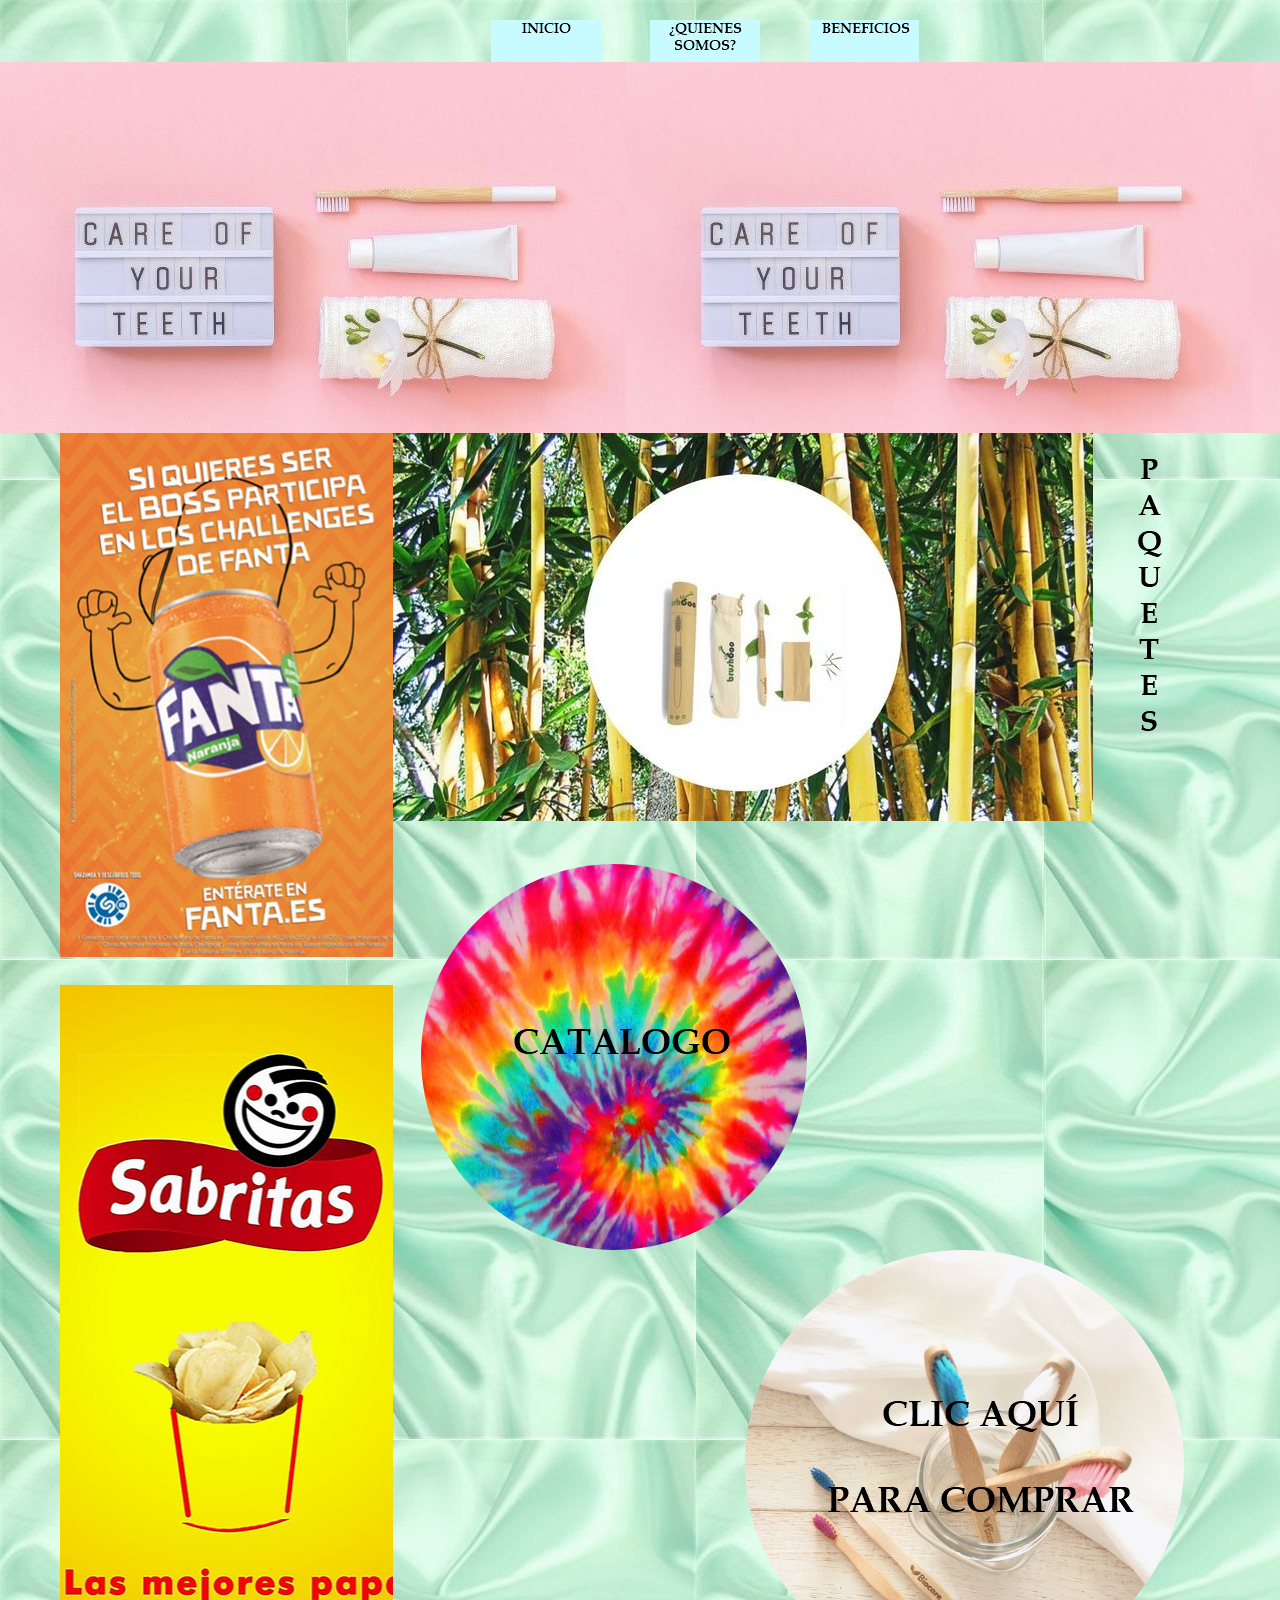
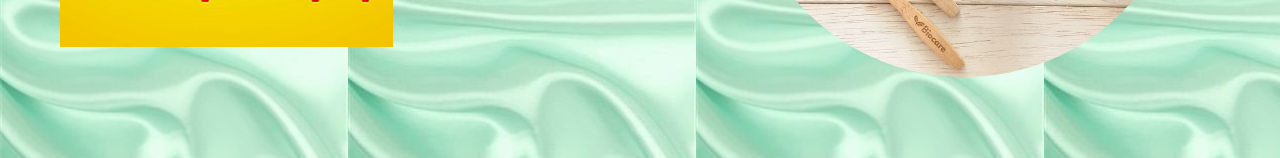
<file: index.html>
<!DOCTYPE html>
<html class="nojs html css_verticalspacer" lang="es-ES">
 <head>

  <meta http-equiv="Content-type" content="text/html;charset=UTF-8"/>
  <meta name="generator" content="2018.1.1.386"/>
  
  <script type="text/javascript">
   // Update the 'nojs'/'js' class on the html node
document.documentElement.className = document.documentElement.className.replace(/\bnojs\b/g, 'js');

// Check that all required assets are uploaded and up-to-date
if(typeof Muse == "undefined") window.Muse = {}; window.Muse.assets = {"required":["museutils.js", "museconfig.js", "jquery.watch.js", "jquery.musepolyfill.bgsize.js", "require.js", "index.css"], "outOfDate":[]};
</script>
  
  <title>Inicio</title>
  <!-- CSS -->
  <link rel="stylesheet" type="text/css" href="css/site_global.css?crc=444006867"/>
  <link rel="stylesheet" type="text/css" href="css/master_a-p_g_-maestra.css?crc=489591097"/>
  <link rel="stylesheet" type="text/css" href="css/index.css?crc=4026770982" id="pagesheet"/>
   </head>
 <body>

  <div class="clearfix" id="page"><!-- group -->
   <div class="clearfix grpelem" id="pu117"><!-- column -->
    <div class="browser_width colelem" id="u117-bw">
     <div id="u117"><!-- simple frame --></div>
    </div>
    <div class="clearfix colelem" id="ppu378"><!-- group -->
     <div class="clearfix grpelem" id="pu378"><!-- column -->
      <div class="museBGSize colelem" id="u378"><!-- simple frame --></div>
      <div class="museBGSize colelem" id="u389"><!-- simple frame --></div>
     </div>
     <div class="clearfix grpelem" id="pu213"><!-- column -->
      <div class="pointer_cursor clearfix colelem" id="u213"><!-- group -->
       <a class="block" href="sin-t%c3%adtulo-5.html#paquetes"><!-- Block link tag --></a>
       <a class="nonblock nontext grpelem" id="u244-19" href="sin-t%c3%adtulo-5.html"><!-- rasterized frame --><img id="u244-19_img" alt="P A Q U E T E S " width="58" height="370" src="images/u244-19.png?crc=3800055028"/></a>
      </div>
      <div class="pointer_cursor museBGSize rounded-corners clearfix colelem" id="u309"><!-- group -->
       <a class="block" href="sin-t%c3%adtulo-6.html#catalogo"><!-- Block link tag --></a>
       <a class="nonblock nontext grpelem" id="u320-5" href="sin-t%c3%adtulo-6.html"><!-- rasterized frame --><img id="u320-5_img" alt="&nbsp;CATALOGO " width="246" height="74" src="images/u320-5.png?crc=292593317"/></a>
      </div>
      <div class="pointer_cursor museBGSize rounded-corners clearfix colelem" id="u323"><!-- group -->
       <a class="block" href="sin-t%c3%adtulo-7.html#compra"><!-- Block link tag --></a>
       <a class="nonblock nontext grpelem" id="u518-7" href="sin-t%c3%adtulo-7.html"><!-- rasterized frame --><img id="u518-7_img" alt="CLIC AQUÍ PARA COMPRAR " width="371" height="208" src="images/u518-7.png?crc=4006785258"/></a>
      </div>
     </div>
    </div>
   </div>
   <div class="clearfix grpelem" id="pu104-4"><!-- group -->
    <a class="nonblock nontext MuseLinkActive" id="u104-4" href="index.html"><!-- rasterized frame --><img id="u104-4_img" alt="INICIO " width="110" height="42" src="images/u104-4.png?crc=290340400"/></a>
    <a class="nonblock nontext" id="u107-6" href="sin-t%c3%adtulo-2.html"><!-- rasterized frame --><img id="u107-6_img" alt="¿QUIENES SOMOS?" width="110" height="42" src="images/u107-6.png?crc=209854370"/></a>
    <a class="nonblock nontext" id="u110-4" href="sin-t%c3%adtulo-3.html"><!-- rasterized frame --><img id="u110-4_img" alt="&nbsp;BENEFICIOS " width="110" height="42" src="images/u110-4.png?crc=3833562601"/></a>
   </div>
   <div class="clearfix grpelem" id="u3982-3"><!-- content -->
    <p>&nbsp;</p>
   </div>
   <div class="verticalspacer" data-offset-top="1677" data-content-above-spacer="1677" data-content-below-spacer="81"></div>
  </div>
  <!-- Other scripts -->
  <script type="text/javascript">
   // Decide whether to suppress missing file error or not based on preference setting
var suppressMissingFileError = false
</script>
  <script type="text/javascript">
   window.Muse.assets.check=function(c){if(!window.Muse.assets.checked){window.Muse.assets.checked=!0;var b={},d=function(a,b){if(window.getComputedStyle){var c=window.getComputedStyle(a,null);return c&&c.getPropertyValue(b)||c&&c[b]||""}if(document.documentElement.currentStyle)return(c=a.currentStyle)&&c[b]||a.style&&a.style[b]||"";return""},a=function(a){if(a.match(/^rgb/))return a=a.replace(/\s+/g,"").match(/([\d\,]+)/gi)[0].split(","),(parseInt(a[0])<<16)+(parseInt(a[1])<<8)+parseInt(a[2]);if(a.match(/^\#/))return parseInt(a.substr(1),
16);return 0},f=function(f){for(var g=document.getElementsByTagName("link"),j=0;j<g.length;j++)if("text/css"==g[j].type){var l=(g[j].href||"").match(/\/?css\/([\w\-]+\.css)\?crc=(\d+)/);if(!l||!l[1]||!l[2])break;b[l[1]]=l[2]}g=document.createElement("div");g.className="version";g.style.cssText="display:none; width:1px; height:1px;";document.getElementsByTagName("body")[0].appendChild(g);for(j=0;j<Muse.assets.required.length;){var l=Muse.assets.required[j],k=l.match(/([\w\-\.]+)\.(\w+)$/),i=k&&k[1]?
k[1]:null,k=k&&k[2]?k[2]:null;switch(k.toLowerCase()){case "css":i=i.replace(/\W/gi,"_").replace(/^([^a-z])/gi,"_$1");g.className+=" "+i;i=a(d(g,"color"));k=a(d(g,"backgroundColor"));i!=0||k!=0?(Muse.assets.required.splice(j,1),"undefined"!=typeof b[l]&&(i!=b[l]>>>24||k!=(b[l]&16777215))&&Muse.assets.outOfDate.push(l)):j++;g.className="version";break;case "js":j++;break;default:throw Error("Unsupported file type: "+k);}}c?c().jquery!="1.8.3"&&Muse.assets.outOfDate.push("jquery-1.8.3.min.js"):Muse.assets.required.push("jquery-1.8.3.min.js");
g.parentNode.removeChild(g);if(Muse.assets.outOfDate.length||Muse.assets.required.length)g="Puede que determinados archivos falten en el servidor o sean incorrectos. Limpie la cache del navegador e inténtelo de nuevo. Si el problema persiste, póngase en contacto con el administrador del sitio web.",f&&Muse.assets.outOfDate.length&&(g+="\nOut of date: "+Muse.assets.outOfDate.join(",")),f&&Muse.assets.required.length&&(g+="\nMissing: "+Muse.assets.required.join(",")),suppressMissingFileError?(g+="\nUse SuppressMissingFileError key in AppPrefs.xml to show missing file error pop up.",console.log(g)):alert(g)};location&&location.search&&location.search.match&&location.search.match(/muse_debug/gi)?
setTimeout(function(){f(!0)},5E3):f()}};
var muse_init=function(){require.config({baseUrl:""});require(["jquery","museutils","whatinput","jquery.watch","jquery.musepolyfill.bgsize"],function(c){var $ = c;$(document).ready(function(){try{
window.Muse.assets.check($);/* body */
Muse.Utils.transformMarkupToFixBrowserProblemsPreInit();/* body */
Muse.Utils.prepHyperlinks(true);/* body */
Muse.Utils.resizeHeight('.browser_width');/* resize height */
Muse.Utils.requestAnimationFrame(function() { $('body').addClass('initialized'); });/* mark body as initialized */
Muse.Utils.makeButtonsVisibleAfterSettingMinWidth();/* body */
Muse.Utils.fullPage('#page');/* 100% height page */
Muse.Utils.showWidgetsWhenReady();/* body */
Muse.Utils.transformMarkupToFixBrowserProblems();/* body */
}catch(b){if(b&&"function"==typeof b.notify?b.notify():Muse.Assert.fail("Error calling selector function: "+b),false)throw b;}})})};

</script>
  <!-- RequireJS script -->
  <script src="scripts/require.js?crc=4177726516" type="text/javascript" async data-main="scripts/museconfig.js?crc=3936894949" onload="if (requirejs) requirejs.onError = function(requireType, requireModule) { if (requireType && requireType.toString && requireType.toString().indexOf && 0 <= requireType.toString().indexOf('#scripterror')) window.Muse.assets.check(); }" onerror="window.Muse.assets.check();"></script>
   </body>
</html>
</file>
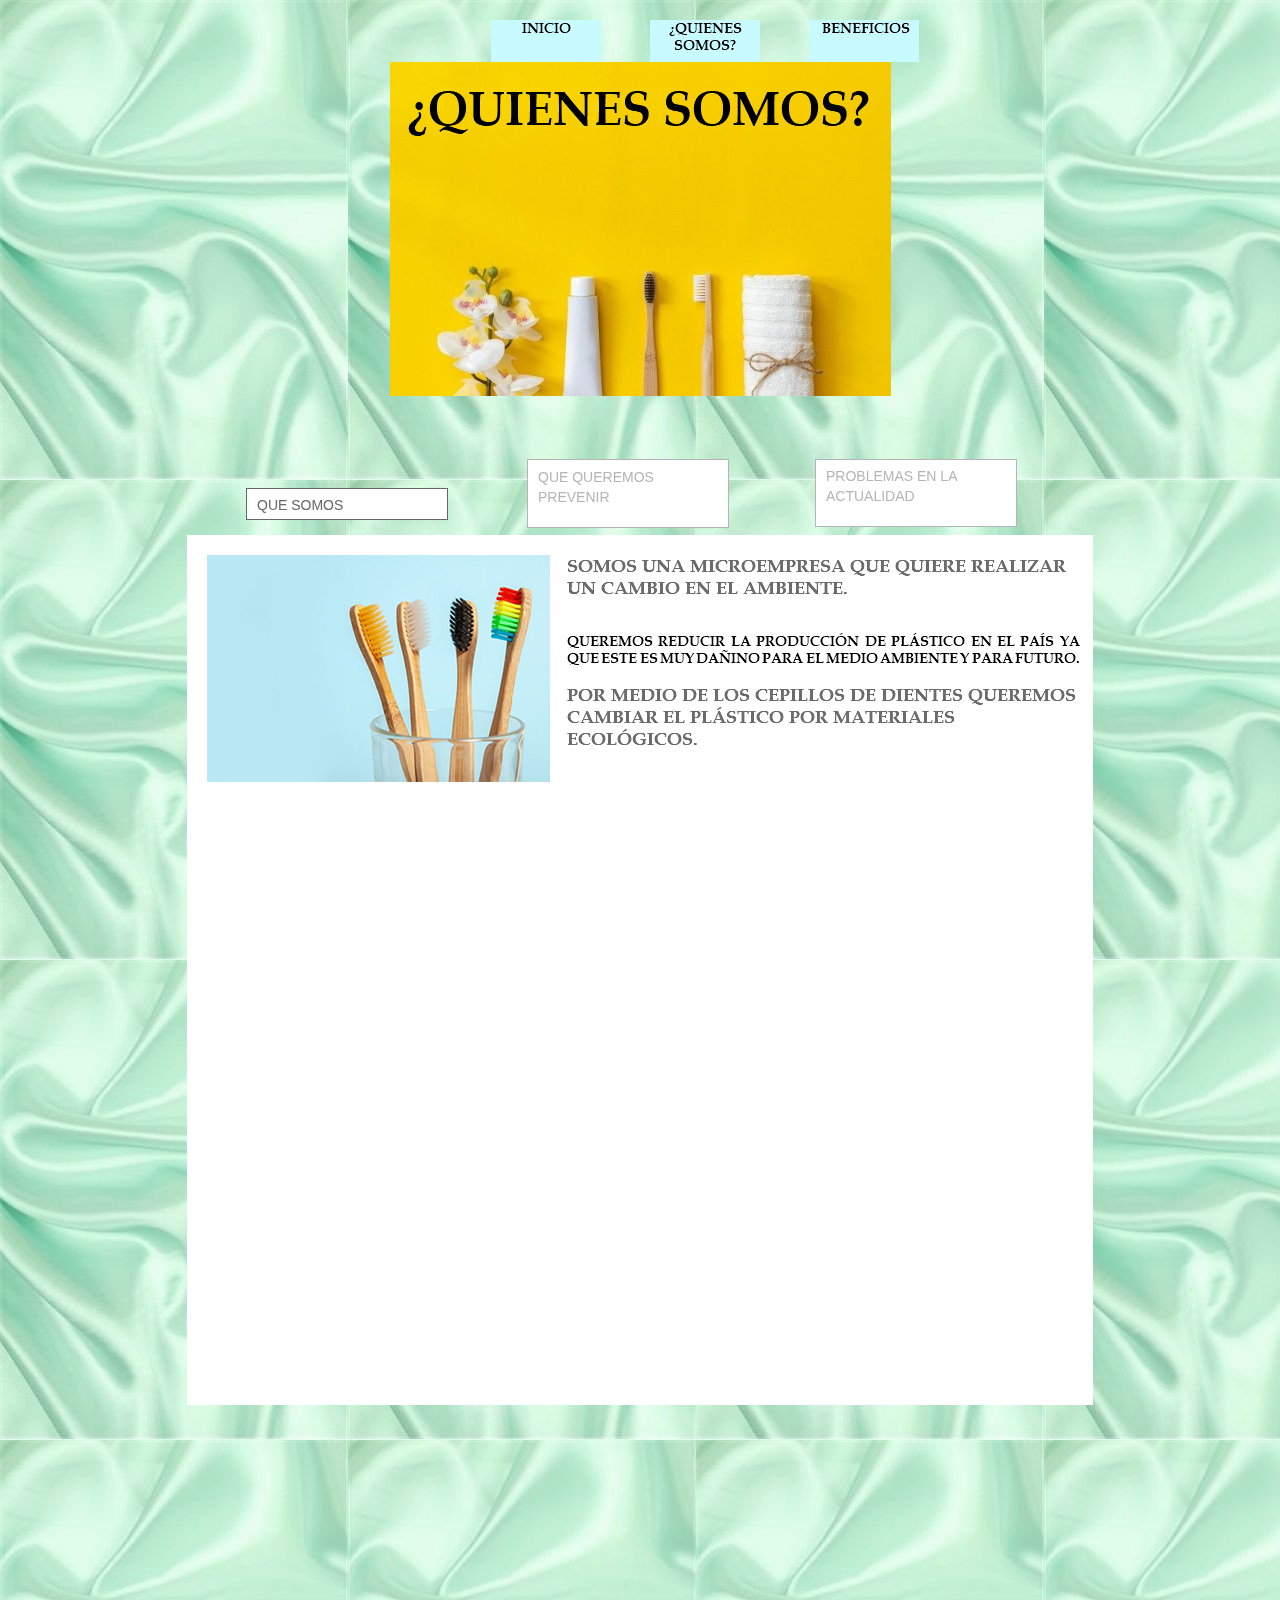
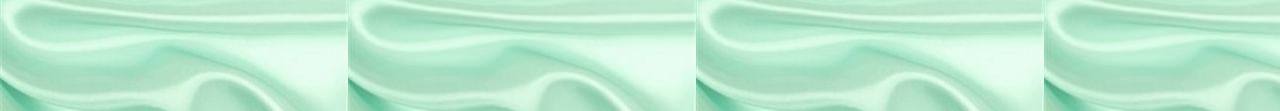
<file: sin-título-2.html>
<!DOCTYPE html>
<html class="nojs html css_verticalspacer" lang="es-ES">
 <head>

  <meta http-equiv="Content-type" content="text/html;charset=UTF-8"/>
  <meta name="generator" content="2018.1.1.386"/>
  
  <script type="text/javascript">
   // Update the 'nojs'/'js' class on the html node
document.documentElement.className = document.documentElement.className.replace(/\bnojs\b/g, 'js');

// Check that all required assets are uploaded and up-to-date
if(typeof Muse == "undefined") window.Muse = {}; window.Muse.assets = {"required":["museutils.js", "museconfig.js", "jquery.watch.js", "jquery.musepolyfill.bgsize.js", "require.js", "webpro.js", "musewpslideshow.js", "jquery.museoverlay.js", "touchswipe.js", "sin-t_tulo-2.css"], "outOfDate":[]};
</script>
  
  <title>Sin título 2</title>
  <!-- CSS -->
  <link rel="stylesheet" type="text/css" href="css/site_global.css?crc=444006867"/>
  <link rel="stylesheet" type="text/css" href="css/master_a-p_g_-maestra.css?crc=489591097"/>
  <link rel="stylesheet" type="text/css" href="css/sin-t_tulo-2.css?crc=27203910" id="pagesheet"/>
   </head>
 <body>

  <div class="clearfix" id="page"><!-- group -->
   <div class="clearfix grpelem" id="pu428"><!-- column -->
    <div class="browser_width colelem" id="u428-bw">
     <div class="museBGSize" id="u428"><!-- group -->
      <div class="clearfix" id="u428_align_to_page">
       <a class="anchor_item grpelem" id="quienes-somos-"></a>
       <img class="grpelem" id="u480-4" alt="¿QUIENES SOMOS?" width="480" height="65" src="images/u480-4.png?crc=65676866"/><!-- rasterized frame -->
      </div>
     </div>
    </div>
    <div class="PamphletWidget clearfix colelem" id="pamphletu1681"><!-- none box -->
     <div class="popup_anchor" id="u1688popup">
      <div class="ContainerGroup clearfix" id="u1688"><!-- stack box -->
       <div class="Container clearfix grpelem" id="u1694"><!-- group -->
        <img class="grpelem" id="u1695-13" alt="﷯SOMOS UNA MICROEMPRESA QUE QUIERE REALIZAR UN CAMBIO EN EL AMBIENTE. QUEREMOS REDUCIR LA PRODUCCIÓN DE PLÁSTICO EN EL PAÍS YA QUE ESTE ES MUY DAÑINO PARA EL MEDIO AMBIENTE Y PARA FUTURO. POR MEDIO DE LOS CEPILLOS DE DIENTES QUEREMOS CAMBIAR EL PLÁSTICO POR MATERIALES ECOLÓGICOS. " width="873" height="319" src="images/u1695-13.png?crc=228341382"/><!-- rasterized frame -->
       </div>
       <div class="Container invi clearfix grpelem" id="u1699"><!-- group -->
        <img class="grpelem" id="u1700-10" alt="﷯ QUEREMOS PREVENIR EL CALENTAMIENTO GLOBAL Y SUS MUCHAS CONSECUENCIAS CON EL PLANETA TIERRA Y LAS NECESIDADES DE TODOS LOS HUMANOS. PARA PREVENIR ESTO DECIDIMOS DARLE UN PLUS A LOS CEPILLOS COMUNES ECOLÓGICOS. TENEMOS UNA VARIEDAD DE TEMAS QUE SE LE PUEDEN AGREGAR AL MANGO DEL CEPILLO, SI QUIERES UN NOMBRE Y/O UNA FRASE TAMBIÉN SE LE PUEDEN AGREGAR " width="863" height="317" src="images/u1700-10.png?crc=457438714"/><!-- rasterized frame -->
       </div>
       <div class="Container invi clearfix grpelem" id="u1689"><!-- group -->
        <img class="grpelem" id="u1690-41" alt="﷯ EN LOS ÚLTIMOS 50 AÑOS LA PRODUCCIÓN DE PLÁSTICO SE HA DISPARADO, MAS EN LOS ÚLTIMOS AÑOS. EN 2018: LA PRODUCCIÓN DE PLÁSTICO ALCANZO: 400 MILLONES DE TONELADAS CADA AÑO SE PRODUCEN 500 MIL MILLONES POR AÑO Y EN MÉXICO 75% DE PRODUCTOS DE PLÁSTICO ACABAN EN ALCANTARILLAS " width="866" height="619" src="images/u1690-41.png?crc=4055858255"/><!-- rasterized frame -->
       </div>
      </div>
     </div>
     <div class="ThumbGroup clearfix grpelem" id="u1704"><!-- none box -->
      <div class="popup_anchor" id="u1709popup">
       <div class="Thumb popup_element clearfix" id="u1709"><!-- group -->
        <div class="clearfix grpelem" id="u1710-4"><!-- content -->
         <p>QUE SOMOS</p>
        </div>
       </div>
      </div>
      <div class="popup_anchor" id="u1705popup">
       <div class="Thumb popup_element clearfix" id="u1705"><!-- group -->
        <div class="clearfix grpelem" id="u1706-4"><!-- content -->
         <p>QUE QUEREMOS PREVENIR</p>
        </div>
       </div>
      </div>
      <div class="popup_anchor" id="u1707popup">
       <div class="Thumb popup_element clearfix" id="u1707"><!-- group -->
        <div class="clearfix grpelem" id="u1708-4"><!-- content -->
         <p>PROBLEMAS EN LA ACTUALIDAD</p>
        </div>
       </div>
      </div>
     </div>
    </div>
   </div>
   <div class="clearfix grpelem" id="pu104-4"><!-- group -->
    <a class="nonblock nontext" id="u104-4" href="index.html"><!-- rasterized frame --><img id="u104-4_img" alt="INICIO " width="110" height="42" src="images/u104-4.png?crc=290340400"/></a>
    <a class="nonblock nontext MuseLinkActive" id="u107-6" href="sin-t%c3%adtulo-2.html"><!-- rasterized frame --><img id="u107-6_img" alt="¿QUIENES SOMOS?" width="110" height="42" src="images/u107-6.png?crc=209854370"/></a>
    <a class="nonblock nontext" id="u110-4" href="sin-t%c3%adtulo-3.html"><!-- rasterized frame --><img id="u110-4_img" alt="&nbsp;BENEFICIOS " width="110" height="42" src="images/u110-4.png?crc=3833562601"/></a>
   </div>
   <div class="verticalspacer" data-offset-top="1405" data-content-above-spacer="1404" data-content-below-spacer="306"></div>
  </div>
  <!-- Other scripts -->
  <script type="text/javascript">
   // Decide whether to suppress missing file error or not based on preference setting
var suppressMissingFileError = false
</script>
  <script type="text/javascript">
   window.Muse.assets.check=function(c){if(!window.Muse.assets.checked){window.Muse.assets.checked=!0;var b={},d=function(a,b){if(window.getComputedStyle){var c=window.getComputedStyle(a,null);return c&&c.getPropertyValue(b)||c&&c[b]||""}if(document.documentElement.currentStyle)return(c=a.currentStyle)&&c[b]||a.style&&a.style[b]||"";return""},a=function(a){if(a.match(/^rgb/))return a=a.replace(/\s+/g,"").match(/([\d\,]+)/gi)[0].split(","),(parseInt(a[0])<<16)+(parseInt(a[1])<<8)+parseInt(a[2]);if(a.match(/^\#/))return parseInt(a.substr(1),
16);return 0},f=function(f){for(var g=document.getElementsByTagName("link"),j=0;j<g.length;j++)if("text/css"==g[j].type){var l=(g[j].href||"").match(/\/?css\/([\w\-]+\.css)\?crc=(\d+)/);if(!l||!l[1]||!l[2])break;b[l[1]]=l[2]}g=document.createElement("div");g.className="version";g.style.cssText="display:none; width:1px; height:1px;";document.getElementsByTagName("body")[0].appendChild(g);for(j=0;j<Muse.assets.required.length;){var l=Muse.assets.required[j],k=l.match(/([\w\-\.]+)\.(\w+)$/),i=k&&k[1]?
k[1]:null,k=k&&k[2]?k[2]:null;switch(k.toLowerCase()){case "css":i=i.replace(/\W/gi,"_").replace(/^([^a-z])/gi,"_$1");g.className+=" "+i;i=a(d(g,"color"));k=a(d(g,"backgroundColor"));i!=0||k!=0?(Muse.assets.required.splice(j,1),"undefined"!=typeof b[l]&&(i!=b[l]>>>24||k!=(b[l]&16777215))&&Muse.assets.outOfDate.push(l)):j++;g.className="version";break;case "js":j++;break;default:throw Error("Unsupported file type: "+k);}}c?c().jquery!="1.8.3"&&Muse.assets.outOfDate.push("jquery-1.8.3.min.js"):Muse.assets.required.push("jquery-1.8.3.min.js");
g.parentNode.removeChild(g);if(Muse.assets.outOfDate.length||Muse.assets.required.length)g="Puede que determinados archivos falten en el servidor o sean incorrectos. Limpie la cache del navegador e inténtelo de nuevo. Si el problema persiste, póngase en contacto con el administrador del sitio web.",f&&Muse.assets.outOfDate.length&&(g+="\nOut of date: "+Muse.assets.outOfDate.join(",")),f&&Muse.assets.required.length&&(g+="\nMissing: "+Muse.assets.required.join(",")),suppressMissingFileError?(g+="\nUse SuppressMissingFileError key in AppPrefs.xml to show missing file error pop up.",console.log(g)):alert(g)};location&&location.search&&location.search.match&&location.search.match(/muse_debug/gi)?
setTimeout(function(){f(!0)},5E3):f()}};
var muse_init=function(){require.config({baseUrl:""});require(["jquery","museutils","whatinput","jquery.musepolyfill.bgsize","jquery.watch","webpro","musewpslideshow","jquery.museoverlay","touchswipe"],function(c){var $ = c;$(document).ready(function(){try{
window.Muse.assets.check($);/* body */
Muse.Utils.transformMarkupToFixBrowserProblemsPreInit();/* body */
Muse.Utils.prepHyperlinks(true);/* body */
Muse.Utils.resizeHeight('.browser_width');/* resize height */
Muse.Utils.requestAnimationFrame(function() { $('body').addClass('initialized'); });/* mark body as initialized */
Muse.Utils.makeButtonsVisibleAfterSettingMinWidth();/* body */
Muse.Utils.initWidget('#pamphletu1681', ['#bp_infinity'], function(elem) { return new WebPro.Widget.ContentSlideShow(elem, {contentLayout_runtime:'stack',event:'mouseover',deactivationEvent:'',autoPlay:false,displayInterval:3000,transitionStyle:'fading',transitionDuration:500,hideAllContentsFirst:false,triggersOnTop:true,shuffle:false,enableSwipe:true,resumeAutoplay:true,resumeAutoplayInterval:3000,playOnce:false,autoActivate_runtime:false,isResponsive:false}); });/* #pamphletu1681 */
Muse.Utils.fullPage('#page');/* 100% height page */
Muse.Utils.showWidgetsWhenReady();/* body */
Muse.Utils.transformMarkupToFixBrowserProblems();/* body */
}catch(b){if(b&&"function"==typeof b.notify?b.notify():Muse.Assert.fail("Error calling selector function: "+b),false)throw b;}})})};

</script>
  <!-- RequireJS script -->
  <script src="scripts/require.js?crc=4177726516" type="text/javascript" async data-main="scripts/museconfig.js?crc=3936894949" onload="if (requirejs) requirejs.onError = function(requireType, requireModule) { if (requireType && requireType.toString && requireType.toString().indexOf && 0 <= requireType.toString().indexOf('#scripterror')) window.Muse.assets.check(); }" onerror="window.Muse.assets.check();"></script>
   </body>
</html>
</file>
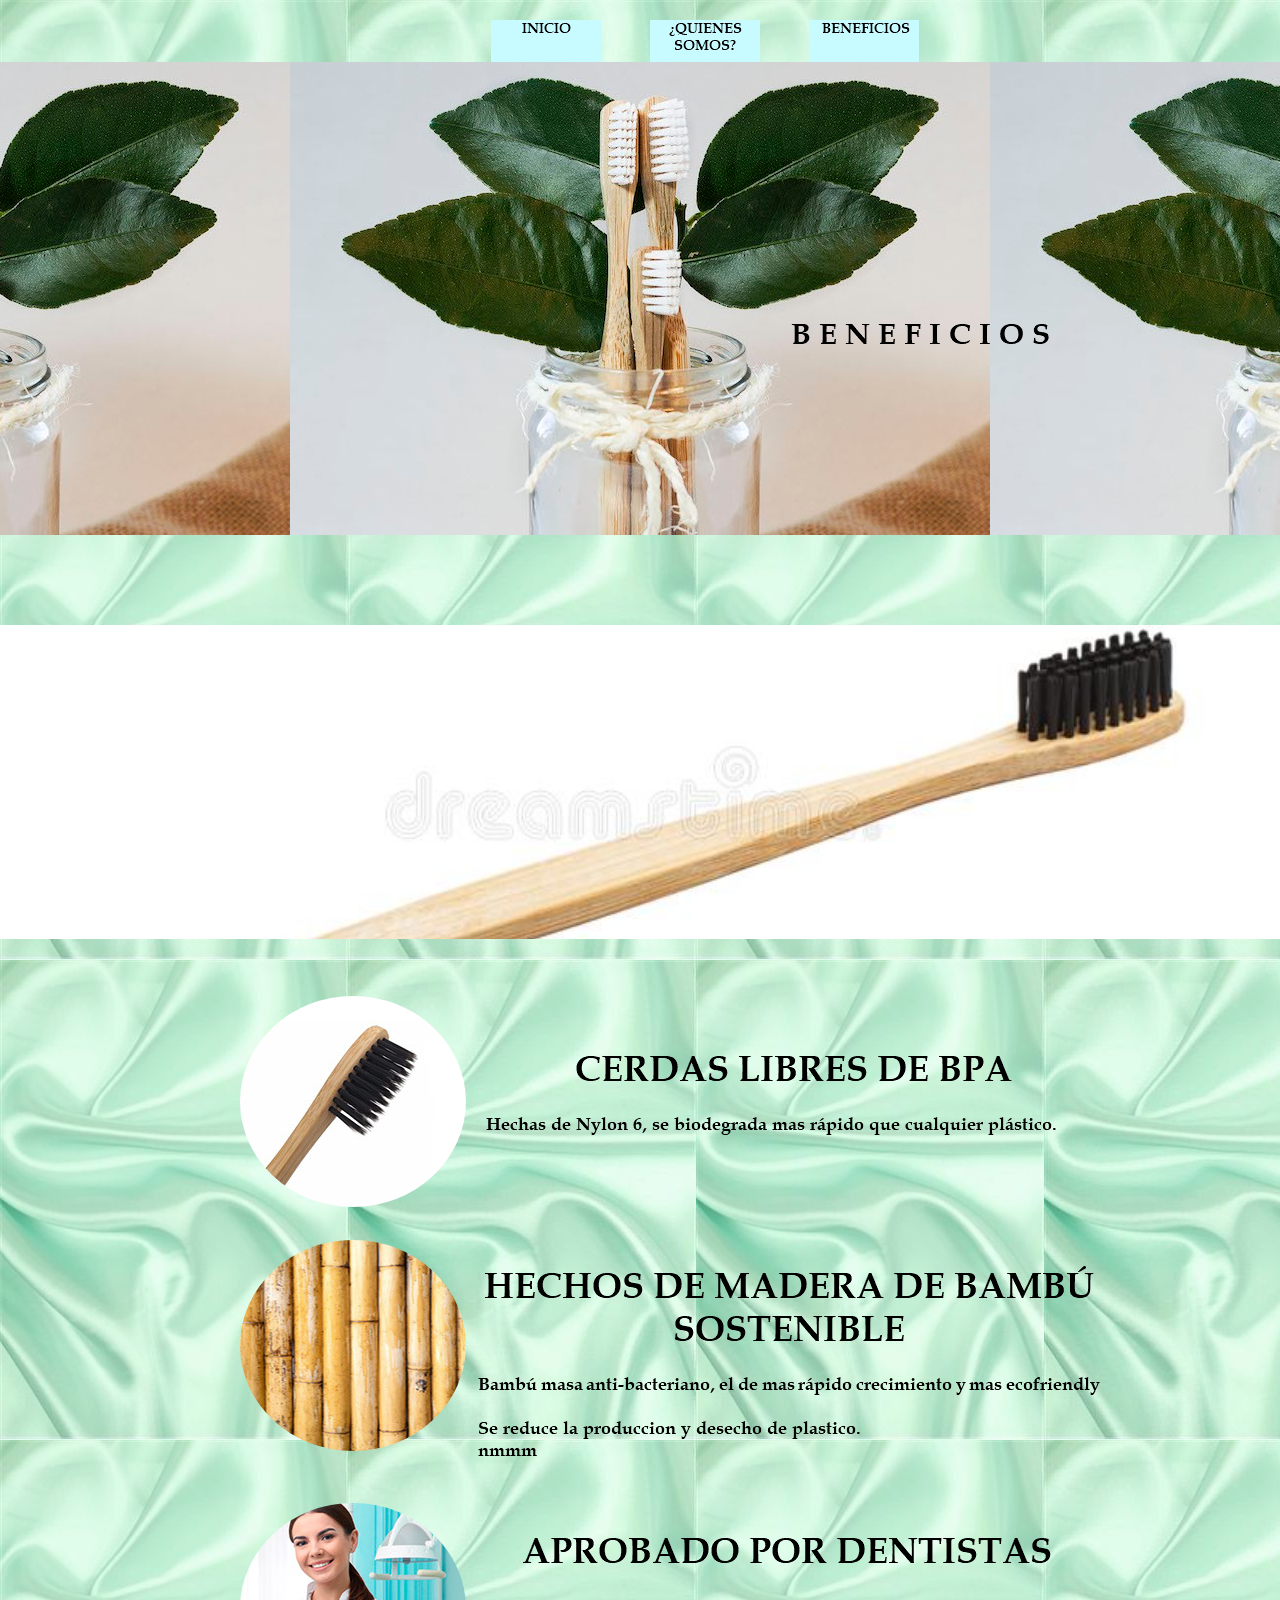
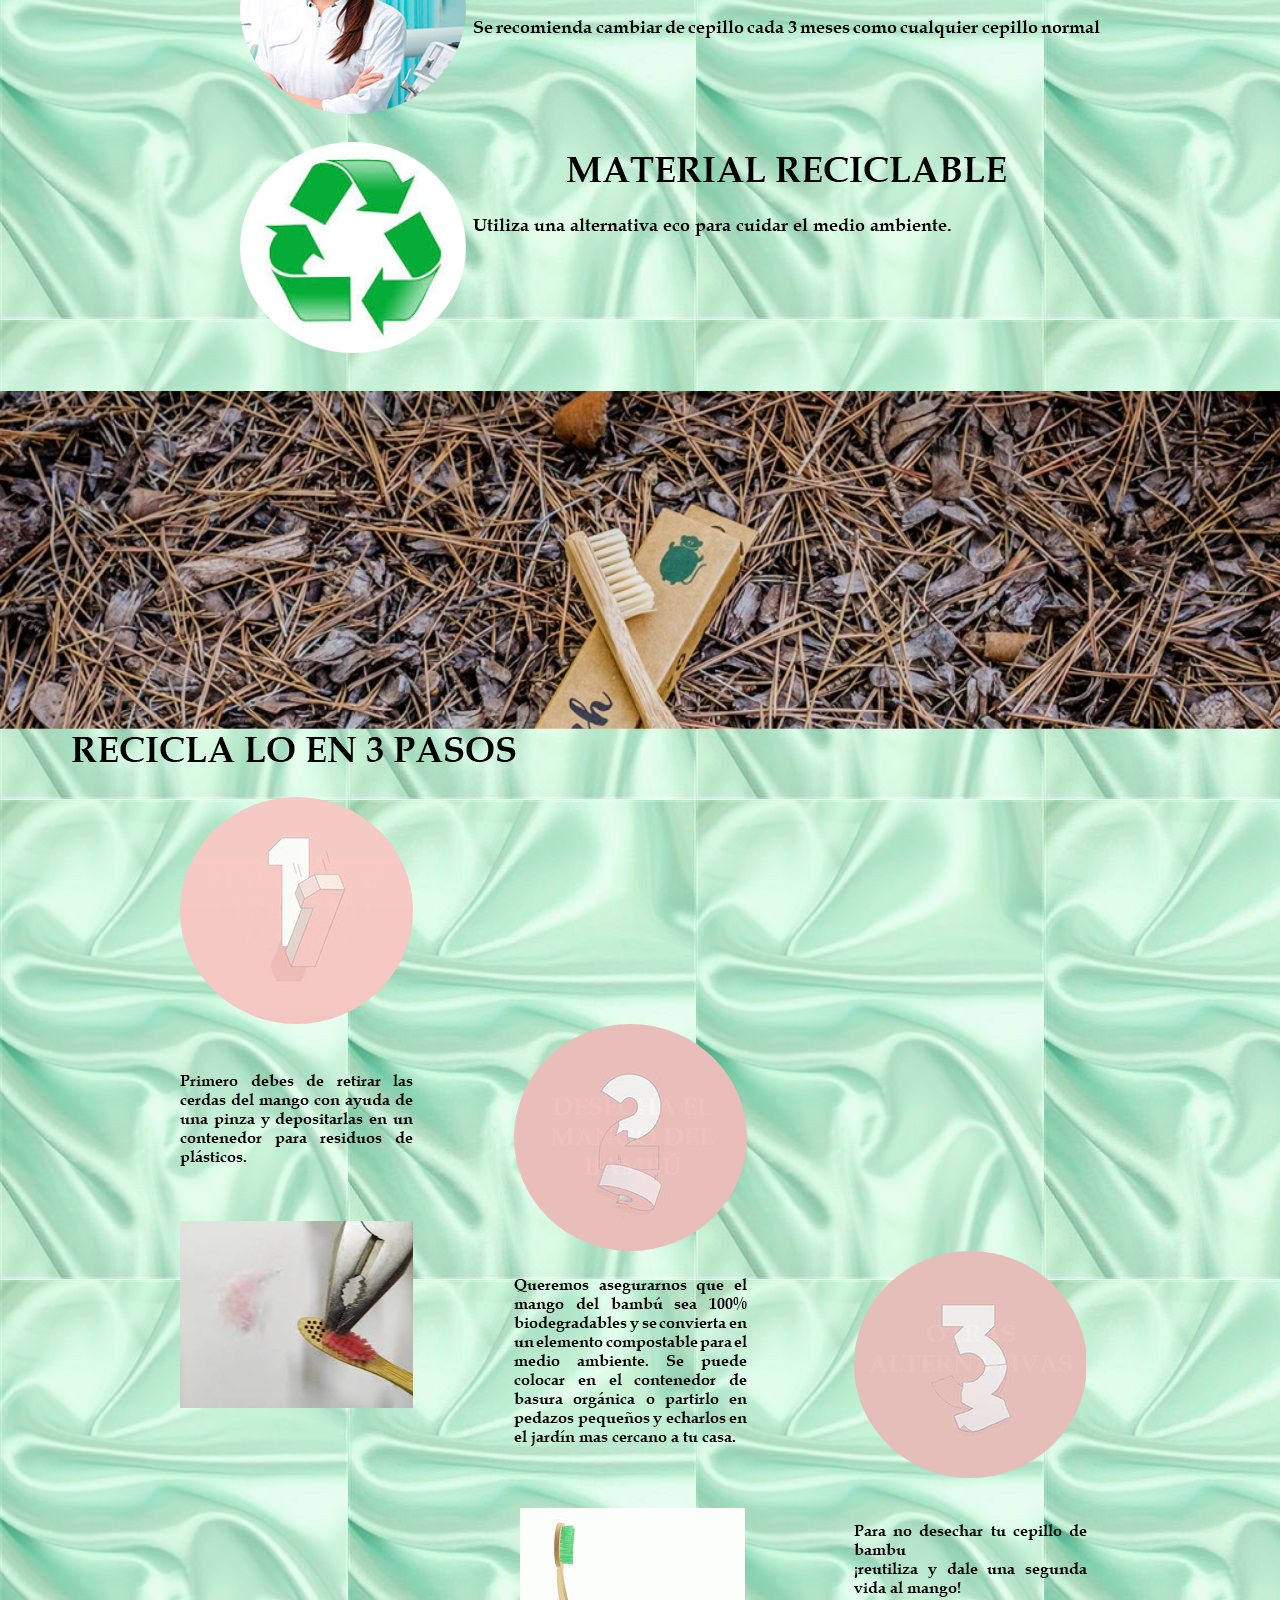
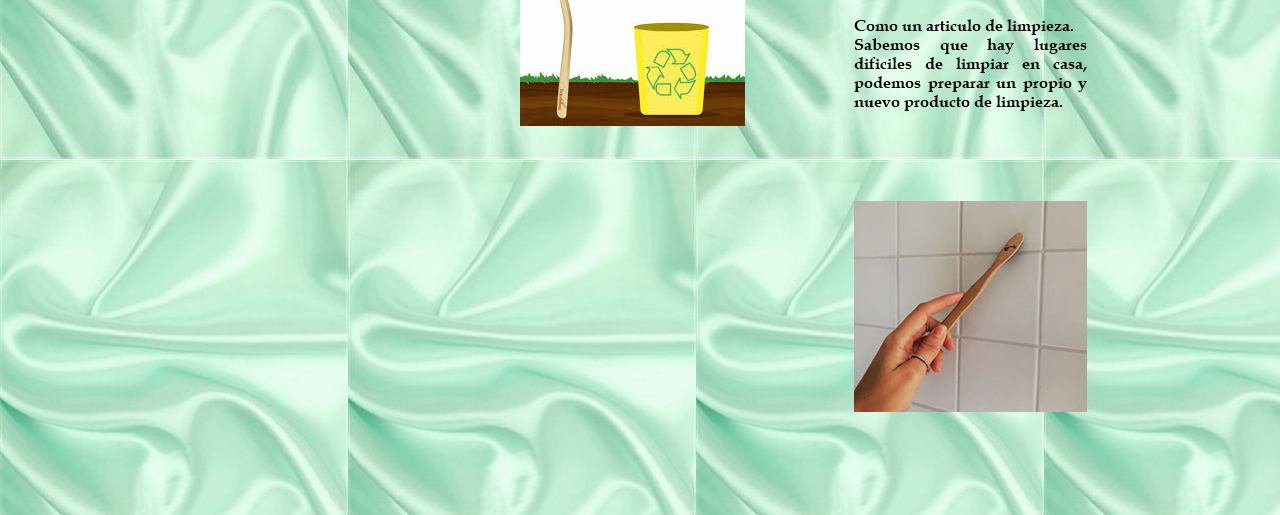
<file: sin-título-3.html>
<!DOCTYPE html>
<html class="nojs html css_verticalspacer" lang="es-ES">
 <head>

  <meta http-equiv="Content-type" content="text/html;charset=UTF-8"/>
  <meta name="generator" content="2018.1.1.386"/>
  
  <script type="text/javascript">
   // Update the 'nojs'/'js' class on the html node
document.documentElement.className = document.documentElement.className.replace(/\bnojs\b/g, 'js');

// Check that all required assets are uploaded and up-to-date
if(typeof Muse == "undefined") window.Muse = {}; window.Muse.assets = {"required":["museutils.js", "museconfig.js", "jquery.watch.js", "jquery.musepolyfill.bgsize.js", "require.js", "sin-t_tulo-3.css"], "outOfDate":[]};
</script>
  
  <title>Sin título 3</title>
  <!-- CSS -->
  <link rel="stylesheet" type="text/css" href="css/site_global.css?crc=444006867"/>
  <link rel="stylesheet" type="text/css" href="css/master_a-p_g_-maestra.css?crc=489591097"/>
  <link rel="stylesheet" type="text/css" href="css/sin-t_tulo-3.css?crc=4022571226" id="pagesheet"/>
   </head>
 <body>

  <div class="clearfix" id="page"><!-- group -->
   <div class="clearfix grpelem" id="pu766"><!-- column -->
    <div class="browser_width colelem" id="u766-bw">
     <div id="u766"><!-- group -->
      <div class="clearfix" id="u766_align_to_page">
       <a class="anchor_item grpelem" id="beneficios--"></a>
       <img class="grpelem" id="u777-4" alt="B E N E F I C I O S " width="368" height="55" src="images/u777-4.png?crc=3866398098"/><!-- rasterized frame -->
      </div>
     </div>
    </div>
    <div class="browser_width colelem" id="u892-bw">
     <div class="museBGSize" id="u892"><!-- simple frame --></div>
    </div>
    <div class="clearfix colelem" id="pu903"><!-- group -->
     <div class="museBGSize rounded-corners grpelem" id="u903"><!-- simple frame --></div>
     <img class="grpelem" id="u914-7" alt="CERDAS LIBRES DE BPA Hechas de Nylon 6, se biodegrada mas rápido que cualquier plástico." width="614" height="107" src="images/u914-7.png?crc=62304170"/><!-- rasterized frame -->
    </div>
    <div class="clearfix colelem" id="pu917"><!-- group -->
     <div class="museBGSize rounded-corners grpelem" id="u917"><!-- simple frame --></div>
     <img class="grpelem" id="u931-12" alt="HECHOS DE MADERA DE BAMBÚ SOSTENIBLE Bambú masa anti-bacteriano, el de mas rápido crecimiento y mas ecofriendly Se reduce la produccion y desecho de plastico. nmmm " width="622" height="196" src="images/u931-12.png?crc=4259729472"/><!-- rasterized frame -->
    </div>
    <div class="clearfix colelem" id="pu937"><!-- group -->
     <div class="museBGSize rounded-corners grpelem" id="u937"><!-- simple frame --></div>
     <img class="grpelem" id="u951-7" alt="APROBADO POR DENTISTAS Se recomienda cambiar de cepillo cada 3 meses como cualquier cepillo normal" width="627" height="156" src="images/u951-7.png?crc=4042572640"/><!-- rasterized frame -->
    </div>
    <div class="clearfix colelem" id="pu954"><!-- group -->
     <div class="museBGSize rounded-corners grpelem" id="u954"><!-- simple frame --></div>
     <img class="grpelem" id="u973-7" alt="MATERIAL RECICLABLE Utiliza una alternativa eco para cuidar el medio ambiente. " width="627" height="204" src="images/u973-7.png?crc=3996175490"/><!-- rasterized frame -->
    </div>
    <div class="browser_width colelem" id="u979-bw">
     <div class="museBGSize" id="u979"><!-- simple frame --></div>
    </div>
    <img class="colelem" id="u990-4" alt="RECICLA LO EN 3 PASOS " width="604" height="68" src="images/u990-4.png?crc=3820263128"/><!-- rasterized frame -->
    <div class="clearfix colelem" id="pu1003"><!-- group -->
     <div class="museBGSize rounded-corners grpelem" id="u1003"><!-- simple frame --></div>
     <img class="grpelem" id="u1848" alt="&nbsp;REMUEVE LAS CERDAS DEL MANGO " src="images/blank.gif?crc=4208392903"/><!-- state-based BG images -->
    </div>
    <div class="clearfix colelem" id="ppu1046-6"><!-- group -->
     <div class="clearfix grpelem" id="pu1046-6"><!-- column -->
      <img class="colelem" id="u1046-6" alt="&nbsp;Primero debes de retirar las cerdas del mango con ayuda de una pinza y depositarlas en un contenedor para residuos de plásticos. " width="233" height="166" src="images/u1046-6.png?crc=443963588"/><!-- rasterized frame -->
      <div class="colelem" id="u1063"><!-- simple frame --></div>
     </div>
     <div class="clearfix grpelem" id="ppu1024"><!-- column -->
      <div class="clearfix colelem" id="pu1024"><!-- group -->
       <div class="museBGSize rounded-corners grpelem" id="u1024"><!-- simple frame --></div>
       <img class="grpelem" id="u1851" alt="&nbsp;DESECHA EL MANGO DEL BAMBÚ" src="images/blank.gif?crc=4208392903"/><!-- state-based BG images -->
      </div>
      <img class="colelem" id="u1052-4" alt="Queremos asegurarnos que el mango del bambú sea 100% biodegradables y se convierta en un elemento compostable para el medio ambiente. Se puede colocar en el contenedor de basura orgánica o partirlo en pedazos pequeños y echarlos en el jardín mas cercano a tu casa. " width="233" height="210" src="images/u1052-4.png?crc=3996510111"/><!-- rasterized frame -->
     </div>
     <div class="museBGSize rounded-corners grpelem" id="u1035"><!-- simple frame --></div>
     <img class="grpelem" id="u1854" alt="&nbsp;OTRAS ALTERNATIVAS " src="images/blank.gif?crc=4208392903"/><!-- state-based BG images -->
    </div>
    <div class="clearfix colelem" id="pu1074"><!-- group -->
     <div class="grpelem" id="u1074"><!-- simple frame --></div>
     <img class="grpelem" id="u1055-12" alt="&nbsp;Para no desechar tu cepillo de bambu ¡reutiliza y dale una segunda vida al mango! Como un articulo de limpieza. Sabemos que hay lugares dificiles de limpiar en casa, podemos preparar un propio y nuevo producto de limpieza. " width="233" height="284" src="images/u1055-12.png?crc=76600020"/><!-- rasterized frame -->
    </div>
    <div class="museBGSize colelem" id="u1085"><!-- simple frame --></div>
   </div>
   <div class="clearfix grpelem" id="pu104-4"><!-- group -->
    <a class="nonblock nontext" id="u104-4" href="index.html"><!-- rasterized frame --><img id="u104-4_img" alt="INICIO " width="110" height="42" src="images/u104-4.png?crc=290340400"/></a>
    <a class="nonblock nontext" id="u107-6" href="sin-t%c3%adtulo-2.html"><!-- rasterized frame --><img id="u107-6_img" alt="¿QUIENES SOMOS?" width="110" height="42" src="images/u107-6.png?crc=209854370"/></a>
    <a class="nonblock nontext MuseLinkActive" id="u110-4" href="sin-t%c3%adtulo-3.html"><!-- rasterized frame --><img id="u110-4_img" alt="&nbsp;BENEFICIOS " width="110" height="42" src="images/u110-4.png?crc=3833562601"/></a>
   </div>
   <div class="verticalspacer" data-offset-top="3612" data-content-above-spacer="3612" data-content-below-spacer="103"></div>
  </div>
  <div class="preload_images">
   <img class="preload" src="images/u1848-r.png?crc=4173344880" alt=""/>
   <img class="preload" src="images/u1851-r.png?crc=4101119507" alt=""/>
   <img class="preload" src="images/u1854-r.png?crc=362889559" alt=""/>
  </div>
  <!-- Other scripts -->
  <script type="text/javascript">
   // Decide whether to suppress missing file error or not based on preference setting
var suppressMissingFileError = false
</script>
  <script type="text/javascript">
   window.Muse.assets.check=function(c){if(!window.Muse.assets.checked){window.Muse.assets.checked=!0;var b={},d=function(a,b){if(window.getComputedStyle){var c=window.getComputedStyle(a,null);return c&&c.getPropertyValue(b)||c&&c[b]||""}if(document.documentElement.currentStyle)return(c=a.currentStyle)&&c[b]||a.style&&a.style[b]||"";return""},a=function(a){if(a.match(/^rgb/))return a=a.replace(/\s+/g,"").match(/([\d\,]+)/gi)[0].split(","),(parseInt(a[0])<<16)+(parseInt(a[1])<<8)+parseInt(a[2]);if(a.match(/^\#/))return parseInt(a.substr(1),
16);return 0},f=function(f){for(var g=document.getElementsByTagName("link"),j=0;j<g.length;j++)if("text/css"==g[j].type){var l=(g[j].href||"").match(/\/?css\/([\w\-]+\.css)\?crc=(\d+)/);if(!l||!l[1]||!l[2])break;b[l[1]]=l[2]}g=document.createElement("div");g.className="version";g.style.cssText="display:none; width:1px; height:1px;";document.getElementsByTagName("body")[0].appendChild(g);for(j=0;j<Muse.assets.required.length;){var l=Muse.assets.required[j],k=l.match(/([\w\-\.]+)\.(\w+)$/),i=k&&k[1]?
k[1]:null,k=k&&k[2]?k[2]:null;switch(k.toLowerCase()){case "css":i=i.replace(/\W/gi,"_").replace(/^([^a-z])/gi,"_$1");g.className+=" "+i;i=a(d(g,"color"));k=a(d(g,"backgroundColor"));i!=0||k!=0?(Muse.assets.required.splice(j,1),"undefined"!=typeof b[l]&&(i!=b[l]>>>24||k!=(b[l]&16777215))&&Muse.assets.outOfDate.push(l)):j++;g.className="version";break;case "js":j++;break;default:throw Error("Unsupported file type: "+k);}}c?c().jquery!="1.8.3"&&Muse.assets.outOfDate.push("jquery-1.8.3.min.js"):Muse.assets.required.push("jquery-1.8.3.min.js");
g.parentNode.removeChild(g);if(Muse.assets.outOfDate.length||Muse.assets.required.length)g="Puede que determinados archivos falten en el servidor o sean incorrectos. Limpie la cache del navegador e inténtelo de nuevo. Si el problema persiste, póngase en contacto con el administrador del sitio web.",f&&Muse.assets.outOfDate.length&&(g+="\nOut of date: "+Muse.assets.outOfDate.join(",")),f&&Muse.assets.required.length&&(g+="\nMissing: "+Muse.assets.required.join(",")),suppressMissingFileError?(g+="\nUse SuppressMissingFileError key in AppPrefs.xml to show missing file error pop up.",console.log(g)):alert(g)};location&&location.search&&location.search.match&&location.search.match(/muse_debug/gi)?
setTimeout(function(){f(!0)},5E3):f()}};
var muse_init=function(){require.config({baseUrl:""});require(["jquery","museutils","whatinput","jquery.watch","jquery.musepolyfill.bgsize"],function(c){var $ = c;$(document).ready(function(){try{
window.Muse.assets.check($);/* body */
Muse.Utils.transformMarkupToFixBrowserProblemsPreInit();/* body */
Muse.Utils.prepHyperlinks(true);/* body */
Muse.Utils.resizeHeight('.browser_width');/* resize height */
Muse.Utils.requestAnimationFrame(function() { $('body').addClass('initialized'); });/* mark body as initialized */
Muse.Utils.makeButtonsVisibleAfterSettingMinWidth();/* body */
Muse.Utils.fullPage('#page');/* 100% height page */
Muse.Utils.showWidgetsWhenReady();/* body */
Muse.Utils.transformMarkupToFixBrowserProblems();/* body */
}catch(b){if(b&&"function"==typeof b.notify?b.notify():Muse.Assert.fail("Error calling selector function: "+b),false)throw b;}})})};

</script>
  <!-- RequireJS script -->
  <script src="scripts/require.js?crc=4177726516" type="text/javascript" async data-main="scripts/museconfig.js?crc=3936894949" onload="if (requirejs) requirejs.onError = function(requireType, requireModule) { if (requireType && requireType.toString && requireType.toString().indexOf && 0 <= requireType.toString().indexOf('#scripterror')) window.Muse.assets.check(); }" onerror="window.Muse.assets.check();"></script>
   </body>
</html>
</file>
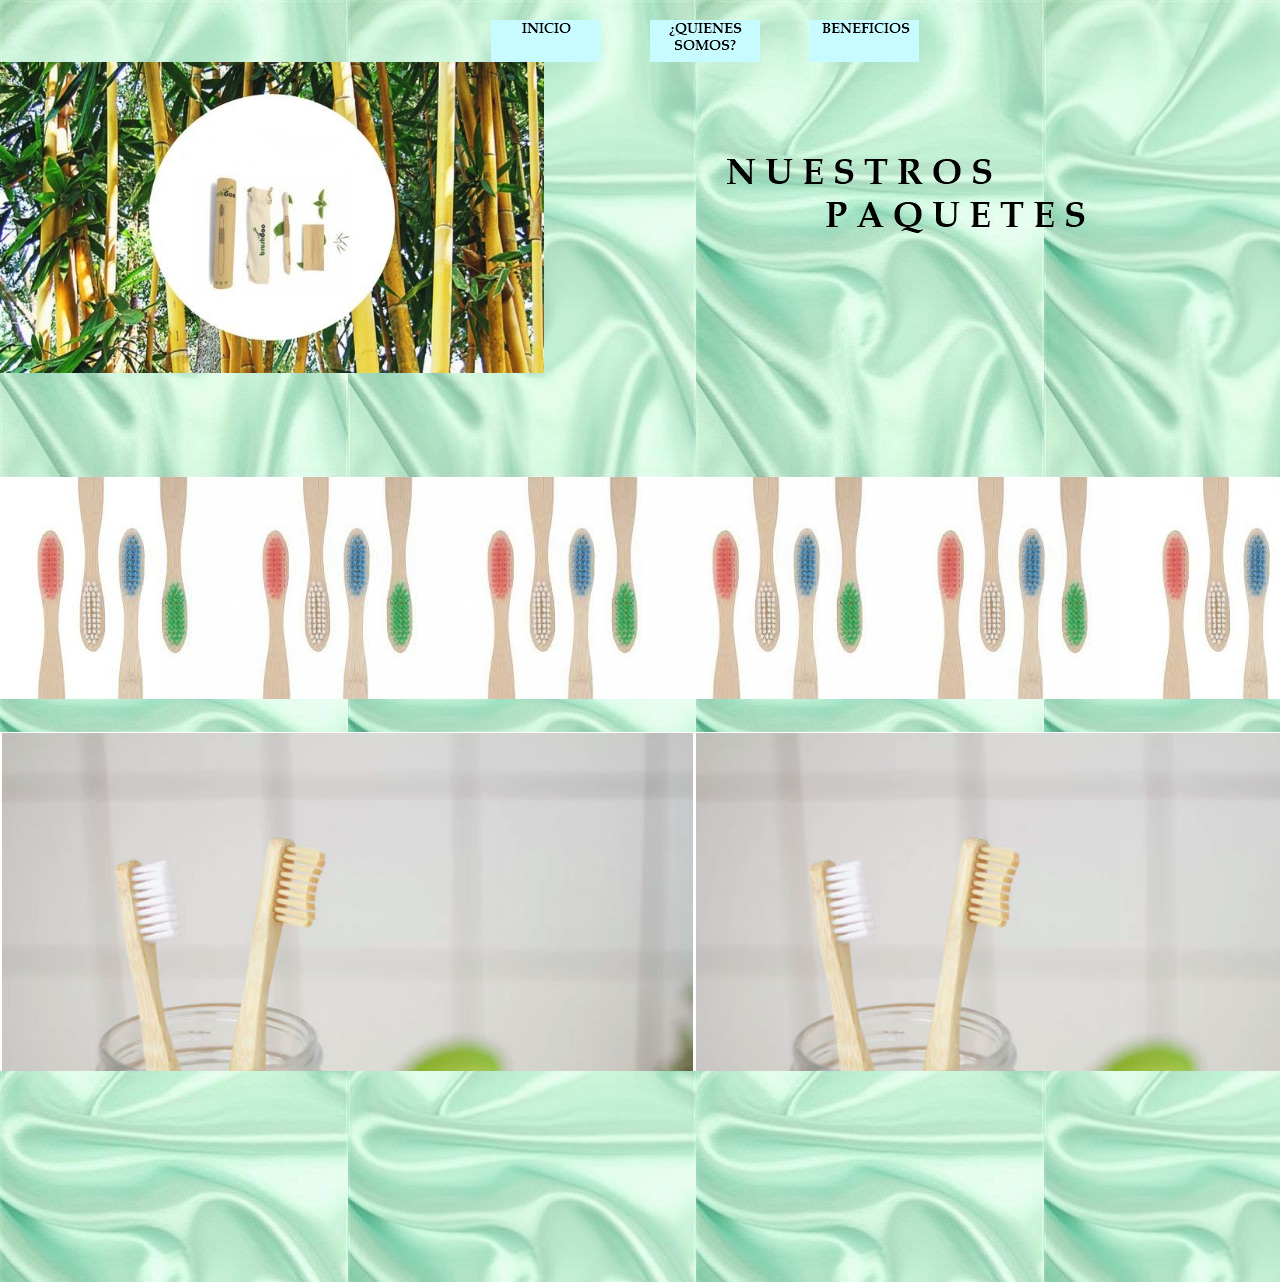
<file: sin-título-5.html>
<!DOCTYPE html>
<html class="nojs html css_verticalspacer" lang="es-ES">
 <head>

  <meta http-equiv="Content-type" content="text/html;charset=UTF-8"/>
  <meta name="generator" content="2018.1.1.386"/>
  
  <script type="text/javascript">
   // Update the 'nojs'/'js' class on the html node
document.documentElement.className = document.documentElement.className.replace(/\bnojs\b/g, 'js');

// Check that all required assets are uploaded and up-to-date
if(typeof Muse == "undefined") window.Muse = {}; window.Muse.assets = {"required":["museutils.js", "museconfig.js", "jquery.watch.js", "jquery.musepolyfill.bgsize.js", "require.js", "sin-t_tulo-5.css"], "outOfDate":[]};
</script>
  
  <title>Sin título 5</title>
  <!-- CSS -->
  <link rel="stylesheet" type="text/css" href="css/site_global.css?crc=444006867"/>
  <link rel="stylesheet" type="text/css" href="css/master_a-p_g_-maestra.css?crc=489591097"/>
  <link rel="stylesheet" type="text/css" href="css/sin-t_tulo-5.css?crc=4068292321" id="pagesheet"/>
   </head>
 <body>

  <div class="clearfix" id="page"><!-- group -->
   <div class="clearfix grpelem" id="pu1675"><!-- column -->
    <div class="browser_width colelem" id="u1675-bw">
     <div class="museBGSize" id="u1675"><!-- group -->
      <div class="clearfix" id="u1675_align_to_page">
       <a class="anchor_item grpelem" id="paquetes"></a>
       <img class="grpelem" id="u1678-7" alt="&nbsp;N U E S T R O S P A Q U E T E S" width="379" height="226" src="images/u1678-7.png?crc=232136103"/><!-- rasterized frame -->
      </div>
     </div>
    </div>
    <div class="clearfix colelem" id="pu1875"><!-- group -->
     <div class="browser_width grpelem" id="u1875-bw">
      <div id="u1875"><!-- simple frame --></div>
     </div>
     <img class="grpelem" id="u1889" alt="&nbsp;PAQUETE 1: 4 CEPILLOS DIFERENTES ESTILOS POR EL PRECIO DE 3 " src="images/blank.gif?crc=4208392903"/><!-- state-based BG images -->
    </div>
    <div class="clearfix colelem" id="pu1892"><!-- group -->
     <div class="browser_width grpelem" id="u1892-bw">
      <div id="u1892"><!-- simple frame --></div>
     </div>
     <img class="grpelem" id="u1903" alt="&nbsp;PAQUETE 2 2 CEPILLOS CON EL MISMO DISEÑO CON EL 20% DE DESCUENTO " src="images/blank.gif?crc=4208392903"/><!-- state-based BG images -->
    </div>
   </div>
   <div class="clearfix grpelem" id="pu104-4"><!-- group -->
    <a class="nonblock nontext" id="u104-4" href="index.html"><!-- rasterized frame --><img id="u104-4_img" alt="INICIO " width="110" height="42" src="images/u104-4.png?crc=290340400"/></a>
    <a class="nonblock nontext" id="u107-6" href="sin-t%c3%adtulo-2.html"><!-- rasterized frame --><img id="u107-6_img" alt="¿QUIENES SOMOS?" width="110" height="42" src="images/u107-6.png?crc=209854370"/></a>
    <a class="nonblock nontext" id="u110-4" href="sin-t%c3%adtulo-3.html"><!-- rasterized frame --><img id="u110-4_img" alt="&nbsp;BENEFICIOS " width="110" height="42" src="images/u110-4.png?crc=3833562601"/></a>
   </div>
   <div class="verticalspacer" data-offset-top="1071" data-content-above-spacer="1071" data-content-below-spacer="211"></div>
  </div>
  <div class="preload_images">
   <img class="preload" src="images/u1889-r.png?crc=3845564270" alt=""/>
   <img class="preload" src="images/u1903-r.png?crc=288749932" alt=""/>
  </div>
  <!-- Other scripts -->
  <script type="text/javascript">
   // Decide whether to suppress missing file error or not based on preference setting
var suppressMissingFileError = false
</script>
  <script type="text/javascript">
   window.Muse.assets.check=function(c){if(!window.Muse.assets.checked){window.Muse.assets.checked=!0;var b={},d=function(a,b){if(window.getComputedStyle){var c=window.getComputedStyle(a,null);return c&&c.getPropertyValue(b)||c&&c[b]||""}if(document.documentElement.currentStyle)return(c=a.currentStyle)&&c[b]||a.style&&a.style[b]||"";return""},a=function(a){if(a.match(/^rgb/))return a=a.replace(/\s+/g,"").match(/([\d\,]+)/gi)[0].split(","),(parseInt(a[0])<<16)+(parseInt(a[1])<<8)+parseInt(a[2]);if(a.match(/^\#/))return parseInt(a.substr(1),
16);return 0},f=function(f){for(var g=document.getElementsByTagName("link"),j=0;j<g.length;j++)if("text/css"==g[j].type){var l=(g[j].href||"").match(/\/?css\/([\w\-]+\.css)\?crc=(\d+)/);if(!l||!l[1]||!l[2])break;b[l[1]]=l[2]}g=document.createElement("div");g.className="version";g.style.cssText="display:none; width:1px; height:1px;";document.getElementsByTagName("body")[0].appendChild(g);for(j=0;j<Muse.assets.required.length;){var l=Muse.assets.required[j],k=l.match(/([\w\-\.]+)\.(\w+)$/),i=k&&k[1]?
k[1]:null,k=k&&k[2]?k[2]:null;switch(k.toLowerCase()){case "css":i=i.replace(/\W/gi,"_").replace(/^([^a-z])/gi,"_$1");g.className+=" "+i;i=a(d(g,"color"));k=a(d(g,"backgroundColor"));i!=0||k!=0?(Muse.assets.required.splice(j,1),"undefined"!=typeof b[l]&&(i!=b[l]>>>24||k!=(b[l]&16777215))&&Muse.assets.outOfDate.push(l)):j++;g.className="version";break;case "js":j++;break;default:throw Error("Unsupported file type: "+k);}}c?c().jquery!="1.8.3"&&Muse.assets.outOfDate.push("jquery-1.8.3.min.js"):Muse.assets.required.push("jquery-1.8.3.min.js");
g.parentNode.removeChild(g);if(Muse.assets.outOfDate.length||Muse.assets.required.length)g="Puede que determinados archivos falten en el servidor o sean incorrectos. Limpie la cache del navegador e inténtelo de nuevo. Si el problema persiste, póngase en contacto con el administrador del sitio web.",f&&Muse.assets.outOfDate.length&&(g+="\nOut of date: "+Muse.assets.outOfDate.join(",")),f&&Muse.assets.required.length&&(g+="\nMissing: "+Muse.assets.required.join(",")),suppressMissingFileError?(g+="\nUse SuppressMissingFileError key in AppPrefs.xml to show missing file error pop up.",console.log(g)):alert(g)};location&&location.search&&location.search.match&&location.search.match(/muse_debug/gi)?
setTimeout(function(){f(!0)},5E3):f()}};
var muse_init=function(){require.config({baseUrl:""});require(["jquery","museutils","whatinput","jquery.musepolyfill.bgsize","jquery.watch"],function(c){var $ = c;$(document).ready(function(){try{
window.Muse.assets.check($);/* body */
Muse.Utils.transformMarkupToFixBrowserProblemsPreInit();/* body */
Muse.Utils.prepHyperlinks(true);/* body */
Muse.Utils.resizeHeight('.browser_width');/* resize height */
Muse.Utils.requestAnimationFrame(function() { $('body').addClass('initialized'); });/* mark body as initialized */
Muse.Utils.makeButtonsVisibleAfterSettingMinWidth();/* body */
Muse.Utils.fullPage('#page');/* 100% height page */
Muse.Utils.showWidgetsWhenReady();/* body */
Muse.Utils.transformMarkupToFixBrowserProblems();/* body */
}catch(b){if(b&&"function"==typeof b.notify?b.notify():Muse.Assert.fail("Error calling selector function: "+b),false)throw b;}})})};

</script>
  <!-- RequireJS script -->
  <script src="scripts/require.js?crc=4177726516" type="text/javascript" async data-main="scripts/museconfig.js?crc=3936894949" onload="if (requirejs) requirejs.onError = function(requireType, requireModule) { if (requireType && requireType.toString && requireType.toString().indexOf && 0 <= requireType.toString().indexOf('#scripterror')) window.Muse.assets.check(); }" onerror="window.Muse.assets.check();"></script>
   </body>
</html>
</file>
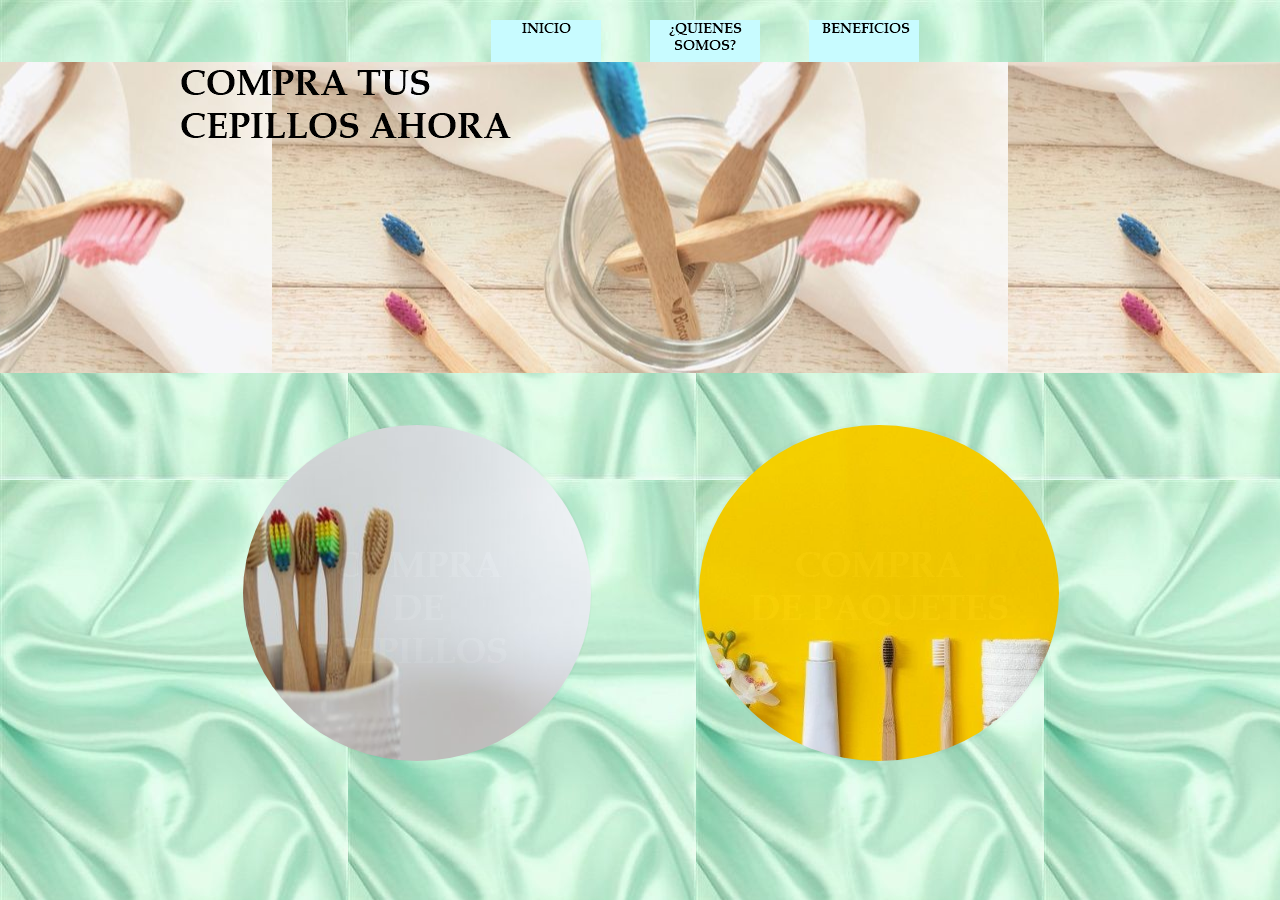
<file: sin-título-7.html>
<!DOCTYPE html>
<html class="nojs html css_verticalspacer" lang="es-ES">
 <head>

  <meta http-equiv="Content-type" content="text/html;charset=UTF-8"/>
  <meta name="generator" content="2018.1.1.386"/>
  
  <script type="text/javascript">
   // Update the 'nojs'/'js' class on the html node
document.documentElement.className = document.documentElement.className.replace(/\bnojs\b/g, 'js');

// Check that all required assets are uploaded and up-to-date
if(typeof Muse == "undefined") window.Muse = {}; window.Muse.assets = {"required":["museutils.js", "museconfig.js", "jquery.watch.js", "jquery.musepolyfill.bgsize.js", "require.js", "sin-t_tulo-7.css"], "outOfDate":[]};
</script>
  
  <title>Sin título 7</title>
  <!-- CSS -->
  <link rel="stylesheet" type="text/css" href="css/site_global.css?crc=444006867"/>
  <link rel="stylesheet" type="text/css" href="css/master_a-p_g_-maestra.css?crc=489591097"/>
  <link rel="stylesheet" type="text/css" href="css/sin-t_tulo-7.css?crc=4049676092" id="pagesheet"/>
   </head>
 <body>

  <div class="clearfix" id="page"><!-- group -->
   <div class="clearfix grpelem" id="pcompra"><!-- column -->
    <a class="anchor_item colelem" id="compra"></a>
    <div class="browser_width colelem" id="u2619-bw">
     <div id="u2619"><!-- group -->
      <div class="clearfix" id="u2619_align_to_page">
       <img class="grpelem" id="u2622-4" alt="COMPRA TUS CEPILLOS AHORA" width="359" height="112" src="images/u2622-4.png?crc=3877226273"/><!-- rasterized frame -->
      </div>
     </div>
    </div>
    <div class="clearfix colelem" id="ppu2953"><!-- group -->
     <div class="clearfix grpelem" id="pu2953"><!-- group -->
      <div class="museBGSize rounded-corners grpelem" id="u2953"><!-- simple frame --></div>
      <a class="nonblock nontext grpelem" id="u2964" href="sin-t%c3%adtulo-9.html"><!-- state-based BG images --><img id="u2964_states" alt="&nbsp;COMPRA DE PAQUETES" src="images/blank.gif?crc=4208392903"/></a>
     </div>
     <div class="rounded-corners grpelem" id="u2950"><!-- simple frame --></div>
     <a class="nonblock nontext grpelem" id="u2967" href="sin-t%c3%adtulo-8.html"><!-- state-based BG images --><img id="u2967_states" alt="&nbsp;COMPRA DE CEPILLOS" src="images/blank.gif?crc=4208392903"/></a>
    </div>
   </div>
   <div class="clearfix grpelem" id="pu104-4"><!-- group -->
    <a class="nonblock nontext" id="u104-4" href="index.html"><!-- rasterized frame --><img id="u104-4_img" alt="INICIO " width="110" height="42" src="images/u104-4.png?crc=290340400"/></a>
    <a class="nonblock nontext" id="u107-6" href="sin-t%c3%adtulo-2.html"><!-- rasterized frame --><img id="u107-6_img" alt="¿QUIENES SOMOS?" width="110" height="42" src="images/u107-6.png?crc=209854370"/></a>
    <a class="nonblock nontext" id="u110-4" href="sin-t%c3%adtulo-3.html"><!-- rasterized frame --><img id="u110-4_img" alt="&nbsp;BENEFICIOS " width="110" height="42" src="images/u110-4.png?crc=3833562601"/></a>
   </div>
   <div class="verticalspacer" data-offset-top="761" data-content-above-spacer="761" data-content-below-spacer="89"></div>
  </div>
  <div class="preload_images">
   <img class="preload" src="images/u2964_states-r.png?crc=3976904257" alt=""/>
   <img class="preload" src="images/u2967_states-r.png?crc=3765363315" alt=""/>
  </div>
  <!-- Other scripts -->
  <script type="text/javascript">
   // Decide whether to suppress missing file error or not based on preference setting
var suppressMissingFileError = false
</script>
  <script type="text/javascript">
   window.Muse.assets.check=function(c){if(!window.Muse.assets.checked){window.Muse.assets.checked=!0;var b={},d=function(a,b){if(window.getComputedStyle){var c=window.getComputedStyle(a,null);return c&&c.getPropertyValue(b)||c&&c[b]||""}if(document.documentElement.currentStyle)return(c=a.currentStyle)&&c[b]||a.style&&a.style[b]||"";return""},a=function(a){if(a.match(/^rgb/))return a=a.replace(/\s+/g,"").match(/([\d\,]+)/gi)[0].split(","),(parseInt(a[0])<<16)+(parseInt(a[1])<<8)+parseInt(a[2]);if(a.match(/^\#/))return parseInt(a.substr(1),
16);return 0},f=function(f){for(var g=document.getElementsByTagName("link"),j=0;j<g.length;j++)if("text/css"==g[j].type){var l=(g[j].href||"").match(/\/?css\/([\w\-]+\.css)\?crc=(\d+)/);if(!l||!l[1]||!l[2])break;b[l[1]]=l[2]}g=document.createElement("div");g.className="version";g.style.cssText="display:none; width:1px; height:1px;";document.getElementsByTagName("body")[0].appendChild(g);for(j=0;j<Muse.assets.required.length;){var l=Muse.assets.required[j],k=l.match(/([\w\-\.]+)\.(\w+)$/),i=k&&k[1]?
k[1]:null,k=k&&k[2]?k[2]:null;switch(k.toLowerCase()){case "css":i=i.replace(/\W/gi,"_").replace(/^([^a-z])/gi,"_$1");g.className+=" "+i;i=a(d(g,"color"));k=a(d(g,"backgroundColor"));i!=0||k!=0?(Muse.assets.required.splice(j,1),"undefined"!=typeof b[l]&&(i!=b[l]>>>24||k!=(b[l]&16777215))&&Muse.assets.outOfDate.push(l)):j++;g.className="version";break;case "js":j++;break;default:throw Error("Unsupported file type: "+k);}}c?c().jquery!="1.8.3"&&Muse.assets.outOfDate.push("jquery-1.8.3.min.js"):Muse.assets.required.push("jquery-1.8.3.min.js");
g.parentNode.removeChild(g);if(Muse.assets.outOfDate.length||Muse.assets.required.length)g="Puede que determinados archivos falten en el servidor o sean incorrectos. Limpie la cache del navegador e inténtelo de nuevo. Si el problema persiste, póngase en contacto con el administrador del sitio web.",f&&Muse.assets.outOfDate.length&&(g+="\nOut of date: "+Muse.assets.outOfDate.join(",")),f&&Muse.assets.required.length&&(g+="\nMissing: "+Muse.assets.required.join(",")),suppressMissingFileError?(g+="\nUse SuppressMissingFileError key in AppPrefs.xml to show missing file error pop up.",console.log(g)):alert(g)};location&&location.search&&location.search.match&&location.search.match(/muse_debug/gi)?
setTimeout(function(){f(!0)},5E3):f()}};
var muse_init=function(){require.config({baseUrl:""});require(["jquery","museutils","whatinput","jquery.watch","jquery.musepolyfill.bgsize"],function(c){var $ = c;$(document).ready(function(){try{
window.Muse.assets.check($);/* body */
Muse.Utils.transformMarkupToFixBrowserProblemsPreInit();/* body */
Muse.Utils.prepHyperlinks(true);/* body */
Muse.Utils.resizeHeight('.browser_width');/* resize height */
Muse.Utils.requestAnimationFrame(function() { $('body').addClass('initialized'); });/* mark body as initialized */
Muse.Utils.makeButtonsVisibleAfterSettingMinWidth();/* body */
Muse.Utils.fullPage('#page');/* 100% height page */
Muse.Utils.showWidgetsWhenReady();/* body */
Muse.Utils.transformMarkupToFixBrowserProblems();/* body */
}catch(b){if(b&&"function"==typeof b.notify?b.notify():Muse.Assert.fail("Error calling selector function: "+b),false)throw b;}})})};

</script>
  <!-- RequireJS script -->
  <script src="scripts/require.js?crc=4177726516" type="text/javascript" async data-main="scripts/museconfig.js?crc=3936894949" onload="if (requirejs) requirejs.onError = function(requireType, requireModule) { if (requireType && requireType.toString && requireType.toString().indexOf && 0 <= requireType.toString().indexOf('#scripterror')) window.Muse.assets.check(); }" onerror="window.Muse.assets.check();"></script>
   </body>
</html>
</file>
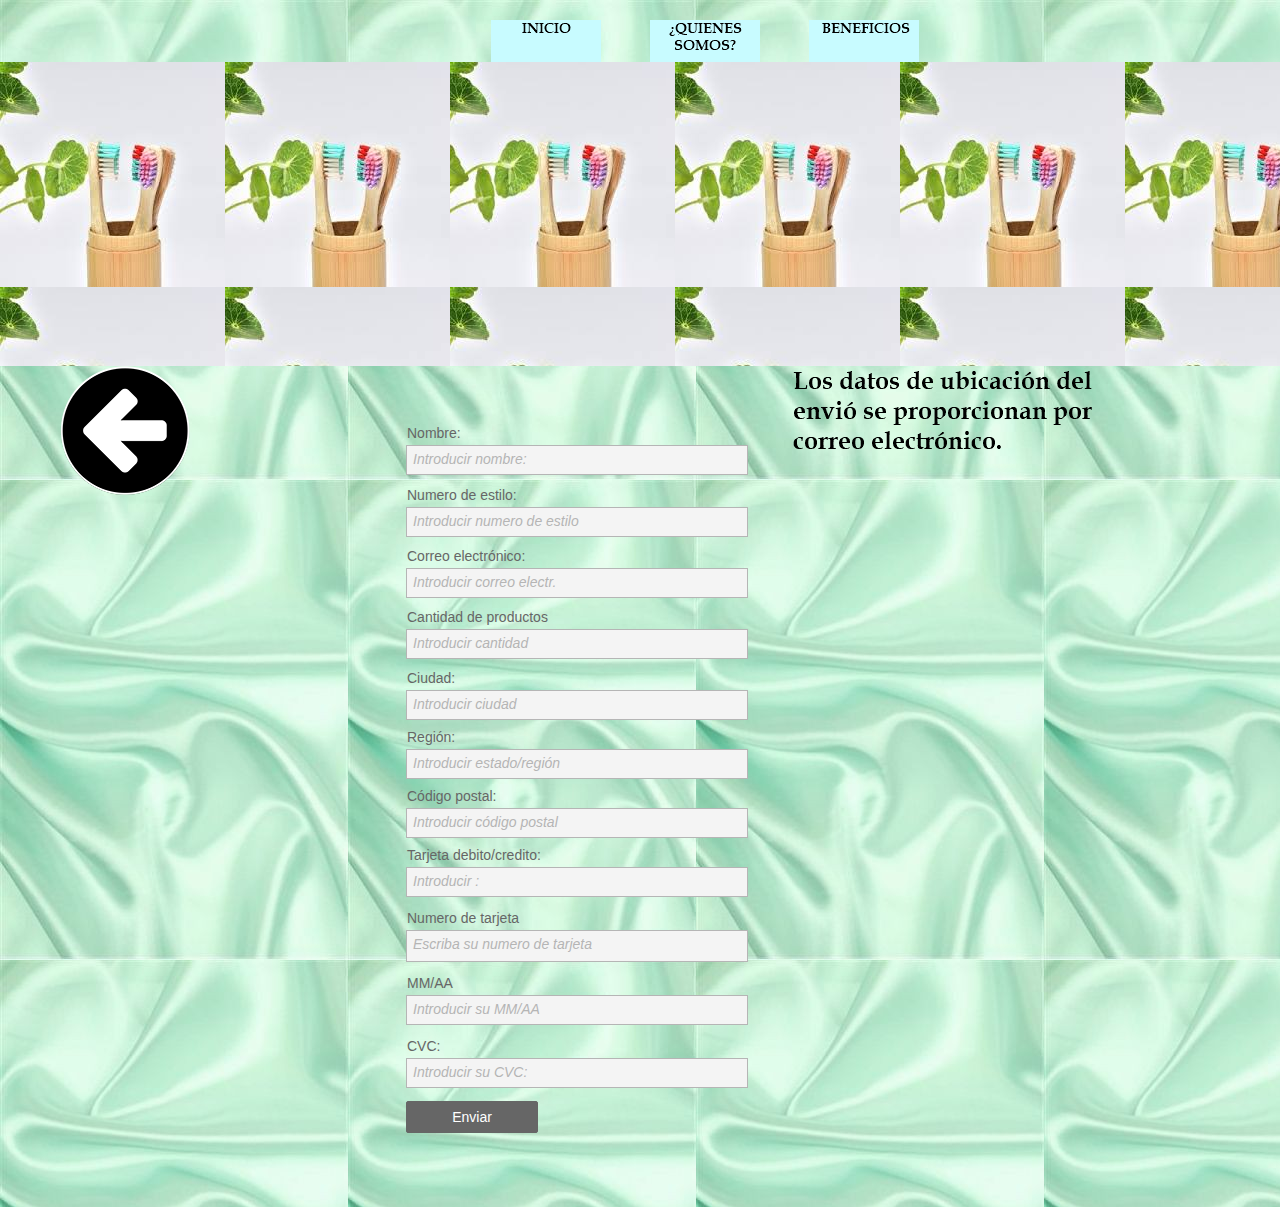
<file: sin-título-8.html>
<!DOCTYPE html>
<html class="nojs html css_verticalspacer" lang="es-ES">
 <head>

  <meta http-equiv="Content-type" content="text/html;charset=UTF-8"/>
  <meta name="generator" content="2018.1.1.386"/>
  
  <script type="text/javascript">
   // Update the 'nojs'/'js' class on the html node
document.documentElement.className = document.documentElement.className.replace(/\bnojs\b/g, 'js');

// Check that all required assets are uploaded and up-to-date
if(typeof Muse == "undefined") window.Muse = {}; window.Muse.assets = {"required":["museutils.js", "museconfig.js", "jquery.watch.js", "jquery.musepolyfill.bgsize.js", "require.js", "webpro.js", "sin-t_tulo-8.css"], "outOfDate":[]};
</script>
  
  <title>Sin título 8</title>
  <!-- CSS -->
  <link rel="stylesheet" type="text/css" href="css/site_global.css?crc=444006867"/>
  <link rel="stylesheet" type="text/css" href="css/master_a-p_g_-maestra.css?crc=489591097"/>
  <link rel="stylesheet" type="text/css" href="css/sin-t_tulo-8.css?crc=3889284818" id="pagesheet"/>
   </head>
 <body>

  <div class="clearfix" id="page"><!-- group -->
   <div class="clearfix grpelem" id="pu3096"><!-- column -->
    <div class="browser_width colelem" id="u3096-bw">
     <div id="u3096"><!-- group -->
      <div class="clearfix" id="u3096_align_to_page">
       <a class="anchor_item grpelem" id="envio-unitario"></a>
      </div>
     </div>
    </div>
    <div class="clearfix colelem" id="pu3762"><!-- group -->
     <a class="nonblock nontext museBGSize grpelem" id="u3762" href="sin-t%c3%adtulo-7.html#compra"><!-- simple frame --></a>
     <form class="form-grp clearfix grpelem" id="widgetu3107" method="post" enctype="multipart/form-data" action="scripts/form-u3107.php"><!-- none box -->
      <div class="fld-grp clearfix grpelem" id="widgetu3144" data-required="true"><!-- none box -->
       <label class="fld-label actAsDiv clearfix grpelem" id="u3145-4" for="widgetu3144_input"><!-- content --><span class="actAsPara">Numero de estilo:</span></label>
       <span class="fld-input NoWrap actAsDiv clearfix grpelem" id="u3147-4"><!-- content --><input class="wrapped-input" type="text" spellcheck="false" id="widgetu3144_input" name="custom_U3144" tabindex="2"/><label class="wrapped-input fld-prompt" id="widgetu3144_prompt" for="widgetu3144_input"><span class="actAsPara">Introducir numero de estilo</span></label></span>
       <div class="fld-message clearfix grpelem" id="u3146-4"><!-- content -->
        <p>Obligatorio</p>
       </div>
      </div>
      <div class="fld-grp clearfix grpelem" id="widgetu3108" data-required="true" data-type="email"><!-- none box -->
       <label class="fld-label actAsDiv clearfix grpelem" id="u3111-4" for="widgetu3108_input"><!-- content --><span class="actAsPara">Correo electrónico:</span></label>
       <span class="fld-input NoWrap actAsDiv clearfix grpelem" id="u3110-4"><!-- content --><input class="wrapped-input" type="email" spellcheck="false" id="widgetu3108_input" name="Email" tabindex="3"/><label class="wrapped-input fld-prompt" id="widgetu3108_prompt" for="widgetu3108_input"><span class="actAsPara">Introducir correo electr.</span></label></span>
       <div class="fld-message clearfix grpelem" id="u3109-4"><!-- content -->
        <p>Obligatorio</p>
       </div>
      </div>
      <div class="fld-grp clearfix grpelem" id="widgetu3122" data-required="true"><!-- none box -->
       <label class="fld-label actAsDiv clearfix grpelem" id="u3124-4" for="widgetu3122_input"><!-- content --><span class="actAsPara">Cantidad de productos</span></label>
       <span class="fld-input NoWrap actAsDiv clearfix grpelem" id="u3125-4"><!-- content --><input class="wrapped-input" type="text" spellcheck="false" id="widgetu3122_input" name="custom_U3122" tabindex="4"/><label class="wrapped-input fld-prompt" id="widgetu3122_prompt" for="widgetu3122_input"><span class="actAsPara">Introducir cantidad</span></label></span>
       <div class="fld-message clearfix grpelem" id="u3123-4"><!-- content -->
        <p>Obligatorio</p>
       </div>
      </div>
      <div class="fld-grp clearfix grpelem" id="widgetu3118" data-required="true"><!-- none box -->
       <label class="fld-label actAsDiv clearfix grpelem" id="u3120-4" for="widgetu3118_input"><!-- content --><span class="actAsPara">Nombre:</span></label>
       <span class="fld-input NoWrap actAsDiv clearfix grpelem" id="u3119-4"><!-- content --><input class="wrapped-input" type="text" spellcheck="false" id="widgetu3118_input" name="custom_U3118" tabindex="1"/><label class="wrapped-input fld-prompt" id="widgetu3118_prompt" for="widgetu3118_input"><span class="actAsPara">Introducir nombre:</span></label></span>
       <div class="fld-message clearfix grpelem" id="u3121-4"><!-- content -->
        <p>Obligatorio</p>
       </div>
      </div>
      <div class="fld-grp clearfix grpelem" id="widgetu3139" data-required="true"><!-- none box -->
       <label class="fld-label actAsDiv clearfix grpelem" id="u3142-4" for="widgetu3139_input"><!-- content --><span class="actAsPara">Ciudad:</span></label>
       <span class="fld-input NoWrap actAsDiv clearfix grpelem" id="u3141-4"><!-- content --><input class="wrapped-input" type="text" spellcheck="false" id="widgetu3139_input" name="custom_U3139" tabindex="5"/><label class="wrapped-input fld-prompt" id="widgetu3139_prompt" for="widgetu3139_input"><span class="actAsPara">Introducir ciudad</span></label></span>
       <div class="fld-message clearfix grpelem" id="u3140-4"><!-- content -->
        <p>Obligatorio</p>
       </div>
      </div>
      <div class="fld-grp clearfix grpelem" id="widgetu3114" data-required="true"><!-- none box -->
       <label class="fld-label actAsDiv clearfix grpelem" id="u3116-4" for="widgetu3114_input"><!-- content --><span class="actAsPara">Región:</span></label>
       <span class="fld-input NoWrap actAsDiv clearfix grpelem" id="u3117-4"><!-- content --><input class="wrapped-input" type="text" spellcheck="false" id="widgetu3114_input" name="custom_U3114" tabindex="6"/><label class="wrapped-input fld-prompt" id="widgetu3114_prompt" for="widgetu3114_input"><span class="actAsPara">Introducir estado/región</span></label></span>
       <div class="fld-message clearfix grpelem" id="u3115-4"><!-- content -->
        <p>Obligatorio</p>
       </div>
      </div>
      <div class="fld-grp clearfix grpelem" id="widgetu3131" data-required="true"><!-- none box -->
       <label class="fld-label actAsDiv clearfix grpelem" id="u3134-4" for="widgetu3131_input"><!-- content --><span class="actAsPara">Código postal:</span></label>
       <span class="fld-input NoWrap actAsDiv clearfix grpelem" id="u3132-4"><!-- content --><input class="wrapped-input" type="text" spellcheck="false" id="widgetu3131_input" name="custom_U3131" tabindex="7"/><label class="wrapped-input fld-prompt" id="widgetu3131_prompt" for="widgetu3131_input"><span class="actAsPara">Introducir código postal</span></label></span>
       <div class="fld-message clearfix grpelem" id="u3133-4"><!-- content -->
        <p>Obligatorio</p>
       </div>
      </div>
      <div class="fld-grp clearfix grpelem" id="widgetu3127" data-required="true"><!-- none box -->
       <label class="fld-label actAsDiv clearfix grpelem" id="u3130-4" for="widgetu3127_input"><!-- content --><span class="actAsPara">Tarjeta debito/credito:</span></label>
       <span class="fld-input NoWrap actAsDiv clearfix grpelem" id="u3129-4"><!-- content --><input class="wrapped-input" type="text" spellcheck="false" id="widgetu3127_input" name="custom_U3127" tabindex="8"/><label class="wrapped-input fld-prompt" id="widgetu3127_prompt" for="widgetu3127_input"><span class="actAsPara">Introducir :</span></label></span>
       <div class="fld-message clearfix grpelem" id="u3128-4"><!-- content -->
        <p>Obligatorio</p>
       </div>
      </div>
      <div class="clearfix grpelem" id="u3126-4"><!-- content -->
       <p>Enviando formulario...</p>
      </div>
      <div class="clearfix grpelem" id="u3112-4"><!-- content -->
       <p>El servidor ha detectado un error.</p>
      </div>
      <div class="clearfix grpelem" id="u3113-4"><!-- content -->
       <p>Formulario recibido.</p>
      </div>
      <button class="submit-btn NoWrap rounded-corners clearfix grpelem" id="u3143-4" type="submit" value="Enviar" tabindex="12"><!-- content -->
       <div style="margin-top:-11px;height:11px;">
        <p>Enviar</p>
       </div>
      </button>
      <div class="fld-grp clearfix grpelem" id="widgetu3135" data-required="true"><!-- none box -->
       <label class="fld-label actAsDiv clearfix grpelem" id="u3138-4" for="widgetu3135_input"><!-- content --><span class="actAsPara">Numero de tarjeta</span></label>
       <span class="fld-textarea actAsDiv clearfix grpelem" id="u3137-4"><!-- content --><textarea class="wrapped-input" id="widgetu3135_input" name="custom_U3135" tabindex="9"></textarea><label class="wrapped-input fld-prompt" id="widgetu3135_prompt" for="widgetu3135_input"><span class="actAsPara">Escriba su numero de tarjeta</span></label></span>
       <div class="fld-message clearfix grpelem" id="u3136-4"><!-- content -->
        <p>Obligatorio</p>
       </div>
      </div>
      <div class="fld-grp clearfix grpelem" id="widgetu3239" data-required="true"><!-- none box -->
       <label class="fld-label actAsDiv clearfix grpelem" id="u3241-4" for="widgetu3239_input"><!-- content --><span class="actAsPara">MM/AA</span></label>
       <span class="fld-input NoWrap actAsDiv clearfix grpelem" id="u3240-4"><!-- content --><input class="wrapped-input" type="tel" spellcheck="false" id="widgetu3239_input" name="custom_U3239" tabindex="10"/><label class="wrapped-input fld-prompt" id="widgetu3239_prompt" for="widgetu3239_input"><span class="actAsPara">Introducir su MM/AA</span></label></span>
       <div class="fld-message clearfix grpelem" id="u3242-4"><!-- content -->
        <p>Obligatorio</p>
       </div>
      </div>
      <div class="fld-grp clearfix grpelem" id="widgetu3440" data-required="true"><!-- none box -->
       <label class="fld-label actAsDiv clearfix grpelem" id="u3442-4" for="widgetu3440_input"><!-- content --><span class="actAsPara">CVC:</span></label>
       <span class="fld-input NoWrap actAsDiv clearfix grpelem" id="u3443-4"><!-- content --><input class="wrapped-input" type="tel" spellcheck="false" id="widgetu3440_input" name="custom_U3440" tabindex="11"/><label class="wrapped-input fld-prompt" id="widgetu3440_prompt" for="widgetu3440_input"><span class="actAsPara">Introducir su CVC:</span></label></span>
       <div class="fld-message clearfix grpelem" id="u3441-4"><!-- content -->
        <p>Obligatorio</p>
       </div>
      </div>
     </form>
     <img class="grpelem" id="u3457-4" alt="Los datos de ubicación del envió se proporcionan por correo electrónico." width="341" height="121" src="images/u3457-4.png?crc=105145730"/><!-- rasterized frame -->
    </div>
   </div>
   <div class="clearfix grpelem" id="pu104-4"><!-- group -->
    <a class="nonblock nontext" id="u104-4" href="index.html"><!-- rasterized frame --><img id="u104-4_img" alt="INICIO " width="110" height="42" src="images/u104-4.png?crc=290340400"/></a>
    <a class="nonblock nontext" id="u107-6" href="sin-t%c3%adtulo-2.html"><!-- rasterized frame --><img id="u107-6_img" alt="¿QUIENES SOMOS?" width="110" height="42" src="images/u107-6.png?crc=209854370"/></a>
    <a class="nonblock nontext" id="u110-4" href="sin-t%c3%adtulo-3.html"><!-- rasterized frame --><img id="u110-4_img" alt="&nbsp;BENEFICIOS " width="110" height="42" src="images/u110-4.png?crc=3833562601"/></a>
   </div>
   <div class="verticalspacer" data-offset-top="1131" data-content-above-spacer="1131" data-content-below-spacer="74"></div>
  </div>
  <!-- Other scripts -->
  <script type="text/javascript">
   // Decide whether to suppress missing file error or not based on preference setting
var suppressMissingFileError = false
</script>
  <script type="text/javascript">
   window.Muse.assets.check=function(c){if(!window.Muse.assets.checked){window.Muse.assets.checked=!0;var b={},d=function(a,b){if(window.getComputedStyle){var c=window.getComputedStyle(a,null);return c&&c.getPropertyValue(b)||c&&c[b]||""}if(document.documentElement.currentStyle)return(c=a.currentStyle)&&c[b]||a.style&&a.style[b]||"";return""},a=function(a){if(a.match(/^rgb/))return a=a.replace(/\s+/g,"").match(/([\d\,]+)/gi)[0].split(","),(parseInt(a[0])<<16)+(parseInt(a[1])<<8)+parseInt(a[2]);if(a.match(/^\#/))return parseInt(a.substr(1),
16);return 0},f=function(f){for(var g=document.getElementsByTagName("link"),j=0;j<g.length;j++)if("text/css"==g[j].type){var l=(g[j].href||"").match(/\/?css\/([\w\-]+\.css)\?crc=(\d+)/);if(!l||!l[1]||!l[2])break;b[l[1]]=l[2]}g=document.createElement("div");g.className="version";g.style.cssText="display:none; width:1px; height:1px;";document.getElementsByTagName("body")[0].appendChild(g);for(j=0;j<Muse.assets.required.length;){var l=Muse.assets.required[j],k=l.match(/([\w\-\.]+)\.(\w+)$/),i=k&&k[1]?
k[1]:null,k=k&&k[2]?k[2]:null;switch(k.toLowerCase()){case "css":i=i.replace(/\W/gi,"_").replace(/^([^a-z])/gi,"_$1");g.className+=" "+i;i=a(d(g,"color"));k=a(d(g,"backgroundColor"));i!=0||k!=0?(Muse.assets.required.splice(j,1),"undefined"!=typeof b[l]&&(i!=b[l]>>>24||k!=(b[l]&16777215))&&Muse.assets.outOfDate.push(l)):j++;g.className="version";break;case "js":j++;break;default:throw Error("Unsupported file type: "+k);}}c?c().jquery!="1.8.3"&&Muse.assets.outOfDate.push("jquery-1.8.3.min.js"):Muse.assets.required.push("jquery-1.8.3.min.js");
g.parentNode.removeChild(g);if(Muse.assets.outOfDate.length||Muse.assets.required.length)g="Puede que determinados archivos falten en el servidor o sean incorrectos. Limpie la cache del navegador e inténtelo de nuevo. Si el problema persiste, póngase en contacto con el administrador del sitio web.",f&&Muse.assets.outOfDate.length&&(g+="\nOut of date: "+Muse.assets.outOfDate.join(",")),f&&Muse.assets.required.length&&(g+="\nMissing: "+Muse.assets.required.join(",")),suppressMissingFileError?(g+="\nUse SuppressMissingFileError key in AppPrefs.xml to show missing file error pop up.",console.log(g)):alert(g)};location&&location.search&&location.search.match&&location.search.match(/muse_debug/gi)?
setTimeout(function(){f(!0)},5E3):f()}};
var muse_init=function(){require.config({baseUrl:""});require(["jquery","museutils","whatinput","jquery.watch","jquery.musepolyfill.bgsize","webpro"],function(c){var $ = c;$(document).ready(function(){try{
window.Muse.assets.check($);/* body */
Muse.Utils.transformMarkupToFixBrowserProblemsPreInit();/* body */
Muse.Utils.prepHyperlinks(true);/* body */
Muse.Utils.resizeHeight('.browser_width');/* resize height */
Muse.Utils.requestAnimationFrame(function() { $('body').addClass('initialized'); });/* mark body as initialized */
Muse.Utils.makeButtonsVisibleAfterSettingMinWidth();/* body */
Muse.Utils.initWidget('#widgetu3107', ['#bp_infinity'], function(elem) { return new WebPro.Widget.Form(elem, {validationEvent:'submit',errorStateSensitivity:'high',fieldWrapperClass:'fld-grp',formSubmittedClass:'frm-sub-st',formErrorClass:'frm-subm-err-st',formDeliveredClass:'frm-subm-ok-st',notEmptyClass:'non-empty-st',focusClass:'focus-st',invalidClass:'fld-err-st',requiredClass:'fld-err-st',ajaxSubmit:true}); });/* #widgetu3107 */
Muse.Utils.fullPage('#page');/* 100% height page */
Muse.Utils.showWidgetsWhenReady();/* body */
Muse.Utils.transformMarkupToFixBrowserProblems();/* body */
}catch(b){if(b&&"function"==typeof b.notify?b.notify():Muse.Assert.fail("Error calling selector function: "+b),false)throw b;}})})};

</script>
  <!-- RequireJS script -->
  <script src="scripts/require.js?crc=4177726516" type="text/javascript" async data-main="scripts/museconfig.js?crc=3936894949" onload="if (requirejs) requirejs.onError = function(requireType, requireModule) { if (requireType && requireType.toString && requireType.toString().indexOf && 0 <= requireType.toString().indexOf('#scripterror')) window.Muse.assets.check(); }" onerror="window.Muse.assets.check();"></script>
   </body>
</html>
</file>
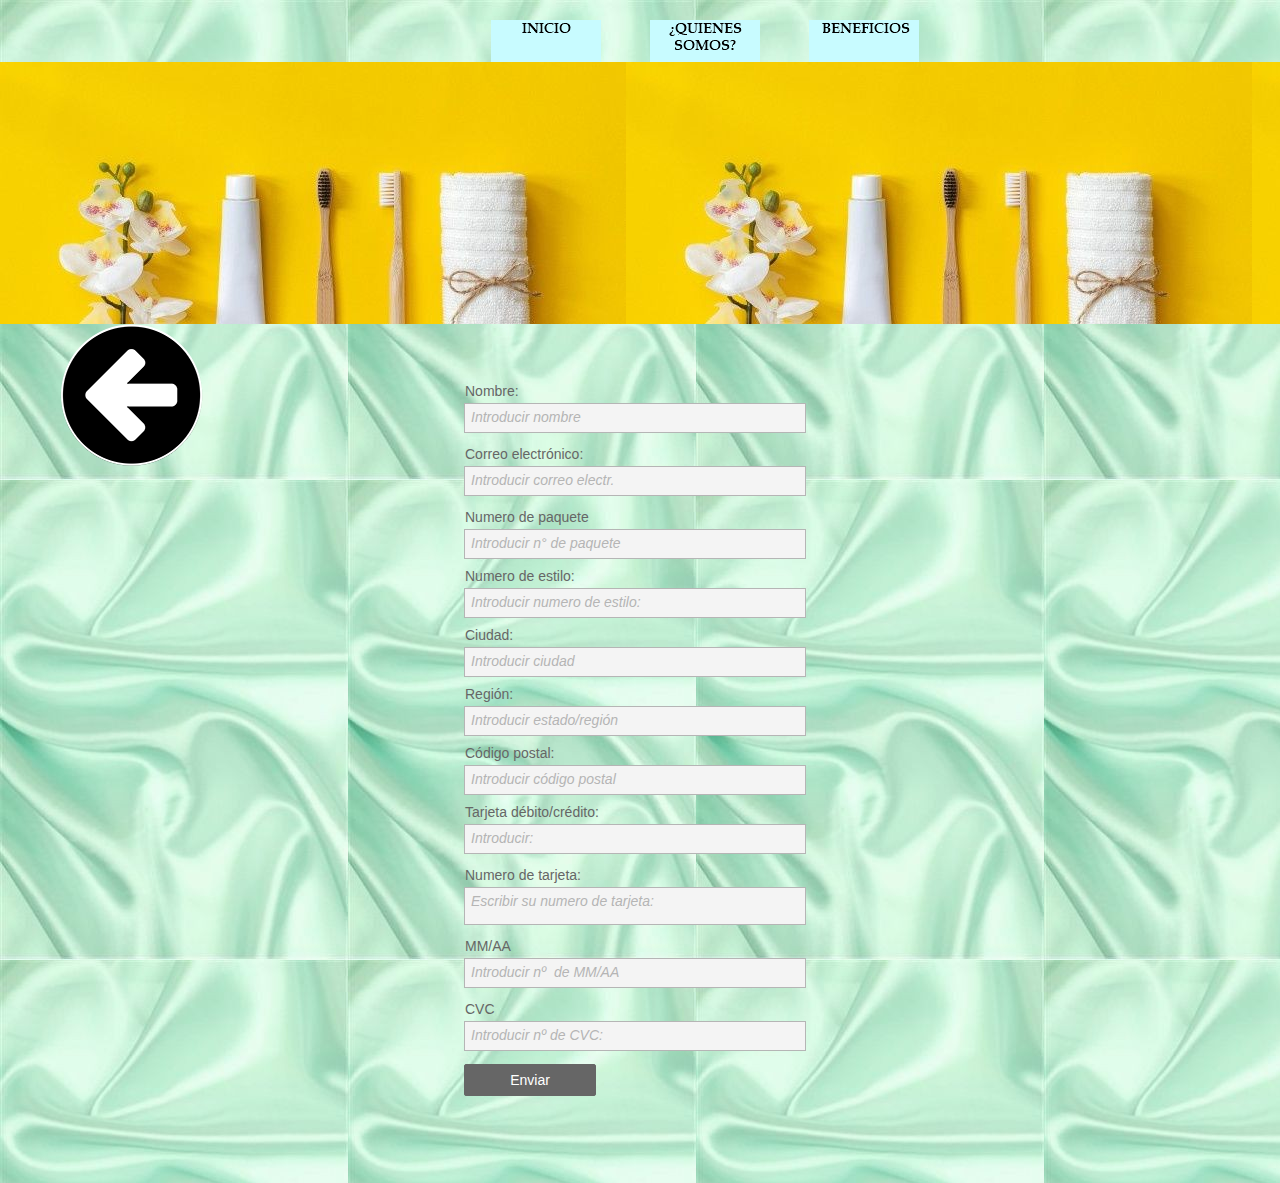
<file: sin-título-9.html>
<!DOCTYPE html>
<html class="nojs html css_verticalspacer" lang="es-ES">
 <head>

  <meta http-equiv="Content-type" content="text/html;charset=UTF-8"/>
  <meta name="generator" content="2018.1.1.386"/>
  
  <script type="text/javascript">
   // Update the 'nojs'/'js' class on the html node
document.documentElement.className = document.documentElement.className.replace(/\bnojs\b/g, 'js');

// Check that all required assets are uploaded and up-to-date
if(typeof Muse == "undefined") window.Muse = {}; window.Muse.assets = {"required":["museutils.js", "museconfig.js", "jquery.watch.js", "jquery.musepolyfill.bgsize.js", "require.js", "webpro.js", "sin-t_tulo-9.css"], "outOfDate":[]};
</script>
  
  <title>Sin título 9</title>
  <!-- CSS -->
  <link rel="stylesheet" type="text/css" href="css/site_global.css?crc=444006867"/>
  <link rel="stylesheet" type="text/css" href="css/master_a-p_g_-maestra.css?crc=489591097"/>
  <link rel="stylesheet" type="text/css" href="css/sin-t_tulo-9.css?crc=460354744" id="pagesheet"/>
   </head>
 <body>

  <div class="clearfix" id="page"><!-- group -->
   <div class="clearfix grpelem" id="penvio-pack"><!-- column -->
    <a class="anchor_item colelem" id="envio-pack"></a>
    <div class="browser_width colelem" id="u3501-bw">
     <div id="u3501"><!-- simple frame --></div>
    </div>
    <div class="clearfix colelem" id="pu3782"><!-- group -->
     <a class="nonblock nontext museBGSize grpelem" id="u3782" href="sin-t%c3%adtulo-7.html#compra"><!-- simple frame --></a>
     <form class="form-grp clearfix grpelem" id="widgetu3504" method="post" enctype="multipart/form-data" action="scripts/form-u3504.php"><!-- none box -->
      <div class="fld-grp clearfix grpelem" id="widgetu3541" data-required="true"><!-- none box -->
       <div class="clearfix grpelem" id="pu3542-4"><!-- group -->
        <label class="fld-label actAsDiv clearfix grpelem" id="u3542-4" for="widgetu3541_input"><!-- content --><span class="actAsPara">Nombre:</span></label>
        <div class="fld-message clearfix grpelem" id="u3543-4"><!-- content -->
         <p>Obligatorio</p>
        </div>
       </div>
       <span class="fld-input NoWrap actAsDiv clearfix grpelem" id="u3544-4"><!-- content --><input class="wrapped-input" type="text" spellcheck="false" id="widgetu3541_input" name="custom_U3541" tabindex="1"/><label class="wrapped-input fld-prompt" id="widgetu3541_prompt" for="widgetu3541_input"><span class="actAsPara">Introducir nombre</span></label></span>
      </div>
      <div class="fld-grp clearfix grpelem" id="widgetu3505" data-required="true" data-type="email"><!-- none box -->
       <div class="clearfix grpelem" id="pu3508-4"><!-- group -->
        <label class="fld-label actAsDiv clearfix grpelem" id="u3508-4" for="widgetu3505_input"><!-- content --><span class="actAsPara">Correo electrónico:</span></label>
        <div class="fld-message clearfix grpelem" id="u3506-4"><!-- content -->
         <p>Obligatorio</p>
        </div>
       </div>
       <span class="fld-input NoWrap actAsDiv clearfix grpelem" id="u3507-4"><!-- content --><input class="wrapped-input" type="email" spellcheck="false" id="widgetu3505_input" name="Email" tabindex="2"/><label class="wrapped-input fld-prompt" id="widgetu3505_prompt" for="widgetu3505_input"><span class="actAsPara">Introducir correo electr.</span></label></span>
      </div>
      <div class="fld-grp clearfix grpelem" id="widgetu3519" data-required="true"><!-- none box -->
       <div class="clearfix grpelem" id="pu3521-4"><!-- group -->
        <label class="fld-label actAsDiv clearfix grpelem" id="u3521-4" for="widgetu3519_input"><!-- content --><span class="actAsPara">Numero de paquete</span></label>
        <div class="fld-message clearfix grpelem" id="u3520-4"><!-- content -->
         <p>Obligatorio</p>
        </div>
       </div>
       <span class="fld-input NoWrap actAsDiv clearfix grpelem" id="u3522-4"><!-- content --><input class="wrapped-input" type="text" spellcheck="false" id="widgetu3519_input" name="custom_U3519" tabindex="3"/><label class="wrapped-input fld-prompt" id="widgetu3519_prompt" for="widgetu3519_input"><span class="actAsPara">Introducir n° de paquete</span></label></span>
      </div>
      <div class="fld-grp clearfix grpelem" id="widgetu3515" data-required="true"><!-- none box -->
       <div class="clearfix grpelem" id="pu3517-4"><!-- group -->
        <label class="fld-label actAsDiv clearfix grpelem" id="u3517-4" for="widgetu3515_input"><!-- content --><span class="actAsPara">Numero de estilo:</span></label>
        <div class="fld-message clearfix grpelem" id="u3518-4"><!-- content -->
         <p>Obligatorio</p>
        </div>
       </div>
       <span class="fld-input NoWrap actAsDiv clearfix grpelem" id="u3516-4"><!-- content --><input class="wrapped-input" type="text" spellcheck="false" id="widgetu3515_input" name="custom_U3515" tabindex="4"/><label class="wrapped-input fld-prompt" id="widgetu3515_prompt" for="widgetu3515_input"><span class="actAsPara">Introducir numero de estilo:</span></label></span>
      </div>
      <div class="fld-grp clearfix grpelem" id="widgetu3536" data-required="true"><!-- none box -->
       <div class="clearfix grpelem" id="pu3539-4"><!-- group -->
        <label class="fld-label actAsDiv clearfix grpelem" id="u3539-4" for="widgetu3536_input"><!-- content --><span class="actAsPara">Ciudad:</span></label>
        <div class="fld-message clearfix grpelem" id="u3537-4"><!-- content -->
         <p>Obligatorio</p>
        </div>
       </div>
       <span class="fld-input NoWrap actAsDiv clearfix grpelem" id="u3538-4"><!-- content --><input class="wrapped-input" type="text" spellcheck="false" id="widgetu3536_input" name="custom_U3536" tabindex="5"/><label class="wrapped-input fld-prompt" id="widgetu3536_prompt" for="widgetu3536_input"><span class="actAsPara">Introducir ciudad</span></label></span>
      </div>
      <div class="fld-grp clearfix grpelem" id="widgetu3511" data-required="true"><!-- none box -->
       <div class="clearfix grpelem" id="pu3513-4"><!-- group -->
        <label class="fld-label actAsDiv clearfix grpelem" id="u3513-4" for="widgetu3511_input"><!-- content --><span class="actAsPara">Región:</span></label>
        <div class="fld-message clearfix grpelem" id="u3512-4"><!-- content -->
         <p>Obligatorio</p>
        </div>
       </div>
       <span class="fld-input NoWrap actAsDiv clearfix grpelem" id="u3514-4"><!-- content --><input class="wrapped-input" type="text" spellcheck="false" id="widgetu3511_input" name="custom_U3511" tabindex="6"/><label class="wrapped-input fld-prompt" id="widgetu3511_prompt" for="widgetu3511_input"><span class="actAsPara">Introducir estado/región</span></label></span>
      </div>
      <div class="fld-grp clearfix grpelem" id="widgetu3528" data-required="true"><!-- none box -->
       <div class="clearfix grpelem" id="pu3531-4"><!-- group -->
        <label class="fld-label actAsDiv clearfix grpelem" id="u3531-4" for="widgetu3528_input"><!-- content --><span class="actAsPara">Código postal:</span></label>
        <div class="fld-message clearfix grpelem" id="u3530-4"><!-- content -->
         <p>Obligatorio</p>
        </div>
       </div>
       <span class="fld-input NoWrap actAsDiv clearfix grpelem" id="u3529-4"><!-- content --><input class="wrapped-input" type="text" spellcheck="false" id="widgetu3528_input" name="custom_U3528" tabindex="7"/><label class="wrapped-input fld-prompt" id="widgetu3528_prompt" for="widgetu3528_input"><span class="actAsPara">Introducir código postal</span></label></span>
      </div>
      <div class="fld-grp clearfix grpelem" id="widgetu3524" data-required="true"><!-- none box -->
       <div class="clearfix grpelem" id="pu3527-4"><!-- group -->
        <label class="fld-label actAsDiv clearfix grpelem" id="u3527-4" for="widgetu3524_input"><!-- content --><span class="actAsPara">Tarjeta débito/crédito:</span></label>
        <div class="fld-message clearfix grpelem" id="u3525-4"><!-- content -->
         <p>Obligatorio</p>
        </div>
       </div>
       <span class="fld-input NoWrap actAsDiv clearfix grpelem" id="u3526-4"><!-- content --><input class="wrapped-input" type="text" spellcheck="false" id="widgetu3524_input" name="custom_U3524" tabindex="8"/><label class="wrapped-input fld-prompt" id="widgetu3524_prompt" for="widgetu3524_input"><span class="actAsPara">Introducir:</span></label></span>
      </div>
      <div class="fld-grp clearfix grpelem" id="widgetu3532" data-required="true"><!-- none box -->
       <div class="clearfix grpelem" id="pu3535-4"><!-- group -->
        <label class="fld-label actAsDiv clearfix grpelem" id="u3535-4" for="widgetu3532_input"><!-- content --><span class="actAsPara">Numero de tarjeta:</span></label>
        <div class="fld-message clearfix grpelem" id="u3533-4"><!-- content -->
         <p>Obligatorio</p>
        </div>
       </div>
       <span class="fld-textarea actAsDiv clearfix grpelem" id="u3534-4"><!-- content --><textarea class="wrapped-input" id="widgetu3532_input" name="custom_U3532" tabindex="9"></textarea><label class="wrapped-input fld-prompt" id="widgetu3532_prompt" for="widgetu3532_input"><span class="actAsPara">Escribir su numero de tarjeta:</span></label></span>
      </div>
      <div class="fld-grp clearfix grpelem" id="widgetu3648" data-required="true"><!-- none box -->
       <div class="clearfix grpelem" id="pu3649-4"><!-- group -->
        <label class="fld-label actAsDiv clearfix grpelem" id="u3649-4" for="widgetu3648_input"><!-- content --><span class="actAsPara">MM/AA</span></label>
        <div class="fld-message clearfix grpelem" id="u3651-4"><!-- content -->
         <p>Obligatorio</p>
        </div>
       </div>
       <span class="fld-input NoWrap actAsDiv clearfix grpelem" id="u3650-4"><!-- content --><input class="wrapped-input" type="tel" spellcheck="false" id="widgetu3648_input" name="custom_U3648" tabindex="10"/><label class="wrapped-input fld-prompt" id="widgetu3648_prompt" for="widgetu3648_input"><span class="actAsPara">Introducir nº&nbsp; de MM/AA</span></label></span>
      </div>
      <div class="fld-grp clearfix grpelem" id="widgetu3660" data-required="true"><!-- none box -->
       <div class="clearfix grpelem" id="pu3662-4"><!-- group -->
        <label class="fld-label actAsDiv clearfix grpelem" id="u3662-4" for="widgetu3660_input"><!-- content --><span class="actAsPara">CVC</span></label>
        <div class="fld-message clearfix grpelem" id="u3661-4"><!-- content -->
         <p>Obligatorio</p>
        </div>
       </div>
       <span class="fld-input NoWrap actAsDiv clearfix grpelem" id="u3663-4"><!-- content --><input class="wrapped-input" type="tel" spellcheck="false" id="widgetu3660_input" name="custom_U3660" tabindex="11"/><label class="wrapped-input fld-prompt" id="widgetu3660_prompt" for="widgetu3660_input"><span class="actAsPara">Introducir nº de CVC:</span></label></span>
      </div>
      <div class="clearfix grpelem" id="pu3523-4"><!-- group -->
       <div class="clearfix grpelem" id="u3523-4"><!-- content -->
        <p>Enviando formulario...</p>
       </div>
       <div class="clearfix grpelem" id="u3509-4"><!-- content -->
        <p>El servidor ha detectado un error.</p>
       </div>
       <div class="clearfix grpelem" id="u3510-4"><!-- content -->
        <p>Formulario recibido.</p>
       </div>
       <button class="submit-btn NoWrap rounded-corners clearfix grpelem" id="u3540-4" type="submit" value="Enviar" tabindex="12"><!-- content -->
        <div style="margin-top:-11px;height:11px;">
         <p>Enviar</p>
        </div>
       </button>
      </div>
     </form>
    </div>
   </div>
   <div class="clearfix grpelem" id="pu104-4"><!-- group -->
    <a class="nonblock nontext" id="u104-4" href="index.html"><!-- rasterized frame --><img id="u104-4_img" alt="INICIO " width="110" height="42" src="images/u104-4.png?crc=290340400"/></a>
    <a class="nonblock nontext" id="u107-6" href="sin-t%c3%adtulo-2.html"><!-- rasterized frame --><img id="u107-6_img" alt="¿QUIENES SOMOS?" width="110" height="42" src="images/u107-6.png?crc=209854370"/></a>
    <a class="nonblock nontext" id="u110-4" href="sin-t%c3%adtulo-3.html"><!-- rasterized frame --><img id="u110-4_img" alt="&nbsp;BENEFICIOS " width="110" height="42" src="images/u110-4.png?crc=3833562601"/></a>
   </div>
   <div class="verticalspacer" data-offset-top="1095" data-content-above-spacer="1095" data-content-below-spacer="88"></div>
  </div>
  <!-- Other scripts -->
  <script type="text/javascript">
   // Decide whether to suppress missing file error or not based on preference setting
var suppressMissingFileError = false
</script>
  <script type="text/javascript">
   window.Muse.assets.check=function(c){if(!window.Muse.assets.checked){window.Muse.assets.checked=!0;var b={},d=function(a,b){if(window.getComputedStyle){var c=window.getComputedStyle(a,null);return c&&c.getPropertyValue(b)||c&&c[b]||""}if(document.documentElement.currentStyle)return(c=a.currentStyle)&&c[b]||a.style&&a.style[b]||"";return""},a=function(a){if(a.match(/^rgb/))return a=a.replace(/\s+/g,"").match(/([\d\,]+)/gi)[0].split(","),(parseInt(a[0])<<16)+(parseInt(a[1])<<8)+parseInt(a[2]);if(a.match(/^\#/))return parseInt(a.substr(1),
16);return 0},f=function(f){for(var g=document.getElementsByTagName("link"),j=0;j<g.length;j++)if("text/css"==g[j].type){var l=(g[j].href||"").match(/\/?css\/([\w\-]+\.css)\?crc=(\d+)/);if(!l||!l[1]||!l[2])break;b[l[1]]=l[2]}g=document.createElement("div");g.className="version";g.style.cssText="display:none; width:1px; height:1px;";document.getElementsByTagName("body")[0].appendChild(g);for(j=0;j<Muse.assets.required.length;){var l=Muse.assets.required[j],k=l.match(/([\w\-\.]+)\.(\w+)$/),i=k&&k[1]?
k[1]:null,k=k&&k[2]?k[2]:null;switch(k.toLowerCase()){case "css":i=i.replace(/\W/gi,"_").replace(/^([^a-z])/gi,"_$1");g.className+=" "+i;i=a(d(g,"color"));k=a(d(g,"backgroundColor"));i!=0||k!=0?(Muse.assets.required.splice(j,1),"undefined"!=typeof b[l]&&(i!=b[l]>>>24||k!=(b[l]&16777215))&&Muse.assets.outOfDate.push(l)):j++;g.className="version";break;case "js":j++;break;default:throw Error("Unsupported file type: "+k);}}c?c().jquery!="1.8.3"&&Muse.assets.outOfDate.push("jquery-1.8.3.min.js"):Muse.assets.required.push("jquery-1.8.3.min.js");
g.parentNode.removeChild(g);if(Muse.assets.outOfDate.length||Muse.assets.required.length)g="Puede que determinados archivos falten en el servidor o sean incorrectos. Limpie la cache del navegador e inténtelo de nuevo. Si el problema persiste, póngase en contacto con el administrador del sitio web.",f&&Muse.assets.outOfDate.length&&(g+="\nOut of date: "+Muse.assets.outOfDate.join(",")),f&&Muse.assets.required.length&&(g+="\nMissing: "+Muse.assets.required.join(",")),suppressMissingFileError?(g+="\nUse SuppressMissingFileError key in AppPrefs.xml to show missing file error pop up.",console.log(g)):alert(g)};location&&location.search&&location.search.match&&location.search.match(/muse_debug/gi)?
setTimeout(function(){f(!0)},5E3):f()}};
var muse_init=function(){require.config({baseUrl:""});require(["jquery","museutils","whatinput","jquery.watch","jquery.musepolyfill.bgsize","webpro"],function(c){var $ = c;$(document).ready(function(){try{
window.Muse.assets.check($);/* body */
Muse.Utils.transformMarkupToFixBrowserProblemsPreInit();/* body */
Muse.Utils.prepHyperlinks(true);/* body */
Muse.Utils.resizeHeight('.browser_width');/* resize height */
Muse.Utils.requestAnimationFrame(function() { $('body').addClass('initialized'); });/* mark body as initialized */
Muse.Utils.makeButtonsVisibleAfterSettingMinWidth();/* body */
Muse.Utils.initWidget('#widgetu3504', ['#bp_infinity'], function(elem) { return new WebPro.Widget.Form(elem, {validationEvent:'submit',errorStateSensitivity:'high',fieldWrapperClass:'fld-grp',formSubmittedClass:'frm-sub-st',formErrorClass:'frm-subm-err-st',formDeliveredClass:'frm-subm-ok-st',notEmptyClass:'non-empty-st',focusClass:'focus-st',invalidClass:'fld-err-st',requiredClass:'fld-err-st',ajaxSubmit:true}); });/* #widgetu3504 */
Muse.Utils.fullPage('#page');/* 100% height page */
Muse.Utils.showWidgetsWhenReady();/* body */
Muse.Utils.transformMarkupToFixBrowserProblems();/* body */
}catch(b){if(b&&"function"==typeof b.notify?b.notify():Muse.Assert.fail("Error calling selector function: "+b),false)throw b;}})})};

</script>
  <!-- RequireJS script -->
  <script src="scripts/require.js?crc=4177726516" type="text/javascript" async data-main="scripts/museconfig.js?crc=3936894949" onload="if (requirejs) requirejs.onError = function(requireType, requireModule) { if (requireType && requireType.toString && requireType.toString().indexOf && 0 <= requireType.toString().indexOf('#scripterror')) window.Muse.assets.check(); }" onerror="window.Muse.assets.check();"></script>
   </body>
</html>
</file>
<file: css/site_global.css>
html{min-height:100%;min-width:100%;-ms-text-size-adjust:none;}body,div,dl,dt,dd,ul,ol,li,nav,h1,h2,h3,h4,h5,h6,pre,code,form,fieldset,legend,input,button,textarea,p,blockquote,th,td,a{margin:0px;padding:0px;border-width:0px;border-style:solid;border-color:transparent;-webkit-transform-origin:left top;-ms-transform-origin:left top;-o-transform-origin:left top;transform-origin:left top;background-repeat:no-repeat;}button.submit-btn{-moz-box-sizing:content-box;-webkit-box-sizing:content-box;box-sizing:content-box;}.transition{-webkit-transition-property:background-image,background-position,background-color,border-color,border-radius,color,font-size,font-style,font-weight,letter-spacing,line-height,text-align,box-shadow,text-shadow,opacity;transition-property:background-image,background-position,background-color,border-color,border-radius,color,font-size,font-style,font-weight,letter-spacing,line-height,text-align,box-shadow,text-shadow,opacity;}.transition *{-webkit-transition:inherit;transition:inherit;}table{border-collapse:collapse;border-spacing:0px;}fieldset,img{border:0px;border-style:solid;-webkit-transform-origin:left top;-ms-transform-origin:left top;-o-transform-origin:left top;transform-origin:left top;}address,caption,cite,code,dfn,em,strong,th,var,optgroup{font-style:inherit;font-weight:inherit;}del,ins{text-decoration:none;}li{list-style:none;}caption,th{text-align:left;}h1,h2,h3,h4,h5,h6{font-size:100%;font-weight:inherit;}input,button,textarea,select,optgroup,option{font-family:inherit;font-size:inherit;font-style:inherit;font-weight:inherit;}.form-grp input,.form-grp textarea{-webkit-appearance:none;-webkit-border-radius:0;}body{font-family:Arial, Helvetica Neue, Helvetica, sans-serif;text-align:left;font-size:14px;line-height:17px;word-wrap:break-word;text-rendering:optimizeLegibility;-moz-font-feature-settings:'liga';-ms-font-feature-settings:'liga';-webkit-font-feature-settings:'liga';font-feature-settings:'liga';}a:link{color:#0000FF;text-decoration:underline;}a:visited{color:#800080;text-decoration:underline;}a:hover{color:#0000FF;text-decoration:underline;}a:active{color:#EE0000;text-decoration:underline;}a.nontext{color:black;text-decoration:none;font-style:normal;font-weight:normal;}.normal_text{color:#000000;direction:ltr;font-family:Arial, Helvetica Neue, Helvetica, sans-serif;font-size:14px;font-style:normal;font-weight:normal;letter-spacing:0px;line-height:17px;text-align:left;text-decoration:none;text-indent:0px;text-transform:none;vertical-align:0px;padding:0px;}.list0 li:before{position:absolute;right:100%;letter-spacing:0px;text-decoration:none;font-weight:normal;font-style:normal;}.rtl-list li:before{right:auto;left:100%;}.nls-None > li:before,.nls-None .list3 > li:before,.nls-None .list6 > li:before{margin-right:6px;content:'•';}.nls-None .list1 > li:before,.nls-None .list4 > li:before,.nls-None .list7 > li:before{margin-right:6px;content:'○';}.nls-None,.nls-None .list1,.nls-None .list2,.nls-None .list3,.nls-None .list4,.nls-None .list5,.nls-None .list6,.nls-None .list7,.nls-None .list8{padding-left:34px;}.nls-None.rtl-list,.nls-None .list1.rtl-list,.nls-None .list2.rtl-list,.nls-None .list3.rtl-list,.nls-None .list4.rtl-list,.nls-None .list5.rtl-list,.nls-None .list6.rtl-list,.nls-None .list7.rtl-list,.nls-None .list8.rtl-list{padding-left:0px;padding-right:34px;}.nls-None .list2 > li:before,.nls-None .list5 > li:before,.nls-None .list8 > li:before{margin-right:6px;content:'-';}.nls-None.rtl-list > li:before,.nls-None .list1.rtl-list > li:before,.nls-None .list2.rtl-list > li:before,.nls-None .list3.rtl-list > li:before,.nls-None .list4.rtl-list > li:before,.nls-None .list5.rtl-list > li:before,.nls-None .list6.rtl-list > li:before,.nls-None .list7.rtl-list > li:before,.nls-None .list8.rtl-list > li:before{margin-right:0px;margin-left:6px;}.TabbedPanelsTab{white-space:nowrap;}.MenuBar .MenuBarView,.MenuBar .SubMenuView{display:block;list-style:none;}.MenuBar .SubMenu{display:none;position:absolute;}.NoWrap{white-space:nowrap;word-wrap:normal;}.rootelem{margin-left:auto;margin-right:auto;}.colelem{display:inline;float:left;clear:both;}.clearfix:after{content:"\0020";visibility:hidden;display:block;height:0px;clear:both;}*:first-child+html .clearfix{zoom:1;}.clip_frame{overflow:hidden;}.popup_anchor{position:relative;width:0px;height:0px;}.allow_click_through *{pointer-events:auto;}.popup_element{z-index:100000;}.svg{display:block;vertical-align:top;}span.wrap{content:'';clear:left;display:block;}span.actAsInlineDiv{display:inline-block;}.position_content,.excludeFromNormalFlow{float:left;}.preload_images{position:absolute;overflow:hidden;left:-9999px;top:-9999px;height:1px;width:1px;}.preload{height:1px;width:1px;}.animateStates{-webkit-transition:0.3s ease-in-out;-moz-transition:0.3s ease-in-out;-o-transition:0.3s ease-in-out;transition:0.3s ease-in-out;}[data-whatinput="mouse"] *:focus,[data-whatinput="touch"] *:focus,input:focus,textarea:focus{outline:none;}textarea{resize:none;overflow:auto;}.allow_click_through,.fld-prompt{pointer-events:none;}.wrapped-input{position:absolute;top:0px;left:0px;background:transparent;border:none;}.submit-btn{z-index:50000;cursor:pointer;}.anchor_item{width:22px;height:18px;}.MenuBar .SubMenuVisible,.MenuBarVertical .SubMenuVisible,.MenuBar .SubMenu .SubMenuVisible,.popup_element.Active,span.actAsPara,.actAsDiv,a.nonblock.nontext,img.block{display:block;}.widget_invisible,.js .invi,.js .mse_pre_init{visibility:hidden;}.ose_ei{visibility:hidden;z-index:0;}.no_vert_scroll{overflow-y:hidden;}.always_vert_scroll{overflow-y:scroll;}.always_horz_scroll{overflow-x:scroll;}.fullscreen{overflow:hidden;left:0px;top:0px;position:fixed;height:100%;width:100%;-moz-box-sizing:border-box;-webkit-box-sizing:border-box;-ms-box-sizing:border-box;box-sizing:border-box;}.fullwidth{position:absolute;}.borderbox{-moz-box-sizing:border-box;-webkit-box-sizing:border-box;-ms-box-sizing:border-box;box-sizing:border-box;}.scroll_wrapper{position:absolute;overflow:auto;left:0px;right:0px;top:0px;bottom:0px;padding-top:0px;padding-bottom:0px;margin-top:0px;margin-bottom:0px;}.browser_width > *{position:absolute;left:0px;right:0px;}.grpelem,.accordion_wrapper{display:inline;float:left;}.fld-checkbox input[type=checkbox],.fld-radiobutton input[type=radio]{position:absolute;overflow:hidden;clip:rect(0px, 0px, 0px, 0px);height:1px;width:1px;margin:-1px;padding:0px;border:0px;}.fld-checkbox input[type=checkbox] + label,.fld-radiobutton input[type=radio] + label{display:inline-block;background-repeat:no-repeat;cursor:pointer;float:left;width:100%;height:100%;}.pointer_cursor,.fld-recaptcha-mode,.fld-recaptcha-refresh,.fld-recaptcha-help{cursor:pointer;}p,h1,h2,h3,h4,h5,h6,ol,ul,span.actAsPara{max-height:1000000px;}.superscript{vertical-align:super;font-size:66%;line-height:0px;}.subscript{vertical-align:sub;font-size:66%;line-height:0px;}.horizontalSlideShow{-ms-touch-action:pan-y;touch-action:pan-y;}.verticalSlideShow{-ms-touch-action:pan-x;touch-action:pan-x;}.colelem100,.verticalspacer{clear:both;}.list0 li,.MenuBar .MenuItemContainer,.SlideShowContentPanel .fullscreen img,.css_verticalspacer .verticalspacer{position:relative;}.popup_element.Inactive,.js .disn,.js .an_invi,.hidden,.breakpoint{display:none;}#muse_css_mq{position:absolute;display:none;background-color:#FFFFFE;}.fluid_height_spacer{width:0.01px;}.muse_check_css{display:none;position:fixed;}@media screen and (-webkit-min-device-pixel-ratio:0){body{text-rendering:auto;}}
</file>
<file: css/master_a-p_g_-maestra.css>
#u104-4_img,#u107-6_img,#u110-4_img{display:block;vertical-align:top;}
</file>
<file: css/index.css>
.version.index{color:#0000F0;background-color:#03A626;}#muse_css_mq{background-color:#FFFFFF;}#page{z-index:1;width:960px;min-height:1686px;background-image:none;border-width:0px;border-color:#000000;background-color:transparent;padding-bottom:62px;margin-left:auto;margin-right:auto;}#pu117{z-index:16;width:0.01px;margin-right:-10000px;margin-top:62px;margin-left:-100px;}#u117{z-index:16;height:371px;opacity:1;-ms-filter:"progid:DXImageTransform.Microsoft.Alpha(Opacity=100)";filter:alpha(opacity=100);background:transparent url("../images/lflp.jpg?crc=335180176") repeat left top;}.js body{visibility:hidden;}.js body.initialized{visibility:visible;}#u117-bw{z-index:16;height:371px;}#ppu378{z-index:0;width:0.01px;}#pu378{z-index:44;width:0.01px;padding-bottom:0px;margin-right:-10000px;}#u378{z-index:44;width:333px;height:524px;opacity:1;-ms-filter:"progid:DXImageTransform.Microsoft.Alpha(Opacity=100)";filter:alpha(opacity=100);position:relative;background:transparent url("../images/20190125_133525-u378-fr.jpg?crc=107316258") no-repeat left top;background-size:cover;}#u389{z-index:45;width:333px;height:662px;opacity:1;-ms-filter:"progid:DXImageTransform.Microsoft.Alpha(Opacity=100)";filter:alpha(opacity=100);margin-top:28px;position:relative;background:transparent url("../images/dcf05a_12aa43f5419f4c048f9463d324adddd6_mv2_d_1600_1600_s_2-u389-fr.jpg?crc=520046008") no-repeat center top;background-size:cover;}#pu213{z-index:17;width:0.01px;padding-bottom:0px;margin-right:-10000px;margin-left:333px;}#u213{z-index:17;width:827px;opacity:1;-ms-filter:"progid:DXImageTransform.Microsoft.Alpha(Opacity=100)";filter:alpha(opacity=100);position:relative;background:transparent url("../images/kkkk.jpg?crc=3818658028") no-repeat left top;}#u244-19{z-index:18;position:relative;margin-right:-10000px;width:58px;margin-top:18px;left:727px;}#u309{z-index:37;width:386px;opacity:1;-ms-filter:"progid:DXImageTransform.Microsoft.Alpha(Opacity=100)";filter:alpha(opacity=100);border-radius:50%;padding-bottom:172px;margin-left:28px;margin-top:43px;position:relative;background:transparent url("../images/4a87170a57ca36fedc76b7b1264e289a-u309-fr.jpg?crc=427710494") no-repeat left top;background-size:cover;}#u320-5{z-index:38;position:relative;margin-right:-10000px;width:246px;margin-top:140px;left:78px;}#u323{z-index:43;width:439px;opacity:1;-ms-filter:"progid:DXImageTransform.Microsoft.Alpha(Opacity=100)";filter:alpha(opacity=100);border-radius:50%;padding-bottom:76px;margin-left:352px;position:relative;background:transparent url("../images/8888888888888888888888888888888888888888888888888.jpg?crc=3857489102") no-repeat left top;background-size:cover;}#u518-7{z-index:46;position:relative;margin-right:-10000px;width:371px;margin-top:143px;left:50px;}#u244-19_img,#u320-5_img,#u518-7_img{display:block;vertical-align:top;}#pu104-4{z-index:2;width:0.01px;height:0px;padding-bottom:42px;margin-right:-10000px;margin-top:20px;}#u104-4{z-index:2;position:fixed;top:20px;right:679px;}#u107-6{z-index:6;position:fixed;top:20px;right:520px;}#u110-4{z-index:12;position:fixed;top:20px;right:361px;}#u3982-3{z-index:53;width:36px;min-height:142px;background-color:transparent;position:relative;margin-right:-10000px;margin-top:150px;left:1111px;}.css_verticalspacer .verticalspacer{height:calc(100vh - 1758px);}.html{background:#FFFFFF url("../images/bd29d88e-5dab-42b5-85da-c8fbb3e1d7b6.jpg?crc=257631522") repeat left top scroll;}body{position:relative;min-width:960px;padding-bottom:10px;}
</file>
<file: css/sin-t_tulo-2.css>
.version.sin_t_tulo_2{color:#000001;background-color:#9F1946;}#muse_css_mq{background-color:#FFFFFF;}#page{z-index:1;width:960px;min-height:1558px;background-image:none;border-width:0px;border-color:#000000;background-color:transparent;padding-bottom:62px;margin-left:auto;margin-right:auto;}#pu428{z-index:16;width:0.01px;margin-right:-10000px;margin-top:62px;margin-left:-100px;}#u428{z-index:16;min-height:84px;opacity:1;-ms-filter:"progid:DXImageTransform.Microsoft.Alpha(Opacity=100)";filter:alpha(opacity=100);padding-bottom:250px;background:transparent url("../images/5fc8249a-40c7-4353-b2d6-80834566fe4f.jpg?crc=257653030") no-repeat center bottom;background-size:contain;}#u428_align_to_page{margin-left:auto;margin-right:auto;position:relative;width:960px;left:-100px;}#quienes-somos-{position:relative;margin-right:-10000px;width:22px;margin-top:5px;left:120px;}#u480-4{z-index:17;display:block;vertical-align:top;position:relative;margin-right:-10000px;margin-top:19px;left:347px;}.js body{visibility:hidden;}.js body.initialized{visibility:visible;}#u428-bw{z-index:16;min-height:84px;}#pamphletu1681{z-index:22;width:0.01px;height:69px;padding-bottom:876px;margin-left:127px;margin-top:64px;position:relative;}#u1688{position:absolute;width:906px;height:870px;background-color:transparent;top:75px;}#u1688popup{z-index:23;}#u1694{z-index:24;width:906px;height:339px;border-width:0px;border-color:transparent;background-color:#FFFFFF;padding-bottom:531px;margin-right:-10000px;position:relative;}#u1695-13{z-index:25;display:block;vertical-align:top;position:relative;margin-right:-10000px;margin-top:20px;left:20px;}#u1699{z-index:40;width:906px;height:337px;border-width:0px;border-color:transparent;background-color:#FFFFFF;padding-bottom:533px;margin-right:-10000px;position:relative;}#u1700-10{z-index:41;display:block;vertical-align:top;position:relative;margin-right:-10000px;margin-top:20px;left:20px;}#u1689{z-index:53;width:906px;height:639px;border-width:0px;border-color:transparent;background-color:#FFFFFF;padding-bottom:231px;margin-right:-10000px;position:relative;}#u1690-41{z-index:54;display:block;vertical-align:top;position:relative;margin-right:-10000px;margin-top:20px;left:20px;}#u1704{z-index:97;width:771px;height:69px;position:relative;margin-right:-10000px;margin-top:-1px;left:59px;}#u1709{position:absolute;width:200px;height:27px;border-style:solid;border-width:1px;border-color:#B5B5B5;background-color:#FFFFFF;padding-bottom:3px;top:29px;}#u1709:hover{border-color:#999999;width:200px;height:27px;min-height:0px;margin:0px;}#u1709.PamphletThumbSelected{border-color:#666666;width:200px;height:27px;min-height:0px;margin:0px;}#u1710-4{z-index:99;width:180px;min-height:20px;background-color:transparent;color:#B5B5B5;line-height:20px;font-family:Helvetica, Helvetica Neue, Arial, sans-serif;position:relative;margin-right:-10000px;margin-top:7px;left:10px;}#u1709:hover #u1710-4{padding-top:0px;padding-bottom:0px;min-height:20px;width:180px;margin:7px -10000px 0px 0px;}#u1709.PamphletThumbSelected #u1710-4{padding-top:0px;padding-bottom:0px;min-height:20px;width:180px;margin:7px -10000px 0px 0px;}#u1709:hover #u1710-4 p{color:#6B6B6B;visibility:inherit;}#u1705{position:absolute;width:200px;height:47px;border-style:solid;border-width:1px;border-color:#B5B5B5;background-color:#FFFFFF;padding-bottom:20px;left:281px;}#u1705:hover{border-color:#999999;width:200px;height:47px;min-height:0px;margin:0px;}#u1705.PamphletThumbSelected{border-color:#666666;width:200px;height:47px;min-height:0px;margin:0px;}#u1706-4{z-index:104;width:180px;min-height:20px;background-color:transparent;color:#B5B5B5;line-height:20px;font-family:Helvetica, Helvetica Neue, Arial, sans-serif;position:relative;margin-right:-10000px;margin-top:7px;left:10px;}#u1705:hover #u1706-4{border-color:#000000;padding-top:0px;padding-bottom:0px;min-height:20px;width:180px;margin:7px -10000px 0px 0px;}#u1705.PamphletThumbSelected #u1706-4{border-color:#DEDEDE;padding-top:0px;padding-bottom:0px;min-height:20px;width:180px;margin:7px -10000px 0px 0px;}#u1705:hover #u1706-4 p{color:#6B6B6B;visibility:inherit;}#u1707{position:absolute;width:200px;height:45px;border-style:solid;border-width:1px;border-color:#B5B5B5;background-color:#FFFFFF;padding-bottom:21px;left:569px;}#u1707:hover{border-color:#999999;width:200px;height:45px;min-height:0px;margin:0px;}#u1707.PamphletThumbSelected{border-color:#666666;width:200px;height:45px;min-height:0px;margin:0px;}#u1708-4{z-index:109;width:180px;min-height:20px;border-color:#DEDEDE;background-color:transparent;color:#B5B5B5;line-height:20px;font-family:Helvetica, Helvetica Neue, Arial, sans-serif;position:relative;margin-right:-10000px;margin-top:6px;left:10px;}#u1707:hover #u1708-4{padding-top:0px;padding-bottom:0px;min-height:20px;width:180px;margin:6px -10000px 0px 0px;}#u1707.PamphletThumbSelected #u1708-4{padding-top:0px;padding-bottom:0px;min-height:20px;width:180px;margin:6px -10000px 0px 0px;}#u1707:hover #u1708-4 p{color:#6B6B6B;visibility:inherit;}#u1709.PamphletThumbSelected #u1710-4 p,#u1705.PamphletThumbSelected #u1706-4 p,#u1707.PamphletThumbSelected #u1708-4 p{color:#666666;visibility:inherit;line-height:1.4;font-family:Helvetica, Helvetica Neue, Arial, sans-serif;}.PamphletWidget .ThumbGroup .Thumb,.PamphletNextButton,.PamphletPrevButton,.PamphletCloseButton{cursor:pointer;}#pu104-4{z-index:2;width:0.01px;height:0px;padding-bottom:42px;margin-right:-10000px;margin-top:20px;}#u104-4{z-index:2;position:fixed;top:20px;right:679px;}#u107-6{z-index:6;position:fixed;top:20px;right:520px;}#u110-4{z-index:12;position:fixed;top:20px;right:361px;}.css_verticalspacer .verticalspacer{height:calc(100vh - 1710px);}.html{background:#FFFFFF url("../images/bd29d88e-5dab-42b5-85da-c8fbb3e1d7b6.jpg?crc=257631522") repeat left top scroll;}body{position:relative;min-width:960px;padding-bottom:91px;}
</file>
<file: css/sin-t_tulo-3.css>
.version.sin_t_tulo_3{color:#0000EF;background-color:#C390DA;}#muse_css_mq{background-color:#FFFFFF;}#page{z-index:1;width:960px;min-height:3588px;background-image:none;border-width:0px;border-color:#000000;background-color:transparent;padding-bottom:62px;margin-left:auto;margin-right:auto;}#pu766{z-index:16;width:0.01px;margin-right:-10000px;margin-top:62px;margin-left:-100px;}#u766{z-index:16;min-height:309px;opacity:1;-ms-filter:"progid:DXImageTransform.Microsoft.Alpha(Opacity=100)";filter:alpha(opacity=100);padding-bottom:164px;background:transparent url("../images/escovas-hp-2-1.jpg?crc=4163539081") repeat center top;}#u766_align_to_page{margin-left:auto;margin-right:auto;position:relative;width:960px;left:-100px;}#beneficios--{position:relative;margin-right:-10000px;width:22px;margin-top:4px;}#u777-4{z-index:17;display:block;vertical-align:top;position:relative;margin-right:-10000px;margin-top:254px;left:731px;}.js body{visibility:hidden;}.js body.initialized{visibility:visible;}#u766-bw{z-index:16;min-height:309px;}#u892{z-index:22;height:314px;opacity:1;-ms-filter:"progid:DXImageTransform.Microsoft.Alpha(Opacity=100)";filter:alpha(opacity=100);background:transparent url("../images/eeeu.jpg?crc=4189045575") no-repeat right center;background-size:cover;}#u892-bw{z-index:22;margin-top:90px;height:314px;}#pu903{z-index:23;width:0.01px;margin-left:180px;margin-top:57px;}#u903{z-index:23;width:226px;height:211px;opacity:1;-ms-filter:"progid:DXImageTransform.Microsoft.Alpha(Opacity=100)";filter:alpha(opacity=100);border-radius:50%;position:relative;margin-right:-10000px;background:transparent url("../images/llll-u903-fr.jpg?crc=205151543") no-repeat center top;background-size:cover;}#u914-7{z-index:24;display:block;vertical-align:top;position:relative;margin-right:-10000px;margin-top:52px;left:246px;}#pu917{z-index:31;width:0.01px;margin-left:180px;margin-top:33px;}#u917{z-index:31;width:226px;height:211px;opacity:1;-ms-filter:"progid:DXImageTransform.Microsoft.Alpha(Opacity=100)";filter:alpha(opacity=100);border-radius:50%;position:relative;margin-right:-10000px;background:transparent url("../images/bambu-u917-fr.jpg?crc=383138995") no-repeat center top;background-size:cover;}#u931-12{z-index:32;display:block;vertical-align:top;position:relative;margin-right:-10000px;margin-top:25px;left:238px;}#pu937{z-index:44;width:0.01px;margin-left:180px;margin-top:42px;}#u937{z-index:44;width:226px;height:211px;opacity:1;-ms-filter:"progid:DXImageTransform.Microsoft.Alpha(Opacity=100)";filter:alpha(opacity=100);border-radius:50%;position:relative;margin-right:-10000px;background:transparent url("../images/uuuuuuuuuuuuuuuuuuuuuuu-u937-fr.jpg?crc=3859928660") no-repeat right center;background-size:cover;}#u951-7{z-index:45;display:block;vertical-align:top;position:relative;margin-right:-10000px;margin-top:27px;left:233px;}#pu954{z-index:52;width:0.01px;margin-left:180px;margin-top:28px;}#u954{z-index:52;width:226px;height:211px;opacity:1;-ms-filter:"progid:DXImageTransform.Microsoft.Alpha(Opacity=100)";filter:alpha(opacity=100);border-radius:50%;position:relative;margin-right:-10000px;background:transparent url("../images/descarga.jpg?crc=464780817") no-repeat center center;background-size:cover;}#u973-7{z-index:53;display:block;vertical-align:top;position:relative;margin-right:-10000px;margin-top:7px;left:233px;}#u979{z-index:60;height:338px;opacity:1;-ms-filter:"progid:DXImageTransform.Microsoft.Alpha(Opacity=100)";filter:alpha(opacity=100);background:transparent url("../images/bbbbbb.jpg?crc=251322367") no-repeat center top;background-size:cover;}#u979-bw{z-index:60;margin-top:38px;height:338px;}#u990-4{z-index:61;display:block;vertical-align:top;margin-left:11px;position:relative;}#pu1003{z-index:65;width:0.01px;margin-left:120px;}#u1003{z-index:65;width:233px;height:227px;opacity:1;-ms-filter:"progid:DXImageTransform.Microsoft.Alpha(Opacity=100)";filter:alpha(opacity=100);border-radius:50%;position:relative;margin-right:-10000px;background:transparent url("../images/1%20ano-u1003-fr.jpg?crc=3808829032") no-repeat center center;background-size:cover;}#u1848{z-index:94;height:227px;width:233px;vertical-align:top;position:relative;margin-right:-10000px;background:transparent url("../images/u1848.png?crc=397550682") no-repeat 0px 0px;}#u1848:hover{background:transparent url("../images/u1848-r.png?crc=4173344880") no-repeat 0px 0px;}#ppu1046-6{z-index:0;width:0.01px;margin-left:120px;}#pu1046-6{z-index:68;width:0.01px;margin-right:-10000px;margin-top:11px;}#u1046-6{z-index:68;display:block;vertical-align:top;position:relative;}#u1063{z-index:90;width:233px;height:187px;opacity:1;-ms-filter:"progid:DXImageTransform.Microsoft.Alpha(Opacity=100)";filter:alpha(opacity=100);margin-top:20px;position:relative;background:transparent url("../images/anoooooooooooo.jpg?crc=182813376") no-repeat center top;}#ppu1024{z-index:0;width:0.01px;margin-right:-10000px;margin-left:334px;}#pu1024{z-index:66;width:0.01px;}#u1024{z-index:66;width:233px;height:227px;opacity:1;-ms-filter:"progid:DXImageTransform.Microsoft.Alpha(Opacity=100)";filter:alpha(opacity=100);border-radius:50%;position:relative;margin-right:-10000px;background:transparent url("../images/2anos-u1024-fr.jpg?crc=4209442495") no-repeat center center;background-size:cover;}#u1851{z-index:97;height:227px;width:232px;vertical-align:top;position:relative;margin-right:-10000px;left:2px;background:transparent url("../images/u1851.png?crc=242314950") no-repeat 0px 0px;}#u1851:hover{background:transparent url("../images/u1851-r.png?crc=4101119507") no-repeat 0px 0px;}#u1052-4{z-index:74;display:block;vertical-align:top;margin-top:24px;position:relative;}#u1035{z-index:67;width:233px;height:227px;opacity:1;-ms-filter:"progid:DXImageTransform.Microsoft.Alpha(Opacity=100)";filter:alpha(opacity=100);border-radius:50%;position:relative;margin-right:-10000px;margin-top:227px;left:674px;background:transparent url("../images/3%20anos-u1035-fr.jpg?crc=4068843904") no-repeat center center;background-size:cover;}#u1854{z-index:100;height:227px;width:233px;vertical-align:top;position:relative;margin-right:-10000px;margin-top:227px;left:674px;background:transparent url("../images/u1854.png?crc=4193642397") no-repeat 0px 0px;}#u1854:hover{background:transparent url("../images/u1854-r.png?crc=362889559") no-repeat 0px 0px;}#pu1074{z-index:91;width:0.01px;margin-left:460px;margin-top:17px;}#u1074{z-index:91;width:227px;height:218px;opacity:1;-ms-filter:"progid:DXImageTransform.Microsoft.Alpha(Opacity=100)";filter:alpha(opacity=100);position:relative;margin-right:-10000px;margin-top:6px;background:transparent url("../images/pito.jpg?crc=4213021925") no-repeat left top;}#u1055-12{z-index:78;display:block;vertical-align:top;position:relative;margin-right:-10000px;left:334px;}#u1085{z-index:92;width:233px;height:211px;opacity:1;-ms-filter:"progid:DXImageTransform.Microsoft.Alpha(Opacity=100)";filter:alpha(opacity=100);margin-left:794px;margin-top:15px;position:relative;background:transparent url("../images/a757b3b0-d1c7-4f89-981c-5e91a42e1f05-u1085-fr.jpg?crc=4254515031") no-repeat left top;background-size:cover;}#pu104-4{z-index:2;width:0.01px;height:0px;padding-bottom:42px;margin-right:-10000px;margin-top:20px;}#u104-4{z-index:2;position:fixed;top:20px;right:679px;}#u107-6{z-index:6;position:fixed;top:20px;right:520px;}#u110-4{z-index:12;position:fixed;top:20px;right:361px;}.css_verticalspacer .verticalspacer{height:calc(100vh - 3715px);}.html{background:#FFFFFF url("../images/bd29d88e-5dab-42b5-85da-c8fbb3e1d7b6.jpg?crc=257631522") repeat left top scroll;}body{position:relative;min-width:960px;padding-bottom:41px;}
</file>
<file: css/sin-t_tulo-5.css>
.version.sin_t_tulo_5{color:#0000F2;background-color:#7D36E1;}#muse_css_mq{background-color:#FFFFFF;}#page{z-index:1;width:960px;min-height:1137px;background-image:none;border-width:0px;border-color:#000000;background-color:transparent;padding-bottom:62px;margin-left:auto;margin-right:auto;}#pu1675{z-index:16;width:0.01px;margin-right:-10000px;margin-top:62px;margin-left:-100px;}#u1675{z-index:16;min-height:272px;opacity:1;-ms-filter:"progid:DXImageTransform.Microsoft.Alpha(Opacity=100)";filter:alpha(opacity=100);padding-bottom:39px;background:transparent url("../images/kkkk.jpg?crc=3818658028") no-repeat left top;background-size:contain;}#u1675_align_to_page{margin-left:auto;margin-right:auto;position:relative;width:960px;left:-100px;}#paquetes{position:relative;margin-right:-10000px;width:22px;margin-top:5px;left:104px;}#u1678-7{z-index:17;display:block;vertical-align:top;position:relative;margin-right:-10000px;margin-top:46px;left:648px;}.js body{visibility:hidden;}.js body.initialized{visibility:visible;}#u1675-bw{z-index:16;min-height:272px;}#pu1875{z-index:24;width:0.01px;margin-top:104px;}#u1875{z-index:24;height:222px;opacity:1;-ms-filter:"progid:DXImageTransform.Microsoft.Alpha(Opacity=100)";filter:alpha(opacity=100);background:transparent url("../images/images.jpg?crc=3962891337") repeat left top;}#u1875-bw{z-index:24;height:222px;}#u1889{z-index:26;height:222px;width:960px;vertical-align:top;position:relative;margin-right:-10000px;left:100px;background:transparent url("../images/u1889.png?crc=145416327") no-repeat 0px 0px;}#u1889:hover{background:transparent url("../images/u1889-r.png?crc=3845564270") no-repeat 0px 0px;}#pu1892{z-index:28;width:0.01px;margin-top:33px;}#u1892{z-index:28;height:339px;opacity:1;-ms-filter:"progid:DXImageTransform.Microsoft.Alpha(Opacity=100)";filter:alpha(opacity=100);background:transparent url("../images/header-consumo.jpg?crc=4119273136") repeat left top;}#u1892-bw{z-index:28;height:339px;}#u1903{z-index:30;height:339px;width:960px;vertical-align:top;position:relative;margin-right:-10000px;left:100px;background:transparent url("../images/u1903.png?crc=4211363213") no-repeat 0px 0px;}#u1903:hover{background:transparent url("../images/u1903-r.png?crc=288749932") no-repeat 0px 0px;}#pu104-4{z-index:2;width:0.01px;height:0px;padding-bottom:42px;margin-right:-10000px;margin-top:20px;}#u104-4{z-index:2;position:fixed;top:20px;right:679px;}#u107-6{z-index:6;position:fixed;top:20px;right:520px;}#u110-4{z-index:12;position:fixed;top:20px;right:361px;}.css_verticalspacer .verticalspacer{height:calc(100vh - 1282px);}.html{background:#FFFFFF url("../images/bd29d88e-5dab-42b5-85da-c8fbb3e1d7b6.jpg?crc=257631522") repeat left top scroll;}body{position:relative;min-width:960px;padding-bottom:83px;}
</file>
<file: css/sin-t_tulo-7.css>
.version.sin_t_tulo_7{color:#0000F1;background-color:#61273C;}#muse_css_mq{background-color:#FFFFFF;}#page{z-index:1;width:960px;min-height:758px;background-image:none;border-width:0px;border-color:#000000;background-color:transparent;padding-bottom:62px;margin-left:auto;margin-right:auto;}#pcompra{z-index:29;width:0.01px;margin-right:-10000px;margin-top:20px;margin-left:-100px;}#compra{margin-left:106px;position:relative;}#u2619{z-index:16;min-height:112px;opacity:1;-ms-filter:"progid:DXImageTransform.Microsoft.Alpha(Opacity=100)";filter:alpha(opacity=100);padding-bottom:199px;background:transparent url("../images/8888888888888888888888888888888888888888888888888.jpg?crc=3857489102") repeat center center;}#u2619_align_to_page{margin-left:auto;margin-right:auto;position:relative;width:960px;left:-100px;}#u2622-4{z-index:17;display:block;vertical-align:top;position:relative;margin-right:-10000px;left:120px;}.js body{visibility:hidden;}.js body.initialized{visibility:visible;}#u2619-bw{z-index:16;min-height:112px;margin-top:24px;}#ppu2953{z-index:0;width:0.01px;margin-left:183px;margin-top:52px;}#pu2953{z-index:22;width:0.01px;margin-right:-10000px;margin-left:456px;}#u2953{z-index:22;width:360px;height:336px;opacity:1;-ms-filter:"progid:DXImageTransform.Microsoft.Alpha(Opacity=100)";filter:alpha(opacity=100);border-radius:50%;position:relative;margin-right:-10000px;background:transparent url("../images/5fc8249a-40c7-4353-b2d6-80834566fe4f.jpg?crc=257653030") no-repeat center center;background-size:cover;}#u2964{z-index:24;width:360px;vertical-align:top;position:relative;margin-right:-10000px;}#u2964_states{float:left;width:360px;height:336px;background:transparent url("../images/u2964_states.png?crc=3883184135") no-repeat 0px 0px;}#u2964:hover #u2964_states{background:transparent url("../images/u2964_states-r.png?crc=3976904257") no-repeat 0px 0px;}#u2950{z-index:21;width:348px;height:336px;opacity:1;-ms-filter:"progid:DXImageTransform.Microsoft.Alpha(Opacity=100)";filter:alpha(opacity=100);border-radius:50%;position:relative;margin-right:-10000px;background:transparent url("../images/gettyimages-1133649441-e1575936505533.jpg?crc=469243586") no-repeat center center;}#u2967{z-index:27;width:348px;vertical-align:top;position:relative;margin-right:-10000px;left:1px;}#u2967_states{float:left;width:348px;height:336px;background:transparent url("../images/u2967_states.png?crc=3963013171") no-repeat 0px 0px;}#u2967:hover #u2967_states{background:transparent url("../images/u2967_states-r.png?crc=3765363315") no-repeat 0px 0px;}#pu104-4{z-index:2;width:0.01px;height:0px;padding-bottom:42px;margin-right:-10000px;margin-top:20px;}#u104-4{z-index:2;position:fixed;top:20px;right:679px;}#u107-6{z-index:6;position:fixed;top:20px;right:520px;}#u110-4{z-index:12;position:fixed;top:20px;right:361px;}.css_verticalspacer .verticalspacer{height:calc(100vh - 850px);}.html{background:#FFFFFF url("../images/bd29d88e-5dab-42b5-85da-c8fbb3e1d7b6.jpg?crc=257631522") repeat left top scroll;}body{position:relative;min-width:960px;padding-bottom:27px;}
</file>
<file: css/sin-t_tulo-8.css>
.version.sin_t_tulo_8{color:#0000E7;background-color:#D1C6D2;}#muse_css_mq{background-color:#FFFFFF;}#page{z-index:1;width:960px;min-height:825px;background-image:none;border-width:0px;border-color:#000000;background-color:transparent;padding-bottom:62px;margin-left:auto;margin-right:auto;}#pu3096{z-index:16;width:0.01px;padding-bottom:0px;margin-right:-10000px;margin-top:62px;margin-left:-100px;}#u3096{z-index:16;min-height:25px;opacity:1;-ms-filter:"progid:DXImageTransform.Microsoft.Alpha(Opacity=100)";filter:alpha(opacity=100);padding-bottom:279px;background:transparent url("../images/images%20(1).jpg?crc=446981224") repeat left top;}#u3096_align_to_page{margin-left:auto;margin-right:auto;position:relative;width:960px;left:-100px;}#envio-unitario{position:relative;margin-right:-10000px;width:22px;margin-top:7px;left:7px;}.js body.initialized{visibility:visible;}#u3096-bw{z-index:16;min-height:25px;}#pu3762{z-index:182;width:0.01px;}#u3762{z-index:182;width:171px;height:130px;opacity:1;-ms-filter:"progid:DXImageTransform.Microsoft.Alpha(Opacity=100)";filter:alpha(opacity=100);position:relative;margin-right:-10000px;background:transparent url("../images/back-u3762-fr.png?crc=4188745366") no-repeat left top;background-size:contain;}#widgetu3107{z-index:17;width:0.01px;height:706px;position:relative;margin-right:-10000px;margin-top:60px;left:347px;}#widgetu3144{z-index:18;width:342px;height:49px;border-width:0px;border-color:transparent;background-color:transparent;position:relative;margin-right:-10000px;margin-top:62px;left:-1px;}#widgetu3144.fld-err-st{background-color:transparent;border-radius:0px;width:342px;height:49px;min-height:0px;margin:62px -10000px 0px 0px;}#u3145-4{z-index:19;width:200px;height:20px;border-width:0px;border-color:transparent;background-color:transparent;color:#666666;line-height:14px;text-align:left;font-family:Helvetica, Helvetica Neue, Arial, sans-serif;position:relative;margin-right:-10000px;left:1px;}#u3147-4{z-index:23;width:328px;height:16px;border-style:solid;border-width:1px;border-color:#B5B5B5;background-color:#F4F4F4;padding:6px;color:#B5B5B5;line-height:14px;font-family:Helvetica, Helvetica Neue, Arial, sans-serif;font-style:italic;position:relative;margin-right:-10000px;margin-top:19px;}#widgetu3144.non-empty-st #u3147-4{border-color:#666666;background-color:#FFFFFF;}#widgetu3144:hover #u3147-4{border-color:#666666;background-color:#FFFFFF;padding-top:6px;padding-bottom:6px;min-height:0px;width:328px;height:16px;margin:19px -10000px 0px 0px;}#widgetu3144.focus-st #u3147-4{border-color:#666666;background-color:#FFFFFF;padding-top:6px;padding-bottom:6px;min-height:0px;width:328px;height:16px;margin:19px -10000px 0px 0px;}#widgetu3144.non-empty-st #u3147-4 *{color:#666666;font-style:normal;}#widgetu3144:hover #u3147-4 *{color:#666666;font-style:normal;}#widgetu3144.focus-st #u3147-4 *{color:#666666;font-style:normal;}#u3146-4{z-index:27;width:130px;height:20px;background-color:transparent;opacity:0;-ms-filter:"progid:DXImageTransform.Microsoft.Alpha(Opacity=0)";filter:alpha(opacity=0);color:#999999;line-height:14px;text-align:right;font-family:Helvetica, Helvetica Neue, Arial, sans-serif;font-weight:normal;position:relative;margin-right:-10000px;left:211px;}#widgetu3108{z-index:31;width:342px;height:49px;border-width:0px;border-color:transparent;background-color:transparent;position:relative;margin-right:-10000px;margin-top:123px;left:-1px;}#widgetu3108.fld-err-st{background-color:transparent;border-radius:0px;width:342px;height:49px;min-height:0px;margin:123px -10000px 0px 0px;}#u3111-4{z-index:32;width:200px;height:20px;border-width:0px;border-color:transparent;background-color:transparent;color:#666666;line-height:14px;text-align:left;font-family:Helvetica, Helvetica Neue, Arial, sans-serif;position:relative;margin-right:-10000px;left:1px;}#u3110-4{z-index:36;width:328px;height:16px;border-style:solid;border-width:1px;border-color:#B5B5B5;background-color:#F4F4F4;padding:6px;color:#B5B5B5;line-height:14px;font-family:Helvetica, Helvetica Neue, Arial, sans-serif;font-style:italic;position:relative;margin-right:-10000px;margin-top:19px;}#widgetu3108.non-empty-st #u3110-4{border-color:#666666;background-color:#FFFFFF;}#widgetu3108:hover #u3110-4{border-color:#666666;background-color:#FFFFFF;padding-top:6px;padding-bottom:6px;min-height:0px;width:328px;height:16px;margin:19px -10000px 0px 0px;}#widgetu3108.focus-st #u3110-4{border-color:#666666;background-color:#FFFFFF;padding-top:6px;padding-bottom:6px;min-height:0px;width:328px;height:16px;margin:19px -10000px 0px 0px;}#widgetu3108.non-empty-st #u3110-4 *{color:#666666;font-style:normal;}#widgetu3108:hover #u3110-4 *{color:#666666;font-style:normal;}#widgetu3108.focus-st #u3110-4 *{color:#666666;font-style:normal;}#u3109-4{z-index:40;width:130px;height:20px;background-color:transparent;opacity:0;-ms-filter:"progid:DXImageTransform.Microsoft.Alpha(Opacity=0)";filter:alpha(opacity=0);color:#999999;line-height:14px;text-align:right;font-family:Helvetica, Helvetica Neue, Arial, sans-serif;position:relative;margin-right:-10000px;left:211px;}#widgetu3122{z-index:44;width:342px;height:49px;border-width:0px;border-color:transparent;background-color:transparent;position:relative;margin-right:-10000px;margin-top:184px;left:-1px;}#widgetu3122.fld-err-st{background-color:transparent;border-radius:0px;width:342px;height:49px;min-height:0px;margin:184px -10000px 0px 0px;}#u3124-4{z-index:45;width:200px;height:20px;background-color:transparent;color:#666666;line-height:14px;text-align:left;font-family:Helvetica, Helvetica Neue, Arial, sans-serif;position:relative;margin-right:-10000px;left:1px;}#u3125-4{z-index:49;width:328px;height:16px;border-style:solid;border-width:1px;border-color:#B5B5B5;background-color:#F4F4F4;padding:6px;color:#B5B5B5;line-height:14px;font-family:Helvetica, Helvetica Neue, Arial, sans-serif;font-style:italic;position:relative;margin-right:-10000px;margin-top:19px;}#widgetu3122.non-empty-st #u3125-4{border-color:#666666;background-color:#FFFFFF;}#widgetu3122:hover #u3125-4{border-color:#666666;background-color:#FFFFFF;padding-top:6px;padding-bottom:6px;min-height:0px;width:328px;height:16px;margin:19px -10000px 0px 0px;}#widgetu3122.focus-st #u3125-4{border-color:#666666;background-color:#FFFFFF;padding-top:6px;padding-bottom:6px;min-height:0px;width:328px;height:16px;margin:19px -10000px 0px 0px;}#widgetu3122.non-empty-st #u3125-4 *{color:#666666;font-style:normal;}#widgetu3122:hover #u3125-4 *{color:#666666;font-style:normal;}#widgetu3122.focus-st #u3125-4 *{color:#666666;font-style:normal;}#u3123-4{z-index:53;width:130px;height:20px;background-color:transparent;opacity:0;-ms-filter:"progid:DXImageTransform.Microsoft.Alpha(Opacity=0)";filter:alpha(opacity=0);color:#999999;line-height:14px;text-align:right;font-family:Helvetica, Helvetica Neue, Arial, sans-serif;position:relative;margin-right:-10000px;left:211px;}#widgetu3118{z-index:57;width:342px;height:49px;border-width:0px;border-color:transparent;background-color:transparent;position:relative;margin-right:-10000px;left:-1px;}#widgetu3118.fld-err-st{background-color:transparent;border-radius:0px;width:342px;height:49px;min-height:0px;margin:0px -10000px 0px 0px;}#u3120-4{z-index:58;width:200px;height:20px;background-color:transparent;color:#666666;line-height:14px;text-align:left;font-family:Helvetica, Helvetica Neue, Arial, sans-serif;position:relative;margin-right:-10000px;left:1px;}#u3119-4{z-index:62;width:328px;height:16px;border-style:solid;border-width:1px;border-color:#B5B5B5;background-color:#F4F4F4;padding:6px;color:#B5B5B5;line-height:14px;font-family:Helvetica, Helvetica Neue, Arial, sans-serif;font-style:italic;position:relative;margin-right:-10000px;margin-top:19px;}#widgetu3118.non-empty-st #u3119-4{border-color:#666666;background-color:#FFFFFF;}#widgetu3118:hover #u3119-4{border-color:#666666;background-color:#FFFFFF;padding-top:6px;padding-bottom:6px;min-height:0px;width:328px;height:16px;margin:19px -10000px 0px 0px;}#widgetu3118.focus-st #u3119-4{border-color:#666666;background-color:#FFFFFF;padding-top:6px;padding-bottom:6px;min-height:0px;width:328px;height:16px;margin:19px -10000px 0px 0px;}#widgetu3118.non-empty-st #u3119-4 *{color:#666666;font-style:normal;}#widgetu3118:hover #u3119-4 *{color:#666666;font-style:normal;}#widgetu3118.focus-st #u3119-4 *{color:#666666;font-style:normal;}#u3121-4{z-index:66;width:130px;height:20px;background-color:transparent;opacity:0;-ms-filter:"progid:DXImageTransform.Microsoft.Alpha(Opacity=0)";filter:alpha(opacity=0);color:#999999;line-height:14px;text-align:right;font-family:Helvetica, Helvetica Neue, Arial, sans-serif;position:relative;margin-right:-10000px;left:211px;}#widgetu3139{z-index:70;width:342px;height:49px;border-width:0px;border-color:transparent;background-color:transparent;position:relative;margin-right:-10000px;margin-top:245px;left:-1px;}#widgetu3139.fld-err-st{background-color:transparent;border-radius:0px;width:342px;height:49px;min-height:0px;margin:245px -10000px 0px 0px;}#u3142-4{z-index:71;width:200px;height:20px;background-color:transparent;color:#666666;line-height:14px;text-align:left;font-family:Helvetica, Helvetica Neue, Arial, sans-serif;position:relative;margin-right:-10000px;left:1px;}#u3141-4{z-index:75;width:328px;height:16px;border-style:solid;border-width:1px;border-color:#B5B5B5;background-color:#F4F4F4;padding:6px;color:#B5B5B5;line-height:14px;font-family:Helvetica, Helvetica Neue, Arial, sans-serif;font-style:italic;position:relative;margin-right:-10000px;margin-top:19px;}#widgetu3139.non-empty-st #u3141-4{border-color:#666666;background-color:#FFFFFF;}#widgetu3139:hover #u3141-4{border-color:#666666;background-color:#FFFFFF;padding-top:6px;padding-bottom:6px;min-height:0px;width:328px;height:16px;margin:19px -10000px 0px 0px;}#widgetu3139.focus-st #u3141-4{border-color:#666666;background-color:#FFFFFF;padding-top:6px;padding-bottom:6px;min-height:0px;width:328px;height:16px;margin:19px -10000px 0px 0px;}#widgetu3139.non-empty-st #u3141-4 *{color:#666666;font-style:normal;}#widgetu3139:hover #u3141-4 *{color:#666666;font-style:normal;}#widgetu3139.focus-st #u3141-4 *{color:#666666;font-style:normal;}#u3140-4{z-index:79;width:130px;height:20px;background-color:transparent;opacity:0;-ms-filter:"progid:DXImageTransform.Microsoft.Alpha(Opacity=0)";filter:alpha(opacity=0);color:#999999;line-height:14px;text-align:right;font-family:Helvetica, Helvetica Neue, Arial, sans-serif;position:relative;margin-right:-10000px;left:211px;}#widgetu3114{z-index:83;width:342px;height:49px;border-width:0px;border-color:transparent;background-color:transparent;position:relative;margin-right:-10000px;margin-top:304px;left:-1px;}#widgetu3114.fld-err-st{background-color:transparent;border-radius:0px;width:342px;height:49px;min-height:0px;margin:304px -10000px 0px 0px;}#u3116-4{z-index:84;width:200px;height:20px;background-color:transparent;color:#666666;line-height:14px;text-align:left;font-family:Helvetica, Helvetica Neue, Arial, sans-serif;position:relative;margin-right:-10000px;left:1px;}#u3117-4{z-index:88;width:328px;height:16px;border-style:solid;border-width:1px;border-color:#B5B5B5;background-color:#F4F4F4;padding:6px;color:#B5B5B5;line-height:14px;font-family:Helvetica, Helvetica Neue, Arial, sans-serif;font-style:italic;position:relative;margin-right:-10000px;margin-top:19px;}#widgetu3114.non-empty-st #u3117-4{border-color:#666666;background-color:#FFFFFF;}#widgetu3114:hover #u3117-4{border-color:#666666;background-color:#FFFFFF;padding-top:6px;padding-bottom:6px;min-height:0px;width:328px;height:16px;margin:19px -10000px 0px 0px;}#widgetu3114.focus-st #u3117-4{border-color:#666666;background-color:#FFFFFF;padding-top:6px;padding-bottom:6px;min-height:0px;width:328px;height:16px;margin:19px -10000px 0px 0px;}#widgetu3114.non-empty-st #u3117-4 *{color:#666666;font-style:normal;}#widgetu3114:hover #u3117-4 *{color:#666666;font-style:normal;}#widgetu3114.focus-st #u3117-4 *{color:#666666;font-style:normal;}#u3115-4{z-index:92;width:130px;height:20px;background-color:transparent;opacity:0;-ms-filter:"progid:DXImageTransform.Microsoft.Alpha(Opacity=0)";filter:alpha(opacity=0);color:#999999;line-height:14px;text-align:right;font-family:Helvetica, Helvetica Neue, Arial, sans-serif;position:relative;margin-right:-10000px;left:211px;}#widgetu3131{z-index:96;width:342px;height:49px;border-width:0px;border-color:transparent;background-color:transparent;position:relative;margin-right:-10000px;margin-top:363px;left:-1px;}#widgetu3131.fld-err-st{background-color:transparent;border-radius:0px;width:342px;height:49px;min-height:0px;margin:363px -10000px 0px 0px;}#u3134-4{z-index:97;width:200px;height:20px;background-color:transparent;color:#666666;line-height:14px;text-align:left;font-family:Helvetica, Helvetica Neue, Arial, sans-serif;position:relative;margin-right:-10000px;left:1px;}#u3132-4{z-index:101;width:328px;height:16px;border-style:solid;border-width:1px;border-color:#B5B5B5;background-color:#F4F4F4;padding:6px;color:#B5B5B5;line-height:14px;font-family:Helvetica, Helvetica Neue, Arial, sans-serif;font-style:italic;position:relative;margin-right:-10000px;margin-top:19px;}#widgetu3131.non-empty-st #u3132-4{border-color:#666666;background-color:#FFFFFF;}#widgetu3131:hover #u3132-4{border-color:#666666;background-color:#FFFFFF;padding-top:6px;padding-bottom:6px;min-height:0px;width:328px;height:16px;margin:19px -10000px 0px 0px;}#widgetu3131.focus-st #u3132-4{border-color:#666666;background-color:#FFFFFF;padding-top:6px;padding-bottom:6px;min-height:0px;width:328px;height:16px;margin:19px -10000px 0px 0px;}#widgetu3131.non-empty-st #u3132-4 *{color:#666666;font-style:normal;}#widgetu3131:hover #u3132-4 *{color:#666666;font-style:normal;}#widgetu3131.focus-st #u3132-4 *{color:#6B6B6B;font-style:normal;}#u3133-4{z-index:105;width:130px;height:20px;background-color:transparent;opacity:0;-ms-filter:"progid:DXImageTransform.Microsoft.Alpha(Opacity=0)";filter:alpha(opacity=0);color:#999999;line-height:14px;text-align:right;font-family:Helvetica, Helvetica Neue, Arial, sans-serif;position:relative;margin-right:-10000px;left:211px;}#widgetu3127{z-index:109;width:342px;height:49px;border-width:0px;border-color:transparent;background-color:transparent;position:relative;margin-right:-10000px;margin-top:422px;left:-1px;}#widgetu3127.fld-err-st{background-color:transparent;border-radius:0px;width:342px;height:49px;min-height:0px;margin:422px -10000px 0px 0px;}#u3130-4{z-index:110;width:200px;height:20px;background-color:transparent;color:#666666;line-height:14px;text-align:left;font-family:Helvetica, Helvetica Neue, Arial, sans-serif;position:relative;margin-right:-10000px;left:1px;}#u3129-4{z-index:114;width:328px;height:16px;border-style:solid;border-width:1px;border-color:#B5B5B5;background-color:#F4F4F4;padding:6px;color:#B5B5B5;line-height:14px;font-family:Helvetica, Helvetica Neue, Arial, sans-serif;font-style:italic;position:relative;margin-right:-10000px;margin-top:19px;}#widgetu3127.non-empty-st #u3129-4{border-color:#666666;background-color:#FFFFFF;}#widgetu3127:hover #u3129-4{border-color:#666666;background-color:#FFFFFF;padding-top:6px;padding-bottom:6px;min-height:0px;width:328px;height:16px;margin:19px -10000px 0px 0px;}#widgetu3127.focus-st #u3129-4{border-color:#666666;background-color:#FFFFFF;padding-top:6px;padding-bottom:6px;min-height:0px;width:328px;height:16px;margin:19px -10000px 0px 0px;}#widgetu3127.non-empty-st #u3129-4 *{color:#666666;font-style:normal;}#widgetu3127:hover #u3129-4 *{color:#666666;font-style:normal;}#widgetu3127.focus-st #u3129-4 *{color:#6B6B6B;font-style:normal;}#u3128-4{z-index:118;width:130px;height:20px;background-color:transparent;opacity:0;-ms-filter:"progid:DXImageTransform.Microsoft.Alpha(Opacity=0)";filter:alpha(opacity=0);color:#999999;line-height:14px;text-align:right;font-family:Helvetica, Helvetica Neue, Arial, sans-serif;position:relative;margin-right:-10000px;left:211px;}#u3126-4{z-index:122;width:200px;height:26px;background-color:transparent;opacity:0;-ms-filter:"progid:DXImageTransform.Microsoft.Alpha(Opacity=0)";filter:alpha(opacity=0);padding-top:4px;font-size:12px;line-height:14px;font-family:Palatino, Palatino Linotype, Georgia, Times, Times New Roman, serif;position:relative;margin-right:-10000px;margin-top:676px;left:140px;}#widgetu3107.frm-sub-st #u3126-4 p{color:#999999;line-height:1;font-size:14px;font-family:Helvetica, Helvetica Neue, Arial, sans-serif;font-style:italic;}#u3112-4{z-index:126;width:200px;height:26px;background-color:transparent;opacity:0;-ms-filter:"progid:DXImageTransform.Microsoft.Alpha(Opacity=0)";filter:alpha(opacity=0);padding-top:4px;color:#FF0000;line-height:14px;font-size:12px;font-family:Palatino, Palatino Linotype, Georgia, Times, Times New Roman, serif;position:relative;margin-right:-10000px;margin-top:676px;left:140px;}#widgetu3107.frm-subm-err-st #u3112-4 p{color:#D7244C;line-height:1;font-size:14px;font-family:Helvetica, Helvetica Neue, Arial, sans-serif;font-style:italic;}#u3113-4{z-index:130;width:200px;height:26px;background-color:transparent;opacity:0;-ms-filter:"progid:DXImageTransform.Microsoft.Alpha(Opacity=0)";filter:alpha(opacity=0);padding-top:4px;color:#00FF00;line-height:12px;font-size:12px;font-family:Palatino, Palatino Linotype, Georgia, Times, Times New Roman, serif;position:relative;margin-right:-10000px;margin-top:676px;left:140px;}#widgetu3107.frm-sub-st #u3126-4,#widgetu3107.frm-subm-err-st #u3112-4,#widgetu3107.frm-subm-ok-st #u3113-4{opacity:1;-ms-filter:"progid:DXImageTransform.Microsoft.Alpha(Opacity=100)";filter:alpha(opacity=100);min-height:4px;}#widgetu3107.frm-subm-ok-st #u3113-4 p{color:#999999;font-size:14px;font-family:Helvetica, Helvetica Neue, Arial, sans-serif;font-style:italic;}#u3143-4{width:130px;height:22px;border-style:solid;border-width:1px;border-color:#666666;background-color:#666666;border-radius:2px;color:#FFFFFF;line-height:14px;text-align:center;font-family:Helvetica, Helvetica Neue, Arial, sans-serif;margin-bottom:-1px;position:relative;margin-right:-10000px;margin-top:675px;left:-1px;padding:8px 0px 0px;}#u3143-4:hover{border-color:#141414;background-color:#141414;padding-top:8px;padding-bottom:0px;min-height:0px;width:130px;height:22px;margin:675px -10000px -1px 0px;}#u3143-4:active{border-color:#141414;background-color:#141414;padding-top:8px;padding-bottom:0px;min-height:0px;width:130px;height:22px;margin:675px -10000px -1px 0px;}#widgetu3135{z-index:138;width:342px;height:51px;border-width:0px;border-color:transparent;background-color:transparent;position:relative;margin-right:-10000px;margin-top:485px;left:-1px;}#widgetu3135.fld-err-st{background-color:transparent;border-radius:0px;width:342px;height:51px;min-height:0px;margin:485px -10000px 0px 0px;}#u3138-4{z-index:139;width:200px;height:20px;border-width:0px;border-color:transparent;background-color:transparent;color:#666666;line-height:14px;text-align:left;font-family:Helvetica, Helvetica Neue, Arial, sans-serif;position:relative;margin-right:-10000px;left:1px;}#widgetu3144.fld-err-st #u3145-4,#widgetu3135.fld-err-st #u3138-4{border-width:0px;border-color:transparent;padding-top:0px;padding-bottom:0px;min-height:0px;width:200px;height:20px;margin:0px -10000px 0px 0px;}#u3137-4{z-index:143;width:328px;height:18px;border-style:solid;border-width:1px;border-color:#B5B5B5;background-color:#F4F4F4;padding:6px;color:#B5B5B5;line-height:14px;font-family:Helvetica, Helvetica Neue, Arial, sans-serif;font-style:italic;position:relative;margin-right:-10000px;margin-top:19px;}#widgetu3135.non-empty-st #u3137-4{border-color:#666666;background-color:#FFFFFF;}#widgetu3135:hover #u3137-4{border-color:#666666;background-color:#FFFFFF;padding-top:6px;padding-bottom:6px;min-height:0px;width:328px;height:18px;margin:19px -10000px 0px 0px;}#widgetu3135.focus-st #u3137-4{border-color:#666666;background-color:#FFFFFF;padding-top:6px;padding-bottom:6px;min-height:0px;width:328px;height:18px;margin:19px -10000px 0px 0px;}#widgetu3135.fld-err-st #u3137-4{border-color:#D7244C;background-color:#FFFFFF;padding-top:6px;padding-bottom:6px;min-height:0px;width:328px;height:18px;margin:19px -10000px 0px 0px;}#widgetu3135.non-empty-st #u3137-4 *{color:#666666;font-style:normal;}#widgetu3135:hover #u3137-4 *{color:#666666;font-style:normal;}#widgetu3135.focus-st #u3137-4 *{color:#666666;font-style:normal;}#u3136-4{z-index:147;width:130px;height:20px;background-color:transparent;opacity:0;-ms-filter:"progid:DXImageTransform.Microsoft.Alpha(Opacity=0)";filter:alpha(opacity=0);color:#999999;line-height:14px;text-align:right;font-family:Helvetica, Helvetica Neue, Arial, sans-serif;position:relative;margin-right:-10000px;left:211px;}#widgetu3135_input{position:absolute;width:328px;height:18px;color:#B5B5B5;font-family:Helvetica, Helvetica Neue, Arial, sans-serif;font-style:italic;padding:6px;min-height:0px;}#widgetu3135_prompt{width:328px;height:18px;color:#B5B5B5;font-family:Helvetica, Helvetica Neue, Arial, sans-serif;font-style:italic;padding:6px;overflow:hidden;position:absolute;}#widgetu3239{z-index:151;width:342px;height:49px;border-width:0px;border-color:transparent;background-color:transparent;position:relative;margin-right:-10000px;margin-top:550px;left:-1px;}#widgetu3239.fld-err-st{background-color:transparent;border-radius:0px;width:342px;height:49px;min-height:0px;margin:550px -10000px 0px 0px;}#u3241-4{z-index:152;width:200px;height:20px;background-color:transparent;color:#666666;line-height:14px;text-align:left;font-family:Helvetica, Helvetica Neue, Arial, sans-serif;position:relative;margin-right:-10000px;left:1px;}#u3240-4{z-index:156;width:328px;height:16px;border-style:solid;border-width:1px;border-color:#B5B5B5;background-color:#F4F4F4;padding:6px;color:#B5B5B5;line-height:14px;font-family:Helvetica, Helvetica Neue, Arial, sans-serif;font-style:italic;position:relative;margin-right:-10000px;margin-top:19px;}#widgetu3239.non-empty-st #u3240-4{border-color:#666666;background-color:#FFFFFF;}#widgetu3239:hover #u3240-4{border-color:#666666;background-color:#FFFFFF;padding-top:6px;padding-bottom:6px;min-height:0px;width:328px;height:16px;margin:19px -10000px 0px 0px;}#widgetu3239.focus-st #u3240-4{border-color:#666666;background-color:#FFFFFF;padding-top:6px;padding-bottom:6px;min-height:0px;width:328px;height:16px;margin:19px -10000px 0px 0px;}#widgetu3239.non-empty-st #u3240-4 *{color:#666666;font-style:normal;}#widgetu3239:hover #u3240-4 *{color:#666666;font-style:normal;}#widgetu3239.focus-st #u3240-4 *{color:#6B6B6B;font-style:normal;}#u3242-4{z-index:160;width:130px;height:20px;background-color:transparent;opacity:0;-ms-filter:"progid:DXImageTransform.Microsoft.Alpha(Opacity=0)";filter:alpha(opacity=0);color:#999999;line-height:14px;text-align:right;font-family:Helvetica, Helvetica Neue, Arial, sans-serif;position:relative;margin-right:-10000px;left:211px;}#widgetu3440{z-index:164;width:342px;height:49px;border-width:0px;border-color:transparent;background-color:transparent;position:relative;margin-right:-10000px;margin-top:613px;left:-1px;}#widgetu3440.fld-err-st{background-color:transparent;border-radius:0px;width:342px;height:49px;min-height:0px;margin:613px -10000px 0px 0px;}#u3442-4{z-index:165;width:200px;height:20px;background-color:transparent;color:#666666;line-height:14px;text-align:left;font-family:Helvetica, Helvetica Neue, Arial, sans-serif;position:relative;margin-right:-10000px;left:1px;}#widgetu3108.fld-err-st #u3111-4,#widgetu3122.fld-err-st #u3124-4,#widgetu3118.fld-err-st #u3120-4,#widgetu3139.fld-err-st #u3142-4,#widgetu3114.fld-err-st #u3116-4,#widgetu3131.fld-err-st #u3134-4,#widgetu3127.fld-err-st #u3130-4,#widgetu3239.fld-err-st #u3241-4,#widgetu3440.fld-err-st #u3442-4{padding-top:0px;padding-bottom:0px;min-height:0px;width:200px;height:20px;margin:0px -10000px 0px 0px;}#widgetu3144.fld-err-st #u3145-4 p,#widgetu3144.fld-err-st #u3145-4 span,#widgetu3108.fld-err-st #u3111-4 p,#widgetu3108.fld-err-st #u3111-4 span,#widgetu3122.fld-err-st #u3124-4 p,#widgetu3122.fld-err-st #u3124-4 span,#widgetu3118.fld-err-st #u3120-4 p,#widgetu3118.fld-err-st #u3120-4 span,#widgetu3139.fld-err-st #u3142-4 p,#widgetu3139.fld-err-st #u3142-4 span,#widgetu3114.fld-err-st #u3116-4 p,#widgetu3114.fld-err-st #u3116-4 span,#widgetu3131.fld-err-st #u3134-4 p,#widgetu3131.fld-err-st #u3134-4 span,#widgetu3127.fld-err-st #u3130-4 p,#widgetu3127.fld-err-st #u3130-4 span,#widgetu3135.fld-err-st #u3138-4 p,#widgetu3135.fld-err-st #u3138-4 span,#widgetu3239.fld-err-st #u3241-4 p,#widgetu3239.fld-err-st #u3241-4 span,#widgetu3440.fld-err-st #u3442-4 p,#widgetu3440.fld-err-st #u3442-4 span{color:#D7244C;}#u3443-4{z-index:169;width:328px;height:16px;border-style:solid;border-width:1px;border-color:#B5B5B5;background-color:#F4F4F4;padding:6px;color:#B5B5B5;line-height:14px;font-family:Helvetica, Helvetica Neue, Arial, sans-serif;font-style:italic;position:relative;margin-right:-10000px;margin-top:19px;}#widgetu3440.non-empty-st #u3443-4{border-color:#666666;background-color:#FFFFFF;}#widgetu3440:hover #u3443-4{border-color:#666666;background-color:#FFFFFF;padding-top:6px;padding-bottom:6px;min-height:0px;width:328px;height:16px;margin:19px -10000px 0px 0px;}#widgetu3440.focus-st #u3443-4{border-color:#666666;background-color:#FFFFFF;padding-top:6px;padding-bottom:6px;min-height:0px;width:328px;height:16px;margin:19px -10000px 0px 0px;}#widgetu3144.fld-err-st #u3147-4,#widgetu3108.fld-err-st #u3110-4,#widgetu3122.fld-err-st #u3125-4,#widgetu3118.fld-err-st #u3119-4,#widgetu3139.fld-err-st #u3141-4,#widgetu3114.fld-err-st #u3117-4,#widgetu3131.fld-err-st #u3132-4,#widgetu3127.fld-err-st #u3129-4,#widgetu3239.fld-err-st #u3240-4,#widgetu3440.fld-err-st #u3443-4{border-color:#D7244C;background-color:#FFFFFF;padding-top:6px;padding-bottom:6px;min-height:0px;width:328px;height:16px;margin:19px -10000px 0px 0px;}#widgetu3440.non-empty-st #u3443-4 *{color:#666666;font-style:normal;}#widgetu3440:hover #u3443-4 *{color:#666666;font-style:normal;}#widgetu3440.focus-st #u3443-4 *{color:#6B6B6B;font-style:normal;}#u3441-4{z-index:173;width:130px;height:20px;background-color:transparent;opacity:0;-ms-filter:"progid:DXImageTransform.Microsoft.Alpha(Opacity=0)";filter:alpha(opacity=0);color:#999999;line-height:14px;text-align:right;font-family:Helvetica, Helvetica Neue, Arial, sans-serif;position:relative;margin-right:-10000px;left:211px;}#widgetu3144.fld-err-st #u3146-4,#widgetu3108.fld-err-st #u3109-4,#widgetu3122.fld-err-st #u3123-4,#widgetu3118.fld-err-st #u3121-4,#widgetu3139.fld-err-st #u3140-4,#widgetu3114.fld-err-st #u3115-4,#widgetu3131.fld-err-st #u3133-4,#widgetu3127.fld-err-st #u3128-4,#widgetu3135.fld-err-st #u3136-4,#widgetu3239.fld-err-st #u3242-4,#widgetu3440.fld-err-st #u3441-4{opacity:1;-ms-filter:"progid:DXImageTransform.Microsoft.Alpha(Opacity=100)";filter:alpha(opacity=100);padding-top:0px;padding-bottom:0px;min-height:0px;width:130px;height:20px;margin:0px -10000px 0px 0px;}#widgetu3144.fld-err-st #u3147-4 *,#widgetu3144.fld-err-st #u3146-4 p,#widgetu3108.fld-err-st #u3110-4 *,#widgetu3108.fld-err-st #u3109-4 p,#widgetu3122.fld-err-st #u3125-4 *,#widgetu3122.fld-err-st #u3123-4 p,#widgetu3118.fld-err-st #u3119-4 *,#widgetu3118.fld-err-st #u3121-4 p,#widgetu3139.fld-err-st #u3141-4 *,#widgetu3139.fld-err-st #u3140-4 p,#widgetu3114.fld-err-st #u3117-4 *,#widgetu3114.fld-err-st #u3115-4 p,#widgetu3131.fld-err-st #u3132-4 *,#widgetu3131.fld-err-st #u3133-4 p,#widgetu3127.fld-err-st #u3129-4 *,#widgetu3127.fld-err-st #u3128-4 p,#widgetu3135.fld-err-st #u3137-4 *,#widgetu3135.fld-err-st #u3136-4 p,#widgetu3239.fld-err-st #u3240-4 *,#widgetu3239.fld-err-st #u3242-4 p,#widgetu3440.fld-err-st #u3443-4 *,#widgetu3440.fld-err-st #u3441-4 p{color:#D7244C;font-style:italic;}#widgetu3144_input,#widgetu3108_input,#widgetu3122_input,#widgetu3118_input,#widgetu3139_input,#widgetu3114_input,#widgetu3131_input,#widgetu3127_input,#widgetu3239_input,#widgetu3440_input{position:absolute;width:328px;height:16px;color:#B5B5B5;font-family:Helvetica, Helvetica Neue, Arial, sans-serif;font-style:italic;padding:6px;min-height:0px;}#widgetu3144_prompt,#widgetu3108_prompt,#widgetu3122_prompt,#widgetu3118_prompt,#widgetu3139_prompt,#widgetu3114_prompt,#widgetu3131_prompt,#widgetu3127_prompt,#widgetu3239_prompt,#widgetu3440_prompt{width:328px;height:16px;color:#B5B5B5;font-family:Helvetica, Helvetica Neue, Arial, sans-serif;font-style:italic;padding:6px;overflow:hidden;position:absolute;}#widgetu3144.focus-st #widgetu3144_prompt,#widgetu3108.focus-st #widgetu3108_prompt,#widgetu3122.focus-st #widgetu3122_prompt,#widgetu3118.focus-st #widgetu3118_prompt,#widgetu3139.focus-st #widgetu3139_prompt,#widgetu3114.focus-st #widgetu3114_prompt,#widgetu3131.focus-st #widgetu3131_prompt,#widgetu3127.focus-st #widgetu3127_prompt,#widgetu3135.focus-st #widgetu3135_prompt,#widgetu3239.focus-st #widgetu3239_prompt,#widgetu3440.focus-st #widgetu3440_prompt{padding-top:6px;padding-bottom:6px;visibility:hidden;}#widgetu3144:hover #widgetu3144_input,#widgetu3144.focus-st #widgetu3144_input,#widgetu3144.fld-err-st #widgetu3144_input,#widgetu3144:hover #widgetu3144_prompt,#widgetu3144.fld-err-st #widgetu3144_prompt,#widgetu3108:hover #widgetu3108_input,#widgetu3108.focus-st #widgetu3108_input,#widgetu3108.fld-err-st #widgetu3108_input,#widgetu3108:hover #widgetu3108_prompt,#widgetu3108.fld-err-st #widgetu3108_prompt,#widgetu3122:hover #widgetu3122_input,#widgetu3122.focus-st #widgetu3122_input,#widgetu3122.fld-err-st #widgetu3122_input,#widgetu3122:hover #widgetu3122_prompt,#widgetu3122.fld-err-st #widgetu3122_prompt,#widgetu3118:hover #widgetu3118_input,#widgetu3118.focus-st #widgetu3118_input,#widgetu3118.fld-err-st #widgetu3118_input,#widgetu3118:hover #widgetu3118_prompt,#widgetu3118.fld-err-st #widgetu3118_prompt,#widgetu3139:hover #widgetu3139_input,#widgetu3139.focus-st #widgetu3139_input,#widgetu3139.fld-err-st #widgetu3139_input,#widgetu3139:hover #widgetu3139_prompt,#widgetu3139.fld-err-st #widgetu3139_prompt,#widgetu3114:hover #widgetu3114_input,#widgetu3114.focus-st #widgetu3114_input,#widgetu3114.fld-err-st #widgetu3114_input,#widgetu3114:hover #widgetu3114_prompt,#widgetu3114.fld-err-st #widgetu3114_prompt,#widgetu3131:hover #widgetu3131_input,#widgetu3131.focus-st #widgetu3131_input,#widgetu3131.fld-err-st #widgetu3131_input,#widgetu3131:hover #widgetu3131_prompt,#widgetu3131.fld-err-st #widgetu3131_prompt,#widgetu3127:hover #widgetu3127_input,#widgetu3127.focus-st #widgetu3127_input,#widgetu3127.fld-err-st #widgetu3127_input,#widgetu3127:hover #widgetu3127_prompt,#widgetu3127.fld-err-st #widgetu3127_prompt,#widgetu3135:hover #widgetu3135_input,#widgetu3135.focus-st #widgetu3135_input,#widgetu3135.fld-err-st #widgetu3135_input,#widgetu3135:hover #widgetu3135_prompt,#widgetu3135.fld-err-st #widgetu3135_prompt,#widgetu3239:hover #widgetu3239_input,#widgetu3239.focus-st #widgetu3239_input,#widgetu3239.fld-err-st #widgetu3239_input,#widgetu3239:hover #widgetu3239_prompt,#widgetu3239.fld-err-st #widgetu3239_prompt,#widgetu3440:hover #widgetu3440_input,#widgetu3440.focus-st #widgetu3440_input,#widgetu3440.fld-err-st #widgetu3440_input,#widgetu3440:hover #widgetu3440_prompt,#widgetu3440.fld-err-st #widgetu3440_prompt{padding-top:6px;padding-bottom:6px;}.js body,#widgetu3144.non-empty-st #widgetu3144_prompt,#widgetu3108.non-empty-st #widgetu3108_prompt,#widgetu3122.non-empty-st #widgetu3122_prompt,#widgetu3118.non-empty-st #widgetu3118_prompt,#widgetu3139.non-empty-st #widgetu3139_prompt,#widgetu3114.non-empty-st #widgetu3114_prompt,#widgetu3131.non-empty-st #widgetu3131_prompt,#widgetu3127.non-empty-st #widgetu3127_prompt,#widgetu3135.non-empty-st #widgetu3135_prompt,#widgetu3239.non-empty-st #widgetu3239_prompt,#widgetu3440.non-empty-st #widgetu3440_prompt{visibility:hidden;}#u3457-4{z-index:177;display:block;vertical-align:top;position:relative;margin-right:-10000px;left:733px;}#pu104-4{z-index:2;width:0.01px;height:0px;padding-bottom:42px;margin-right:-10000px;margin-top:20px;}#u104-4{z-index:2;position:fixed;top:20px;right:679px;}#u107-6{z-index:6;position:fixed;top:20px;right:520px;}#u110-4{z-index:12;position:fixed;top:20px;right:361px;}.css_verticalspacer .verticalspacer{height:calc(100vh - 1205px);}.html{background:#FFFFFF url("../images/bd29d88e-5dab-42b5-85da-c8fbb3e1d7b6.jpg?crc=257631522") repeat left top scroll;}body{position:relative;min-width:960px;padding-bottom:13px;}
</file>
<file: css/sin-t_tulo-9.css>
.version.sin_t_tulo_9{color:#00001B;background-color:#7074B8;}#muse_css_mq{background-color:#FFFFFF;}#page{z-index:1;width:960px;min-height:716px;background-image:none;border-width:0px;border-color:#000000;background-color:transparent;padding-bottom:62px;margin-left:auto;margin-right:auto;}#penvio-pack{z-index:177;width:0.01px;margin-right:-10000px;margin-top:20px;margin-left:-100px;}#envio-pack{margin-left:100px;position:relative;}#u3501{z-index:16;height:262px;opacity:1;-ms-filter:"progid:DXImageTransform.Microsoft.Alpha(Opacity=100)";filter:alpha(opacity=100);background:transparent url("../images/5fc8249a-40c7-4353-b2d6-80834566fe4f.jpg?crc=257653030") repeat left bottom;}.js body.initialized{visibility:visible;}#u3501-bw{z-index:16;margin-top:24px;height:262px;}#pu3782{z-index:178;width:0.01px;}#u3782{z-index:178;width:192px;height:143px;opacity:1;-ms-filter:"progid:DXImageTransform.Microsoft.Alpha(Opacity=100)";filter:alpha(opacity=100);position:relative;margin-right:-10000px;background:transparent url("../images/back-u3782-fr.png?crc=70351299") no-repeat left top;background-size:contain;}#widgetu3504{z-index:17;width:0.01px;height:711px;position:relative;margin-right:-10000px;margin-top:60px;left:405px;}#widgetu3541{z-index:18;width:342px;height:49px;border-width:0px;border-color:transparent;background-color:transparent;position:relative;margin-right:-10000px;left:-1px;}#widgetu3541.fld-err-st{background-color:transparent;border-radius:0px;width:342px;height:49px;min-height:0px;margin:0px -10000px 0px 0px;}#pu3542-4{z-index:19;width:0.01px;margin-right:-10000px;margin-left:1px;}#u3542-4{z-index:19;width:200px;height:20px;border-width:0px;border-color:transparent;background-color:transparent;color:#666666;line-height:14px;text-align:left;font-family:Helvetica, Helvetica Neue, Arial, sans-serif;position:relative;margin-right:-10000px;}#u3543-4{z-index:27;width:130px;height:20px;background-color:transparent;opacity:0;-ms-filter:"progid:DXImageTransform.Microsoft.Alpha(Opacity=0)";filter:alpha(opacity=0);color:#999999;line-height:14px;text-align:right;font-family:Helvetica, Helvetica Neue, Arial, sans-serif;font-weight:normal;position:relative;margin-right:-10000px;left:210px;}#u3544-4{z-index:23;width:328px;height:16px;border-style:solid;border-width:1px;border-color:#B5B5B5;background-color:#F4F4F4;padding:6px;color:#B5B5B5;line-height:14px;font-family:Helvetica, Helvetica Neue, Arial, sans-serif;font-style:italic;position:relative;margin-right:-10000px;margin-top:19px;}#widgetu3541.non-empty-st #u3544-4{border-color:#666666;background-color:#FFFFFF;}#widgetu3541:hover #u3544-4{border-color:#666666;background-color:#FFFFFF;padding-top:6px;padding-bottom:6px;min-height:0px;width:328px;height:16px;margin:19px -10000px 0px 0px;}#widgetu3541.focus-st #u3544-4{border-color:#666666;background-color:#FFFFFF;padding-top:6px;padding-bottom:6px;min-height:0px;width:328px;height:16px;margin:19px -10000px 0px 0px;}#widgetu3541.non-empty-st #u3544-4 *{color:#666666;font-style:normal;}#widgetu3541:hover #u3544-4 *{color:#666666;font-style:normal;}#widgetu3541.focus-st #u3544-4 *{color:#666666;font-style:normal;}#widgetu3505{z-index:31;width:342px;height:49px;border-width:0px;border-color:transparent;background-color:transparent;position:relative;margin-right:-10000px;margin-top:63px;left:-1px;}#widgetu3505.fld-err-st{background-color:transparent;border-radius:0px;width:342px;height:49px;min-height:0px;margin:63px -10000px 0px 0px;}#pu3508-4{z-index:32;width:0.01px;margin-right:-10000px;margin-left:1px;}#u3508-4{z-index:32;width:200px;height:20px;border-width:0px;border-color:transparent;background-color:transparent;color:#666666;line-height:14px;text-align:left;font-family:Helvetica, Helvetica Neue, Arial, sans-serif;position:relative;margin-right:-10000px;}#u3506-4{z-index:40;width:130px;height:20px;background-color:transparent;opacity:0;-ms-filter:"progid:DXImageTransform.Microsoft.Alpha(Opacity=0)";filter:alpha(opacity=0);color:#999999;line-height:14px;text-align:right;font-family:Helvetica, Helvetica Neue, Arial, sans-serif;position:relative;margin-right:-10000px;left:210px;}#u3507-4{z-index:36;width:328px;height:16px;border-style:solid;border-width:1px;border-color:#B5B5B5;background-color:#F4F4F4;padding:6px;color:#B5B5B5;line-height:14px;font-family:Helvetica, Helvetica Neue, Arial, sans-serif;font-style:italic;position:relative;margin-right:-10000px;margin-top:19px;}#widgetu3505.non-empty-st #u3507-4{border-color:#666666;background-color:#FFFFFF;}#widgetu3505:hover #u3507-4{border-color:#666666;background-color:#FFFFFF;padding-top:6px;padding-bottom:6px;min-height:0px;width:328px;height:16px;margin:19px -10000px 0px 0px;}#widgetu3505.focus-st #u3507-4{border-color:#666666;background-color:#FFFFFF;padding-top:6px;padding-bottom:6px;min-height:0px;width:328px;height:16px;margin:19px -10000px 0px 0px;}#widgetu3505.non-empty-st #u3507-4 *{color:#666666;font-style:normal;}#widgetu3505:hover #u3507-4 *{color:#666666;font-style:normal;}#widgetu3505.focus-st #u3507-4 *{color:#666666;font-style:normal;}#widgetu3519{z-index:44;width:342px;height:49px;border-width:0px;border-color:transparent;background-color:transparent;position:relative;margin-right:-10000px;margin-top:126px;left:-1px;}#widgetu3519.fld-err-st{background-color:transparent;border-radius:0px;width:342px;height:49px;min-height:0px;margin:126px -10000px 0px 0px;}#pu3521-4{z-index:45;width:0.01px;margin-right:-10000px;margin-left:1px;}#u3521-4{z-index:45;width:200px;height:20px;background-color:transparent;color:#666666;line-height:14px;text-align:left;font-family:Helvetica, Helvetica Neue, Arial, sans-serif;position:relative;margin-right:-10000px;}#u3520-4{z-index:53;width:130px;height:20px;background-color:transparent;opacity:0;-ms-filter:"progid:DXImageTransform.Microsoft.Alpha(Opacity=0)";filter:alpha(opacity=0);color:#999999;line-height:14px;text-align:right;font-family:Helvetica, Helvetica Neue, Arial, sans-serif;position:relative;margin-right:-10000px;left:210px;}#u3522-4{z-index:49;width:328px;height:16px;border-style:solid;border-width:1px;border-color:#B5B5B5;background-color:#F4F4F4;padding:6px;color:#B5B5B5;line-height:14px;font-family:Helvetica, Helvetica Neue, Arial, sans-serif;font-style:italic;position:relative;margin-right:-10000px;margin-top:19px;}#widgetu3519.non-empty-st #u3522-4{border-color:#666666;background-color:#FFFFFF;}#widgetu3519:hover #u3522-4{border-color:#666666;background-color:#FFFFFF;padding-top:6px;padding-bottom:6px;min-height:0px;width:328px;height:16px;margin:19px -10000px 0px 0px;}#widgetu3519.focus-st #u3522-4{border-color:#666666;background-color:#FFFFFF;padding-top:6px;padding-bottom:6px;min-height:0px;width:328px;height:16px;margin:19px -10000px 0px 0px;}#widgetu3519.non-empty-st #u3522-4 *{color:#666666;font-style:normal;}#widgetu3519:hover #u3522-4 *{color:#666666;font-style:normal;}#widgetu3519.focus-st #u3522-4 *{color:#666666;font-style:normal;}#widgetu3515{z-index:57;width:342px;height:49px;border-width:0px;border-color:transparent;background-color:transparent;position:relative;margin-right:-10000px;margin-top:185px;left:-1px;}#widgetu3515.fld-err-st{background-color:transparent;border-radius:0px;width:342px;height:49px;min-height:0px;margin:185px -10000px 0px 0px;}#pu3517-4{z-index:58;width:0.01px;margin-right:-10000px;margin-left:1px;}#u3517-4{z-index:58;width:200px;height:20px;background-color:transparent;color:#666666;line-height:14px;text-align:left;font-family:Helvetica, Helvetica Neue, Arial, sans-serif;position:relative;margin-right:-10000px;}#u3518-4{z-index:66;width:130px;height:20px;background-color:transparent;opacity:0;-ms-filter:"progid:DXImageTransform.Microsoft.Alpha(Opacity=0)";filter:alpha(opacity=0);color:#999999;line-height:14px;text-align:right;font-family:Helvetica, Helvetica Neue, Arial, sans-serif;position:relative;margin-right:-10000px;left:210px;}#u3516-4{z-index:62;width:328px;height:16px;border-style:solid;border-width:1px;border-color:#B5B5B5;background-color:#F4F4F4;padding:6px;color:#B5B5B5;line-height:14px;font-family:Helvetica, Helvetica Neue, Arial, sans-serif;font-style:italic;position:relative;margin-right:-10000px;margin-top:19px;}#widgetu3515.non-empty-st #u3516-4{border-color:#666666;background-color:#FFFFFF;}#widgetu3515:hover #u3516-4{border-color:#666666;background-color:#FFFFFF;padding-top:6px;padding-bottom:6px;min-height:0px;width:328px;height:16px;margin:19px -10000px 0px 0px;}#widgetu3515.focus-st #u3516-4{border-color:#666666;background-color:#FFFFFF;padding-top:6px;padding-bottom:6px;min-height:0px;width:328px;height:16px;margin:19px -10000px 0px 0px;}#widgetu3515.non-empty-st #u3516-4 *{color:#666666;font-style:normal;}#widgetu3515:hover #u3516-4 *{color:#666666;font-style:normal;}#widgetu3515.focus-st #u3516-4 *{color:#666666;font-style:normal;}#widgetu3536{z-index:70;width:342px;height:49px;border-width:0px;border-color:transparent;background-color:transparent;position:relative;margin-right:-10000px;margin-top:244px;left:-1px;}#widgetu3536.fld-err-st{background-color:transparent;border-radius:0px;width:342px;height:49px;min-height:0px;margin:244px -10000px 0px 0px;}#pu3539-4{z-index:71;width:0.01px;margin-right:-10000px;margin-left:1px;}#u3539-4{z-index:71;width:200px;height:20px;background-color:transparent;color:#666666;line-height:14px;text-align:left;font-family:Helvetica, Helvetica Neue, Arial, sans-serif;position:relative;margin-right:-10000px;}#u3537-4{z-index:79;width:130px;height:20px;background-color:transparent;opacity:0;-ms-filter:"progid:DXImageTransform.Microsoft.Alpha(Opacity=0)";filter:alpha(opacity=0);color:#999999;line-height:14px;text-align:right;font-family:Helvetica, Helvetica Neue, Arial, sans-serif;position:relative;margin-right:-10000px;left:210px;}#u3538-4{z-index:75;width:328px;height:16px;border-style:solid;border-width:1px;border-color:#B5B5B5;background-color:#F4F4F4;padding:6px;color:#B5B5B5;line-height:14px;font-family:Helvetica, Helvetica Neue, Arial, sans-serif;font-style:italic;position:relative;margin-right:-10000px;margin-top:19px;}#widgetu3536.non-empty-st #u3538-4{border-color:#666666;background-color:#FFFFFF;}#widgetu3536:hover #u3538-4{border-color:#666666;background-color:#FFFFFF;padding-top:6px;padding-bottom:6px;min-height:0px;width:328px;height:16px;margin:19px -10000px 0px 0px;}#widgetu3536.focus-st #u3538-4{border-color:#666666;background-color:#FFFFFF;padding-top:6px;padding-bottom:6px;min-height:0px;width:328px;height:16px;margin:19px -10000px 0px 0px;}#widgetu3536.non-empty-st #u3538-4 *{color:#666666;font-style:normal;}#widgetu3536:hover #u3538-4 *{color:#666666;font-style:normal;}#widgetu3536.focus-st #u3538-4 *{color:#666666;font-style:normal;}#widgetu3511{z-index:83;width:342px;height:49px;border-width:0px;border-color:transparent;background-color:transparent;position:relative;margin-right:-10000px;margin-top:303px;left:-1px;}#widgetu3511.fld-err-st{background-color:transparent;border-radius:0px;width:342px;height:49px;min-height:0px;margin:303px -10000px 0px 0px;}#pu3513-4{z-index:84;width:0.01px;margin-right:-10000px;margin-left:1px;}#u3513-4{z-index:84;width:200px;height:20px;background-color:transparent;color:#666666;line-height:14px;text-align:left;font-family:Helvetica, Helvetica Neue, Arial, sans-serif;position:relative;margin-right:-10000px;}#u3512-4{z-index:92;width:130px;height:20px;background-color:transparent;opacity:0;-ms-filter:"progid:DXImageTransform.Microsoft.Alpha(Opacity=0)";filter:alpha(opacity=0);color:#999999;line-height:14px;text-align:right;font-family:Helvetica, Helvetica Neue, Arial, sans-serif;position:relative;margin-right:-10000px;left:210px;}#u3514-4{z-index:88;width:328px;height:16px;border-style:solid;border-width:1px;border-color:#B5B5B5;background-color:#F4F4F4;padding:6px;color:#B5B5B5;line-height:14px;font-family:Helvetica, Helvetica Neue, Arial, sans-serif;font-style:italic;position:relative;margin-right:-10000px;margin-top:19px;}#widgetu3511.non-empty-st #u3514-4{border-color:#666666;background-color:#FFFFFF;}#widgetu3511:hover #u3514-4{border-color:#666666;background-color:#FFFFFF;padding-top:6px;padding-bottom:6px;min-height:0px;width:328px;height:16px;margin:19px -10000px 0px 0px;}#widgetu3511.focus-st #u3514-4{border-color:#666666;background-color:#FFFFFF;padding-top:6px;padding-bottom:6px;min-height:0px;width:328px;height:16px;margin:19px -10000px 0px 0px;}#widgetu3511.non-empty-st #u3514-4 *{color:#666666;font-style:normal;}#widgetu3511:hover #u3514-4 *{color:#666666;font-style:normal;}#widgetu3511.focus-st #u3514-4 *{color:#666666;font-style:normal;}#widgetu3528{z-index:96;width:342px;height:49px;border-width:0px;border-color:transparent;background-color:transparent;position:relative;margin-right:-10000px;margin-top:362px;left:-1px;}#widgetu3528.fld-err-st{background-color:transparent;border-radius:0px;width:342px;height:49px;min-height:0px;margin:362px -10000px 0px 0px;}#pu3531-4{z-index:97;width:0.01px;margin-right:-10000px;margin-left:1px;}#u3531-4{z-index:97;width:200px;height:20px;background-color:transparent;color:#666666;line-height:14px;text-align:left;font-family:Helvetica, Helvetica Neue, Arial, sans-serif;position:relative;margin-right:-10000px;}#u3530-4{z-index:105;width:130px;height:20px;background-color:transparent;opacity:0;-ms-filter:"progid:DXImageTransform.Microsoft.Alpha(Opacity=0)";filter:alpha(opacity=0);color:#999999;line-height:14px;text-align:right;font-family:Helvetica, Helvetica Neue, Arial, sans-serif;position:relative;margin-right:-10000px;left:210px;}#u3529-4{z-index:101;width:328px;height:16px;border-style:solid;border-width:1px;border-color:#B5B5B5;background-color:#F4F4F4;padding:6px;color:#B5B5B5;line-height:14px;font-family:Helvetica, Helvetica Neue, Arial, sans-serif;font-style:italic;position:relative;margin-right:-10000px;margin-top:19px;}#widgetu3528.non-empty-st #u3529-4{border-color:#666666;background-color:#FFFFFF;}#widgetu3528:hover #u3529-4{border-color:#666666;background-color:#FFFFFF;padding-top:6px;padding-bottom:6px;min-height:0px;width:328px;height:16px;margin:19px -10000px 0px 0px;}#widgetu3528.focus-st #u3529-4{border-color:#666666;background-color:#FFFFFF;padding-top:6px;padding-bottom:6px;min-height:0px;width:328px;height:16px;margin:19px -10000px 0px 0px;}#widgetu3528.non-empty-st #u3529-4 *{color:#666666;font-style:normal;}#widgetu3528:hover #u3529-4 *{color:#666666;font-style:normal;}#widgetu3528.focus-st #u3529-4 *{color:#6B6B6B;font-style:normal;}#widgetu3524{z-index:109;width:342px;height:49px;border-width:0px;border-color:transparent;background-color:transparent;position:relative;margin-right:-10000px;margin-top:421px;left:-1px;}#widgetu3524.fld-err-st{background-color:transparent;border-radius:0px;width:342px;height:49px;min-height:0px;margin:421px -10000px 0px 0px;}#pu3527-4{z-index:110;width:0.01px;margin-right:-10000px;margin-left:1px;}#u3527-4{z-index:110;width:200px;height:20px;background-color:transparent;color:#666666;line-height:14px;text-align:left;font-family:Helvetica, Helvetica Neue, Arial, sans-serif;position:relative;margin-right:-10000px;}#u3525-4{z-index:118;width:130px;height:20px;background-color:transparent;opacity:0;-ms-filter:"progid:DXImageTransform.Microsoft.Alpha(Opacity=0)";filter:alpha(opacity=0);color:#999999;line-height:14px;text-align:right;font-family:Helvetica, Helvetica Neue, Arial, sans-serif;position:relative;margin-right:-10000px;left:210px;}#u3526-4{z-index:114;width:328px;height:16px;border-style:solid;border-width:1px;border-color:#B5B5B5;background-color:#F4F4F4;padding:6px;color:#B5B5B5;line-height:14px;font-family:Helvetica, Helvetica Neue, Arial, sans-serif;font-style:italic;position:relative;margin-right:-10000px;margin-top:19px;}#widgetu3524.non-empty-st #u3526-4{border-color:#666666;background-color:#FFFFFF;}#widgetu3524:hover #u3526-4{border-color:#666666;background-color:#FFFFFF;padding-top:6px;padding-bottom:6px;min-height:0px;width:328px;height:16px;margin:19px -10000px 0px 0px;}#widgetu3524.focus-st #u3526-4{border-color:#666666;background-color:#FFFFFF;padding-top:6px;padding-bottom:6px;min-height:0px;width:328px;height:16px;margin:19px -10000px 0px 0px;}#widgetu3524.non-empty-st #u3526-4 *{color:#666666;font-style:normal;}#widgetu3524:hover #u3526-4 *{color:#666666;font-style:normal;}#widgetu3524.focus-st #u3526-4 *{color:#6B6B6B;font-style:normal;}#widgetu3532{z-index:138;width:342px;height:57px;border-width:0px;border-color:transparent;background-color:transparent;position:relative;margin-right:-10000px;margin-top:484px;left:-1px;}#widgetu3532.fld-err-st{background-color:transparent;border-radius:0px;width:342px;height:57px;min-height:0px;margin:484px -10000px 0px 0px;}#pu3535-4{z-index:139;width:0.01px;margin-right:-10000px;margin-left:1px;}#u3535-4{z-index:139;width:200px;height:20px;border-width:0px;border-color:transparent;background-color:transparent;color:#666666;line-height:14px;text-align:left;font-family:Helvetica, Helvetica Neue, Arial, sans-serif;position:relative;margin-right:-10000px;}#widgetu3541.fld-err-st #u3542-4,#widgetu3532.fld-err-st #u3535-4{border-width:0px;border-color:transparent;padding-top:0px;padding-bottom:0px;min-height:0px;width:200px;height:20px;margin:0px -10000px 0px 0px;}#u3533-4{z-index:147;width:130px;height:20px;background-color:transparent;opacity:0;-ms-filter:"progid:DXImageTransform.Microsoft.Alpha(Opacity=0)";filter:alpha(opacity=0);color:#999999;line-height:14px;text-align:right;font-family:Helvetica, Helvetica Neue, Arial, sans-serif;position:relative;margin-right:-10000px;left:210px;}#u3534-4{z-index:143;width:328px;height:24px;border-style:solid;border-width:1px;border-color:#B5B5B5;background-color:#F4F4F4;padding:6px;color:#B5B5B5;line-height:14px;font-family:Helvetica, Helvetica Neue, Arial, sans-serif;font-style:italic;position:relative;margin-right:-10000px;margin-top:19px;}#widgetu3532.non-empty-st #u3534-4{border-color:#666666;background-color:#FFFFFF;}#widgetu3532:hover #u3534-4{border-color:#666666;background-color:#FFFFFF;padding-top:6px;padding-bottom:6px;min-height:0px;width:328px;height:24px;margin:19px -10000px 0px 0px;}#widgetu3532.focus-st #u3534-4{border-color:#666666;background-color:#FFFFFF;padding-top:6px;padding-bottom:6px;min-height:0px;width:328px;height:24px;margin:19px -10000px 0px 0px;}#widgetu3532.fld-err-st #u3534-4{border-color:#D7244C;background-color:#FFFFFF;padding-top:6px;padding-bottom:6px;min-height:0px;width:328px;height:24px;margin:19px -10000px 0px 0px;}#widgetu3532.non-empty-st #u3534-4 *{color:#666666;font-style:normal;}#widgetu3532:hover #u3534-4 *{color:#666666;font-style:normal;}#widgetu3532.focus-st #u3534-4 *{color:#666666;font-style:normal;}#widgetu3532_input{position:absolute;width:328px;height:24px;color:#B5B5B5;font-family:Helvetica, Helvetica Neue, Arial, sans-serif;font-style:italic;padding:6px;min-height:0px;}#widgetu3532_prompt{width:328px;height:24px;color:#B5B5B5;font-family:Helvetica, Helvetica Neue, Arial, sans-serif;font-style:italic;padding:6px;overflow:hidden;position:absolute;}#widgetu3648{z-index:151;width:342px;height:49px;border-width:0px;border-color:transparent;background-color:transparent;position:relative;margin-right:-10000px;margin-top:555px;left:-1px;}#widgetu3648.fld-err-st{background-color:transparent;border-radius:0px;width:342px;height:49px;min-height:0px;margin:555px -10000px 0px 0px;}#pu3649-4{z-index:152;width:0.01px;margin-right:-10000px;margin-left:1px;}#u3649-4{z-index:152;width:200px;height:20px;background-color:transparent;color:#666666;line-height:14px;text-align:left;font-family:Helvetica, Helvetica Neue, Arial, sans-serif;position:relative;margin-right:-10000px;}#u3651-4{z-index:160;width:130px;height:20px;background-color:transparent;opacity:0;-ms-filter:"progid:DXImageTransform.Microsoft.Alpha(Opacity=0)";filter:alpha(opacity=0);color:#999999;line-height:14px;text-align:right;font-family:Helvetica, Helvetica Neue, Arial, sans-serif;position:relative;margin-right:-10000px;left:210px;}#u3650-4{z-index:156;width:328px;height:16px;border-style:solid;border-width:1px;border-color:#B5B5B5;background-color:#F4F4F4;padding:6px;color:#B5B5B5;line-height:14px;font-family:Helvetica, Helvetica Neue, Arial, sans-serif;font-style:italic;position:relative;margin-right:-10000px;margin-top:19px;}#widgetu3648.non-empty-st #u3650-4{border-color:#666666;background-color:#FFFFFF;}#widgetu3648:hover #u3650-4{border-color:#666666;background-color:#FFFFFF;padding-top:6px;padding-bottom:6px;min-height:0px;width:328px;height:16px;margin:19px -10000px 0px 0px;}#widgetu3648.focus-st #u3650-4{border-color:#666666;background-color:#FFFFFF;padding-top:6px;padding-bottom:6px;min-height:0px;width:328px;height:16px;margin:19px -10000px 0px 0px;}#widgetu3648.non-empty-st #u3650-4 *{color:#666666;font-style:normal;}#widgetu3648:hover #u3650-4 *{color:#666666;font-style:normal;}#widgetu3648.focus-st #u3650-4 *{color:#6B6B6B;font-style:normal;}#widgetu3660{z-index:164;width:342px;height:49px;border-width:0px;border-color:transparent;background-color:transparent;position:relative;margin-right:-10000px;margin-top:618px;left:-1px;}#widgetu3660.fld-err-st{background-color:transparent;border-radius:0px;width:342px;height:49px;min-height:0px;margin:618px -10000px 0px 0px;}#pu3662-4{z-index:165;width:0.01px;margin-right:-10000px;margin-left:1px;}#u3662-4{z-index:165;width:200px;height:20px;background-color:transparent;color:#666666;line-height:14px;text-align:left;font-family:Helvetica, Helvetica Neue, Arial, sans-serif;position:relative;margin-right:-10000px;}#widgetu3505.fld-err-st #u3508-4,#widgetu3519.fld-err-st #u3521-4,#widgetu3515.fld-err-st #u3517-4,#widgetu3536.fld-err-st #u3539-4,#widgetu3511.fld-err-st #u3513-4,#widgetu3528.fld-err-st #u3531-4,#widgetu3524.fld-err-st #u3527-4,#widgetu3648.fld-err-st #u3649-4,#widgetu3660.fld-err-st #u3662-4{padding-top:0px;padding-bottom:0px;min-height:0px;width:200px;height:20px;margin:0px -10000px 0px 0px;}#widgetu3541.fld-err-st #u3542-4 p,#widgetu3541.fld-err-st #u3542-4 span,#widgetu3505.fld-err-st #u3508-4 p,#widgetu3505.fld-err-st #u3508-4 span,#widgetu3519.fld-err-st #u3521-4 p,#widgetu3519.fld-err-st #u3521-4 span,#widgetu3515.fld-err-st #u3517-4 p,#widgetu3515.fld-err-st #u3517-4 span,#widgetu3536.fld-err-st #u3539-4 p,#widgetu3536.fld-err-st #u3539-4 span,#widgetu3511.fld-err-st #u3513-4 p,#widgetu3511.fld-err-st #u3513-4 span,#widgetu3528.fld-err-st #u3531-4 p,#widgetu3528.fld-err-st #u3531-4 span,#widgetu3524.fld-err-st #u3527-4 p,#widgetu3524.fld-err-st #u3527-4 span,#widgetu3532.fld-err-st #u3535-4 p,#widgetu3532.fld-err-st #u3535-4 span,#widgetu3648.fld-err-st #u3649-4 p,#widgetu3648.fld-err-st #u3649-4 span,#widgetu3660.fld-err-st #u3662-4 p,#widgetu3660.fld-err-st #u3662-4 span{color:#D7244C;}#u3661-4{z-index:173;width:130px;height:20px;background-color:transparent;opacity:0;-ms-filter:"progid:DXImageTransform.Microsoft.Alpha(Opacity=0)";filter:alpha(opacity=0);color:#999999;line-height:14px;text-align:right;font-family:Helvetica, Helvetica Neue, Arial, sans-serif;position:relative;margin-right:-10000px;left:210px;}#widgetu3541.fld-err-st #u3543-4,#widgetu3505.fld-err-st #u3506-4,#widgetu3519.fld-err-st #u3520-4,#widgetu3515.fld-err-st #u3518-4,#widgetu3536.fld-err-st #u3537-4,#widgetu3511.fld-err-st #u3512-4,#widgetu3528.fld-err-st #u3530-4,#widgetu3524.fld-err-st #u3525-4,#widgetu3532.fld-err-st #u3533-4,#widgetu3648.fld-err-st #u3651-4,#widgetu3660.fld-err-st #u3661-4{opacity:1;-ms-filter:"progid:DXImageTransform.Microsoft.Alpha(Opacity=100)";filter:alpha(opacity=100);padding-top:0px;padding-bottom:0px;min-height:0px;width:130px;height:20px;margin:0px -10000px 0px 0px;}#u3663-4{z-index:169;width:328px;height:16px;border-style:solid;border-width:1px;border-color:#B5B5B5;background-color:#F4F4F4;padding:6px;color:#B5B5B5;line-height:14px;font-family:Helvetica, Helvetica Neue, Arial, sans-serif;font-style:italic;position:relative;margin-right:-10000px;margin-top:19px;}#widgetu3660.non-empty-st #u3663-4{border-color:#666666;background-color:#FFFFFF;}#widgetu3660:hover #u3663-4{border-color:#666666;background-color:#FFFFFF;padding-top:6px;padding-bottom:6px;min-height:0px;width:328px;height:16px;margin:19px -10000px 0px 0px;}#widgetu3660.focus-st #u3663-4{border-color:#666666;background-color:#FFFFFF;padding-top:6px;padding-bottom:6px;min-height:0px;width:328px;height:16px;margin:19px -10000px 0px 0px;}#widgetu3541.fld-err-st #u3544-4,#widgetu3505.fld-err-st #u3507-4,#widgetu3519.fld-err-st #u3522-4,#widgetu3515.fld-err-st #u3516-4,#widgetu3536.fld-err-st #u3538-4,#widgetu3511.fld-err-st #u3514-4,#widgetu3528.fld-err-st #u3529-4,#widgetu3524.fld-err-st #u3526-4,#widgetu3648.fld-err-st #u3650-4,#widgetu3660.fld-err-st #u3663-4{border-color:#D7244C;background-color:#FFFFFF;padding-top:6px;padding-bottom:6px;min-height:0px;width:328px;height:16px;margin:19px -10000px 0px 0px;}#widgetu3660.non-empty-st #u3663-4 *{color:#666666;font-style:normal;}#widgetu3660:hover #u3663-4 *{color:#666666;font-style:normal;}#widgetu3660.focus-st #u3663-4 *{color:#6B6B6B;font-style:normal;}#widgetu3541.fld-err-st #u3543-4 p,#widgetu3541.fld-err-st #u3544-4 *,#widgetu3505.fld-err-st #u3506-4 p,#widgetu3505.fld-err-st #u3507-4 *,#widgetu3519.fld-err-st #u3520-4 p,#widgetu3519.fld-err-st #u3522-4 *,#widgetu3515.fld-err-st #u3518-4 p,#widgetu3515.fld-err-st #u3516-4 *,#widgetu3536.fld-err-st #u3537-4 p,#widgetu3536.fld-err-st #u3538-4 *,#widgetu3511.fld-err-st #u3512-4 p,#widgetu3511.fld-err-st #u3514-4 *,#widgetu3528.fld-err-st #u3530-4 p,#widgetu3528.fld-err-st #u3529-4 *,#widgetu3524.fld-err-st #u3525-4 p,#widgetu3524.fld-err-st #u3526-4 *,#widgetu3532.fld-err-st #u3533-4 p,#widgetu3532.fld-err-st #u3534-4 *,#widgetu3648.fld-err-st #u3651-4 p,#widgetu3648.fld-err-st #u3650-4 *,#widgetu3660.fld-err-st #u3661-4 p,#widgetu3660.fld-err-st #u3663-4 *{color:#D7244C;font-style:italic;}#widgetu3541_input,#widgetu3505_input,#widgetu3519_input,#widgetu3515_input,#widgetu3536_input,#widgetu3511_input,#widgetu3528_input,#widgetu3524_input,#widgetu3648_input,#widgetu3660_input{position:absolute;width:328px;height:16px;color:#B5B5B5;font-family:Helvetica, Helvetica Neue, Arial, sans-serif;font-style:italic;padding:6px;min-height:0px;}#widgetu3541_prompt,#widgetu3505_prompt,#widgetu3519_prompt,#widgetu3515_prompt,#widgetu3536_prompt,#widgetu3511_prompt,#widgetu3528_prompt,#widgetu3524_prompt,#widgetu3648_prompt,#widgetu3660_prompt{width:328px;height:16px;color:#B5B5B5;font-family:Helvetica, Helvetica Neue, Arial, sans-serif;font-style:italic;padding:6px;overflow:hidden;position:absolute;}#widgetu3541.focus-st #widgetu3541_prompt,#widgetu3505.focus-st #widgetu3505_prompt,#widgetu3519.focus-st #widgetu3519_prompt,#widgetu3515.focus-st #widgetu3515_prompt,#widgetu3536.focus-st #widgetu3536_prompt,#widgetu3511.focus-st #widgetu3511_prompt,#widgetu3528.focus-st #widgetu3528_prompt,#widgetu3524.focus-st #widgetu3524_prompt,#widgetu3532.focus-st #widgetu3532_prompt,#widgetu3648.focus-st #widgetu3648_prompt,#widgetu3660.focus-st #widgetu3660_prompt{padding-top:6px;padding-bottom:6px;visibility:hidden;}#widgetu3541:hover #widgetu3541_input,#widgetu3541.focus-st #widgetu3541_input,#widgetu3541.fld-err-st #widgetu3541_input,#widgetu3541:hover #widgetu3541_prompt,#widgetu3541.fld-err-st #widgetu3541_prompt,#widgetu3505:hover #widgetu3505_input,#widgetu3505.focus-st #widgetu3505_input,#widgetu3505.fld-err-st #widgetu3505_input,#widgetu3505:hover #widgetu3505_prompt,#widgetu3505.fld-err-st #widgetu3505_prompt,#widgetu3519:hover #widgetu3519_input,#widgetu3519.focus-st #widgetu3519_input,#widgetu3519.fld-err-st #widgetu3519_input,#widgetu3519:hover #widgetu3519_prompt,#widgetu3519.fld-err-st #widgetu3519_prompt,#widgetu3515:hover #widgetu3515_input,#widgetu3515.focus-st #widgetu3515_input,#widgetu3515.fld-err-st #widgetu3515_input,#widgetu3515:hover #widgetu3515_prompt,#widgetu3515.fld-err-st #widgetu3515_prompt,#widgetu3536:hover #widgetu3536_input,#widgetu3536.focus-st #widgetu3536_input,#widgetu3536.fld-err-st #widgetu3536_input,#widgetu3536:hover #widgetu3536_prompt,#widgetu3536.fld-err-st #widgetu3536_prompt,#widgetu3511:hover #widgetu3511_input,#widgetu3511.focus-st #widgetu3511_input,#widgetu3511.fld-err-st #widgetu3511_input,#widgetu3511:hover #widgetu3511_prompt,#widgetu3511.fld-err-st #widgetu3511_prompt,#widgetu3528:hover #widgetu3528_input,#widgetu3528.focus-st #widgetu3528_input,#widgetu3528.fld-err-st #widgetu3528_input,#widgetu3528:hover #widgetu3528_prompt,#widgetu3528.fld-err-st #widgetu3528_prompt,#widgetu3524:hover #widgetu3524_input,#widgetu3524.focus-st #widgetu3524_input,#widgetu3524.fld-err-st #widgetu3524_input,#widgetu3524:hover #widgetu3524_prompt,#widgetu3524.fld-err-st #widgetu3524_prompt,#widgetu3532:hover #widgetu3532_input,#widgetu3532.focus-st #widgetu3532_input,#widgetu3532.fld-err-st #widgetu3532_input,#widgetu3532:hover #widgetu3532_prompt,#widgetu3532.fld-err-st #widgetu3532_prompt,#widgetu3648:hover #widgetu3648_input,#widgetu3648.focus-st #widgetu3648_input,#widgetu3648.fld-err-st #widgetu3648_input,#widgetu3648:hover #widgetu3648_prompt,#widgetu3648.fld-err-st #widgetu3648_prompt,#widgetu3660:hover #widgetu3660_input,#widgetu3660.focus-st #widgetu3660_input,#widgetu3660.fld-err-st #widgetu3660_input,#widgetu3660:hover #widgetu3660_prompt,#widgetu3660.fld-err-st #widgetu3660_prompt{padding-top:6px;padding-bottom:6px;}.js body,#widgetu3541.non-empty-st #widgetu3541_prompt,#widgetu3505.non-empty-st #widgetu3505_prompt,#widgetu3519.non-empty-st #widgetu3519_prompt,#widgetu3515.non-empty-st #widgetu3515_prompt,#widgetu3536.non-empty-st #widgetu3536_prompt,#widgetu3511.non-empty-st #widgetu3511_prompt,#widgetu3528.non-empty-st #widgetu3528_prompt,#widgetu3524.non-empty-st #widgetu3524_prompt,#widgetu3532.non-empty-st #widgetu3532_prompt,#widgetu3648.non-empty-st #widgetu3648_prompt,#widgetu3660.non-empty-st #widgetu3660_prompt{visibility:hidden;}#pu3523-4{z-index:122;width:0.01px;margin-right:-10000px;margin-top:681px;}#u3523-4{z-index:122;width:200px;height:26px;background-color:transparent;opacity:0;-ms-filter:"progid:DXImageTransform.Microsoft.Alpha(Opacity=0)";filter:alpha(opacity=0);padding-top:4px;font-size:12px;line-height:14px;font-family:Palatino, Palatino Linotype, Georgia, Times, Times New Roman, serif;position:relative;margin-right:-10000px;left:140px;}#widgetu3504.frm-sub-st #u3523-4 p{color:#999999;line-height:1;font-size:14px;font-family:Helvetica, Helvetica Neue, Arial, sans-serif;font-style:italic;}#u3509-4{z-index:126;width:200px;height:26px;background-color:transparent;opacity:0;-ms-filter:"progid:DXImageTransform.Microsoft.Alpha(Opacity=0)";filter:alpha(opacity=0);padding-top:4px;color:#FF0000;line-height:14px;font-size:12px;font-family:Palatino, Palatino Linotype, Georgia, Times, Times New Roman, serif;position:relative;margin-right:-10000px;left:140px;}#widgetu3504.frm-subm-err-st #u3509-4 p{color:#D7244C;line-height:1;font-size:14px;font-family:Helvetica, Helvetica Neue, Arial, sans-serif;font-style:italic;}#u3510-4{z-index:130;width:200px;height:26px;background-color:transparent;opacity:0;-ms-filter:"progid:DXImageTransform.Microsoft.Alpha(Opacity=0)";filter:alpha(opacity=0);padding-top:4px;color:#00FF00;line-height:12px;font-size:12px;font-family:Palatino, Palatino Linotype, Georgia, Times, Times New Roman, serif;position:relative;margin-right:-10000px;left:140px;}#widgetu3504.frm-sub-st #u3523-4,#widgetu3504.frm-subm-err-st #u3509-4,#widgetu3504.frm-subm-ok-st #u3510-4{opacity:1;-ms-filter:"progid:DXImageTransform.Microsoft.Alpha(Opacity=100)";filter:alpha(opacity=100);min-height:4px;}#widgetu3504.frm-subm-ok-st #u3510-4 p{color:#999999;font-size:14px;font-family:Helvetica, Helvetica Neue, Arial, sans-serif;font-style:italic;}#u3540-4{width:130px;height:22px;border-style:solid;border-width:1px;border-color:#666666;background-color:#666666;border-radius:2px;color:#FFFFFF;line-height:14px;text-align:center;font-family:Helvetica, Helvetica Neue, Arial, sans-serif;margin-bottom:-1px;position:relative;margin-right:-10000px;margin-top:-1px;left:-1px;padding:8px 0px 0px;}#u3540-4:hover{border-color:#141414;background-color:#141414;padding-top:8px;padding-bottom:0px;min-height:0px;width:130px;height:22px;margin:-1px -10000px -1px 0px;}#u3540-4:active{border-color:#141414;background-color:#141414;padding-top:8px;padding-bottom:0px;min-height:0px;width:130px;height:22px;margin:-1px -10000px -1px 0px;}#pu104-4{z-index:2;width:0.01px;height:0px;padding-bottom:42px;margin-right:-10000px;margin-top:20px;}#u104-4{z-index:2;position:fixed;top:20px;right:679px;}#u107-6{z-index:6;position:fixed;top:20px;right:520px;}#u110-4{z-index:12;position:fixed;top:20px;right:361px;}.css_verticalspacer .verticalspacer{height:calc(100vh - 1183px);}.html{background:#FFFFFF url("../images/bd29d88e-5dab-42b5-85da-c8fbb3e1d7b6.jpg?crc=257631522") repeat left top scroll;}body{position:relative;min-width:960px;padding-bottom:26px;}
</file>
